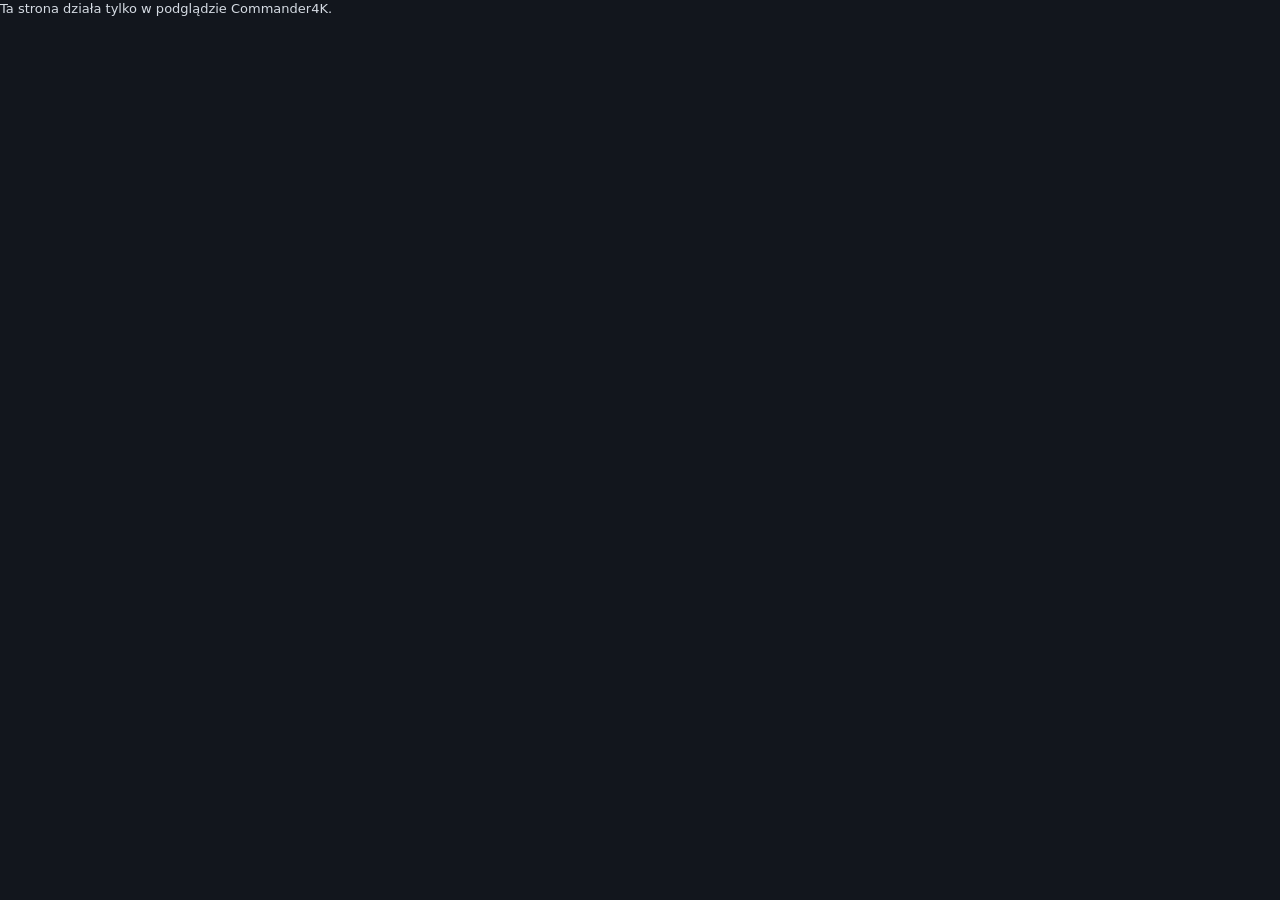
<file: plugins-catalog/log-viewer-python/web/index.html>
<!doctype html>
<html lang="pl">
<head>
<meta charset="utf-8">
<meta name="viewport" content="width=device-width, initial-scale=1">
<title>Przeglądarka logów</title>
<link rel="stylesheet" href="viewer.css">
</head>
<body>
<div class="app">
  <div class="toolbar" role="toolbar" aria-label="Widok logu">
    <label class="live" title="Dociąga nowe wpisy co 2 s">
      <input type="checkbox" id="live"><span class="switch" aria-hidden="true"></span><span>Śledzenie na żywo</span>
    </label>
    <div class="search">
      <svg width="14" height="14" viewBox="0 0 16 16" fill="none" stroke="currentColor" stroke-width="1.4" stroke-linecap="round" aria-hidden="true"><circle cx="7" cy="7" r="4.5"/><path d="M10.5 10.5 14 14"/></svg>
      <input id="filter" type="search" placeholder="Filtr" aria-label="Filtr wpisów" spellcheck="false">
      <span class="kbd">Ctrl+F</span>
    </div>
    <div class="chips" id="chips" role="group" aria-label="Poziomy"></div>
    <div class="spacer"></div>
    <label class="check" title="Grupuj wpisy według żądań i źródeł"><input type="checkbox" id="group"> Grupuj</label>
    <button class="btn" id="export" type="button" title="Kopiuje widoczne wpisy do schowka">
      <svg width="14" height="14" viewBox="0 0 16 16" fill="none" stroke="currentColor" stroke-width="1.3" stroke-linecap="round" stroke-linejoin="round" aria-hidden="true"><path d="M8 2v8M5 7l3 3 3-3M3 12.5h10"/></svg>
      Eksportuj
    </button>
  </div>
  <div class="body">
    <div class="table" id="table" tabindex="0" role="grid" aria-label="Wpisy logu">
      <div class="hdr" role="row">
        <span class="c-time" role="columnheader">Czas</span>
        <span class="c-level" role="columnheader">Poziom</span>
        <span class="c-source" role="columnheader">Źródło</span>
        <span class="c-msg" role="columnheader">Komunikat</span>
      </div>
      <div class="viewport" id="viewport">
        <div class="spacer-rows" id="spacerRows"></div>
        <div class="rows" id="rows"></div>
      </div>
      <div class="empty" id="empty" hidden></div>
    </div>
    <aside class="details" id="details" aria-label="Szczegóły wpisu">
      <div class="d-head"><span>Szczegóły wpisu</span><span class="kbd">Enter</span></div>
      <div class="d-body" id="detailBody"><p class="muted">Wybierz wpis strzałkami albo kliknięciem.</p></div>
    </aside>
  </div>
  <div class="status" id="status" role="status"></div>
</div>
<script src="viewer.js"></script>
</body>
</html>
</file>
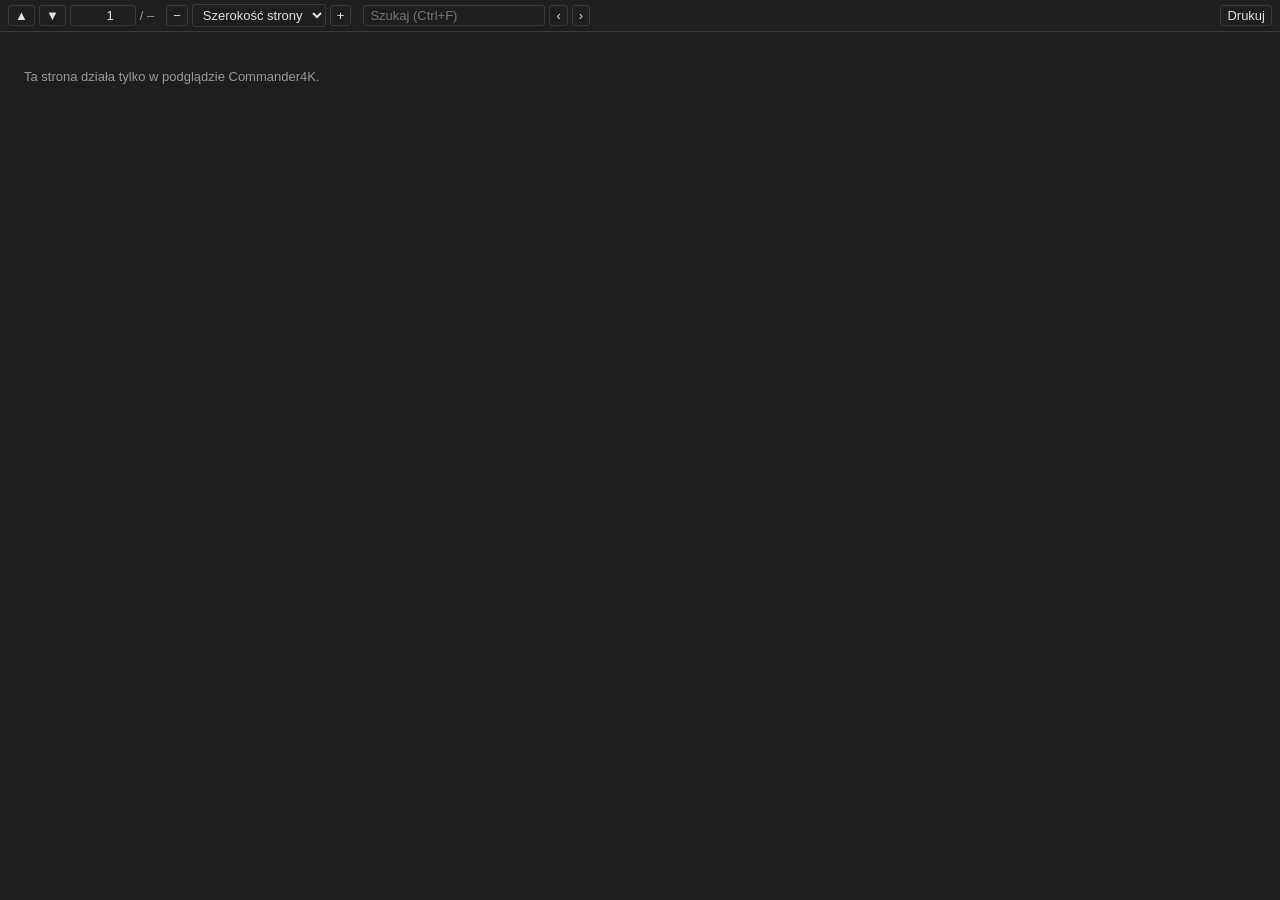
<file: examples/plugins/pdf-viewer-node/web/index.html>
<!doctype html>
<html lang="pl">
<head>
  <meta charset="utf-8">
  <meta name="viewport" content="width=device-width, initial-scale=1">
  <title>PDF</title>
  <link rel="stylesheet" href="pdfjs/web/pdf_viewer.css">
  <link rel="stylesheet" href="viewer.css">
  <script type="module" src="viewer.js"></script>
</head>
<body>
  <div id="app">
    <header id="toolbar">
      <div class="group">
        <button id="previous" type="button" title="Poprzednia strona (PageUp)">▲</button>
        <button id="next" type="button" title="Następna strona (PageDown)">▼</button>
        <input id="pageNumber" type="number" min="1" value="1" title="Numer strony (Enter przechodzi)" aria-label="Numer strony">
        <span id="pageCount">/ –</span>
      </div>
      <div class="group">
        <button id="zoomOut" type="button" title="Pomniejsz">−</button>
        <select id="zoomSelect" title="Powiększenie" aria-label="Powiększenie">
          <option value="page-width">Szerokość strony</option>
          <option value="page-fit">Cała strona</option>
          <option value="auto">Automatycznie</option>
          <option value="0.5">50%</option>
          <option value="0.75">75%</option>
          <option value="1">100%</option>
          <option value="1.25">125%</option>
          <option value="1.5">150%</option>
          <option value="2">200%</option>
          <option value="3">300%</option>
          <option id="customZoom" value="custom" hidden></option>
        </select>
        <button id="zoomIn" type="button" title="Powiększ">+</button>
      </div>
      <div class="group search">
        <input id="findInput" type="search" placeholder="Szukaj (Ctrl+F)" title="Enter: następne, Shift+Enter: poprzednie" aria-label="Szukaj w dokumencie">
        <button id="findPrevious" type="button" title="Poprzednie (Shift+Enter)">‹</button>
        <button id="findNext" type="button" title="Następne (Enter)">›</button>
        <span id="findCount"></span>
      </div>
      <div class="group end">
        <span id="status" role="status"></span>
        <button id="print" type="button" title="Drukuj">Drukuj</button>
      </div>
    </header>
    <main id="main">
      <div id="viewerContainer" tabindex="0">
        <div id="viewer" class="pdfViewer"></div>
      </div>
    </main>
  </div>
  <div id="printContainer"></div>
</body>
</html>
</file>
<file: plugins-catalog/log-viewer-python/web/viewer.css>
/* Design system "Grafit" (docs/DesignSystem, board "Tryb panelu — wtyczka (analiza logów)"); colours come from c4k.skin. */
:root {
  --bg: #12161D; --fg: #D5DBE3; --muted: #7D8796; --accent: #4C8DFF; --border: #262D38; --sel: #1F56C4; --selfg: #FFFFFF;
  --header: #181D25; --hover: #1D2430; --highlight: #142440; --highlightfg: #8DB6FF; --code: #0B0E13;
  --error: #FF6B6B; --warning: #F2B544; --info: #6CC4FF; --debug: #7D8796;
  --font: "Segoe UI Variable Text", "Segoe UI", system-ui, sans-serif; --mono: "Cascadia Mono", Consolas, monospace; --size: 13px;
}
* { box-sizing: border-box; }
html, body { margin: 0; height: 100%; background: var(--bg); color: var(--fg); font: var(--size)/1.4 var(--font); overflow: hidden; }
.app { height: 100%; display: flex; flex-direction: column; }
.toolbar { display: flex; align-items: center; gap: 8px; padding: 6px 8px; background: var(--header); border-bottom: 1px solid var(--border); flex-wrap: wrap; }
.spacer { flex: 1; }
.btn { height: 26px; padding: 0 10px; display: inline-flex; align-items: center; gap: 6px; border: 1px solid var(--border); border-radius: 4px; background: var(--bg); color: var(--fg); font: inherit; font-size: 12px; cursor: pointer; }
.btn:hover { background: var(--hover); }
.btn:focus-visible, .chip:focus-visible, input:focus-visible { outline: 2px solid var(--accent); outline-offset: 1px; }
.kbd { font-size: 11px; padding: 1px 6px; border-radius: 4px; border: 1px solid var(--border); background: var(--bg); color: var(--muted); white-space: nowrap; }
.live { display: inline-flex; align-items: center; gap: 8px; font-size: 12px; cursor: pointer; user-select: none; }
.live input { position: absolute; opacity: 0; width: 0; height: 0; }
.switch { width: 32px; height: 18px; border-radius: 9px; border: 1px solid var(--muted); position: relative; flex: none; }
.switch::after { content: ""; position: absolute; left: 3px; top: 3px; width: 10px; height: 10px; border-radius: 5px; background: var(--muted); transition: left .1s; }
.live input:checked + .switch { background: var(--accent); border-color: var(--accent); }
.live input:checked + .switch::after { left: 17px; background: #fff; }
.live input:focus-visible + .switch { outline: 2px solid var(--accent); outline-offset: 2px; }
.search { height: 26px; display: flex; align-items: center; gap: 6px; padding: 0 6px 0 8px; border: 1px solid var(--border); border-radius: 4px; background: var(--bg); color: var(--muted); min-width: 180px; flex: 0 1 280px; }
.search input { flex: 1; min-width: 0; border: 0; outline: 0; background: transparent; color: var(--fg); font: inherit; font-size: 12px; }
.search:focus-within { border-color: var(--accent); box-shadow: 0 0 0 1px var(--accent); }
.chips { display: flex; gap: 6px; flex-wrap: wrap; }
.chip { height: 24px; display: inline-flex; align-items: center; gap: 6px; padding: 0 10px; border-radius: 12px; border: 1px solid var(--border); background: transparent; color: var(--fg); font: inherit; font-size: 12px; cursor: pointer; white-space: nowrap; }
.chip i { font-style: normal; font-variant-numeric: tabular-nums; color: var(--muted); }
.chip.on { background: var(--highlight); border-color: var(--accent); color: var(--highlightfg); }
.chip .dot { width: 8px; height: 8px; border-radius: 4px; }
.check { display: inline-flex; align-items: center; gap: 6px; font-size: 12px; cursor: pointer; }
.check input { accent-color: var(--accent); }
.body { flex: 1; min-height: 0; display: flex; }
.table { flex: 1; min-width: 0; display: flex; flex-direction: column; outline: none; position: relative; }
.hdr { height: 26px; display: flex; align-items: center; gap: 8px; padding: 0 12px; background: var(--header); color: var(--muted); border-bottom: 1px solid var(--border); font-size: 11px; font-weight: 600; letter-spacing: .06em; text-transform: uppercase; white-space: nowrap; }
.viewport { flex: 1; min-height: 0; overflow: auto; position: relative; }
.spacer-rows { width: 1px; }
.rows { position: absolute; left: 0; right: 0; top: 0; }
.row { height: 24px; display: flex; align-items: center; gap: 8px; margin: 0 4px; padding: 0 8px; border-radius: 3px; white-space: nowrap; cursor: default; }
.row:hover { background: var(--hover); }
.row.cur { background: var(--sel); color: var(--selfg); }
.row.cur .c-time, .row.cur .c-source, .row.cur .lvl { color: var(--selfg) !important; }
.c-time { width: 96px; flex: none; color: var(--muted); font: 12px var(--mono); font-variant-numeric: tabular-nums; }
.c-level { width: 72px; flex: none; }
.c-source { width: 120px; flex: none; color: var(--muted); overflow: hidden; text-overflow: ellipsis; }
.c-msg { flex: 1; min-width: 0; overflow: hidden; text-overflow: ellipsis; }
.lvl { display: inline-flex; align-items: center; gap: 5px; font-size: 11px; font-weight: 700; letter-spacing: .04em; }
.lvl.error { color: var(--error); } .lvl.warning { color: var(--warning); } .lvl.info { color: var(--info); } .lvl.debug { color: var(--debug); }
.group { height: 24px; display: flex; align-items: center; gap: 8px; margin: 0 4px; padding: 0 8px; border-radius: 3px; background: var(--header); color: var(--fg); font-weight: 600; white-space: nowrap; cursor: pointer; }
.group.cur { outline: 1px solid var(--accent); }
.group .chev { width: 12px; color: var(--muted); }
.group .title { flex: 1; min-width: 0; overflow: hidden; text-overflow: ellipsis; }
.group .count { font-size: 11px; font-weight: 600; padding: 0 7px; border-radius: 9px; border: 1px solid var(--border); color: var(--muted); font-variant-numeric: tabular-nums; }
.group .count.error { color: var(--error); border-color: var(--error); }
.empty { position: absolute; inset: 60px 0 auto; text-align: center; color: var(--muted); }
.details { width: 340px; flex: none; border-left: 1px solid var(--border); background: var(--bg); display: flex; flex-direction: column; min-height: 0; }
.d-head { height: 26px; display: flex; align-items: center; justify-content: space-between; padding: 0 12px; background: var(--header); border-bottom: 1px solid var(--border); font-size: 11px; font-weight: 600; letter-spacing: .06em; text-transform: uppercase; color: var(--muted); }
.d-body { flex: 1; min-height: 0; overflow: auto; padding: 12px; display: flex; flex-direction: column; gap: 12px; }
.kv { display: grid; grid-template-columns: 84px minmax(0, 1fr); row-gap: 6px; column-gap: 12px; font-size: 12px; margin: 0; }
.kv dt { color: var(--muted); }
.kv dd { margin: 0; overflow-wrap: anywhere; }
.msg { margin: 0; font-size: 13px; overflow-wrap: anywhere; }
pre { margin: 0; padding: 10px 12px; background: var(--code); border: 1px solid var(--border); border-radius: 4px; font: 12px/1.55 var(--mono); white-space: pre-wrap; overflow-wrap: anywhere; max-height: 50vh; overflow: auto; }
.actions { display: flex; gap: 6px; flex-wrap: wrap; }
.muted { color: var(--muted); margin: 0; }
.status { height: 26px; display: flex; align-items: center; gap: 14px; padding: 0 12px; background: var(--header); color: var(--muted); border-top: 1px solid var(--border); font-size: 12px; white-space: nowrap; overflow: hidden; }
.status .e { color: var(--error); } .status .w { color: var(--warning); } .status .f { color: var(--accent); }
mark { background: var(--highlight); color: var(--highlightfg); border-radius: 2px; padding: 0 1px; }
.row.cur mark { background: transparent; color: inherit; text-decoration: underline; }
@media (max-width: 720px) { .details { display: none; } .c-source { display: none; } }
</file>
<file: examples/plugins/pdf-viewer-node/web/pdfjs/web/pdf_viewer.css>
/* Copyright 2014 Mozilla Foundation
 *
 * Licensed under the Apache License, Version 2.0 (the "License");
 * you may not use this file except in compliance with the License.
 * You may obtain a copy of the License at
 *
 *     http://www.apache.org/licenses/LICENSE-2.0
 *
 * Unless required by applicable law or agreed to in writing, software
 * distributed under the License is distributed on an "AS IS" BASIS,
 * WITHOUT WARRANTIES OR CONDITIONS OF ANY KIND, either express or implied.
 * See the License for the specific language governing permissions and
 * limitations under the License.
 */

.messageBar{
  --closing-button-icon:url(images/messageBar_closingButton.svg);
  --message-bar-close-button-color:var(--text-primary-color);
  --message-bar-close-button-color-hover:var(--text-primary-color);
  --message-bar-close-button-border-radius:4px;
  --message-bar-close-button-border:none;
  --csstools-light-dark-toggle--0:var(--csstools-color-scheme--light) rgb(251 251 254 / 0.14);
  --message-bar-close-button-hover-bg-color:var(--csstools-light-dark-toggle--0, rgb(21 20 26 / 0.14));
  --csstools-light-dark-toggle--1:var(--csstools-color-scheme--light) rgb(251 251 254 / 0.21);
  --message-bar-close-button-active-bg-color:var(--csstools-light-dark-toggle--1, rgb(21 20 26 / 0.21));
  --csstools-light-dark-toggle--2:var(--csstools-color-scheme--light) rgb(251 251 254 / 0.07);
  --message-bar-close-button-focus-bg-color:var(--csstools-light-dark-toggle--2, rgb(21 20 26 / 0.07));
}

@supports (color: light-dark(red, red)) and (color: rgb(0 0 0 / 0)){
.messageBar{
  --message-bar-close-button-hover-bg-color:light-dark(
    rgb(21 20 26 / 0.14),
    rgb(251 251 254 / 0.14)
  );
  --message-bar-close-button-active-bg-color:light-dark(
    rgb(21 20 26 / 0.21),
    rgb(251 251 254 / 0.21)
  );
  --message-bar-close-button-focus-bg-color:light-dark(
    rgb(21 20 26 / 0.07),
    rgb(251 251 254 / 0.07)
  );
}
}

@supports not (color: light-dark(tan, tan)){

.messageBar *{
  --csstools-light-dark-toggle--0:var(--csstools-color-scheme--light) rgb(251 251 254 / 0.14);
  --message-bar-close-button-hover-bg-color:var(--csstools-light-dark-toggle--0, rgb(21 20 26 / 0.14));
  --csstools-light-dark-toggle--1:var(--csstools-color-scheme--light) rgb(251 251 254 / 0.21);
  --message-bar-close-button-active-bg-color:var(--csstools-light-dark-toggle--1, rgb(21 20 26 / 0.21));
  --csstools-light-dark-toggle--2:var(--csstools-color-scheme--light) rgb(251 251 254 / 0.07);
  --message-bar-close-button-focus-bg-color:var(--csstools-light-dark-toggle--2, rgb(21 20 26 / 0.07));
  }
}

@media screen and (forced-colors: active){

.messageBar{
    --message-bar-close-button-color:ButtonText;
    --message-bar-close-button-border:1px solid ButtonText;
    --message-bar-close-button-hover-bg-color:ButtonText;
    --message-bar-close-button-active-bg-color:ButtonText;
    --message-bar-close-button-focus-bg-color:ButtonText;
    --message-bar-close-button-color-hover:HighlightText;
}
  }

.messageBar{

  display:flex;
  position:relative;
  padding:8px 8px 8px 16px;
  flex-direction:column;
  justify-content:center;
  align-items:center;
  gap:8px;
  -webkit-user-select:none;
     -moz-user-select:none;
          user-select:none;

  border-radius:4px;

  border:1px solid var(--message-bar-border-color);
  background:var(--message-bar-bg-color);
  color:var(--message-bar-fg-color);
}

.messageBar  > div{
    display:flex;
    align-items:flex-start;
    gap:8px;
    align-self:stretch;
  }

:is(.messageBar > div)::before{
      content:"";
      display:inline-block;
      width:16px;
      height:16px;
      -webkit-mask-image:var(--message-bar-icon);
              mask-image:var(--message-bar-icon);
      -webkit-mask-size:cover;
              mask-size:cover;
      background-color:var(--message-bar-icon-color);
      flex-shrink:0;
    }

.messageBar button{
    cursor:pointer;
  }

:is(.messageBar button):focus-visible{
      outline:var(--focus-ring-outline);
      outline-offset:2px;
    }

.messageBar .closeButton{
    width:32px;
    height:32px;
    background:none;
    border-radius:var(--message-bar-close-button-border-radius);
    border:var(--message-bar-close-button-border);

    display:flex;
    align-items:center;
    justify-content:center;
  }

:is(.messageBar .closeButton)::before{
      content:"";
      display:inline-block;
      width:16px;
      height:16px;
      -webkit-mask-image:var(--closing-button-icon);
              mask-image:var(--closing-button-icon);
      -webkit-mask-size:cover;
              mask-size:cover;
      background-color:var(--message-bar-close-button-color);
    }

:is(.messageBar .closeButton):is(:hover,:active,:focus)::before{
      background-color:var(--message-bar-close-button-color-hover);
    }

:is(.messageBar .closeButton):hover{
      background-color:var(--message-bar-close-button-hover-bg-color);
    }

:is(.messageBar .closeButton):active{
      background-color:var(--message-bar-close-button-active-bg-color);
    }

:is(.messageBar .closeButton):focus{
      background-color:var(--message-bar-close-button-focus-bg-color);
    }

:is(.messageBar .closeButton)  > span{
      display:inline-block;
      width:0;
      height:0;
      overflow:hidden;
    }

#editorUndoBar{
  --csstools-light-dark-toggle--3:var(--csstools-color-scheme--light) #fbfbfe;
  --text-primary-color:var(--csstools-light-dark-toggle--3, #15141a);

  --message-bar-icon:url(images/messageBar_info.svg);
  --csstools-light-dark-toggle--4:var(--csstools-color-scheme--light) #73a7f3;
  --message-bar-icon-color:var(--csstools-light-dark-toggle--4, #0060df);
  --csstools-light-dark-toggle--5:var(--csstools-color-scheme--light) #003070;
  --message-bar-bg-color:var(--csstools-light-dark-toggle--5, #deeafc);
  --message-bar-fg-color:var(--text-primary-color);
  --csstools-light-dark-toggle--6:var(--csstools-color-scheme--light) rgb(255 255 255 / 0.08);
  --message-bar-border-color:var(--csstools-light-dark-toggle--6, rgb(0 0 0 / 0.08));

  --csstools-light-dark-toggle--7:var(--csstools-color-scheme--light) rgb(255 255 255 / 0.08);

  --undo-button-bg-color:var(--csstools-light-dark-toggle--7, rgb(21 20 26 / 0.07));
  --csstools-light-dark-toggle--8:var(--csstools-color-scheme--light) rgb(255 255 255 / 0.14);
  --undo-button-bg-color-hover:var(--csstools-light-dark-toggle--8, rgb(21 20 26 / 0.14));
  --csstools-light-dark-toggle--9:var(--csstools-color-scheme--light) rgb(255 255 255 / 0.21);
  --undo-button-bg-color-active:var(--csstools-light-dark-toggle--9, rgb(21 20 26 / 0.21));

  --csstools-light-dark-toggle--10:var(--csstools-color-scheme--light) #0df;

  --undo-button-border:1px solid var(--csstools-light-dark-toggle--10, #0060df);

  --undo-button-fg-color:var(--message-bar-fg-color);
  --undo-button-fg-color-hover:var(--undo-button-fg-color);
  --undo-button-fg-color-active:var(--undo-button-fg-color);
}

@supports (color: light-dark(red, red)){
#editorUndoBar{
  --text-primary-color:light-dark(#15141a, #fbfbfe);
  --message-bar-icon-color:light-dark(#0060df, #73a7f3);
  --message-bar-bg-color:light-dark(#deeafc, #003070);
}
}

@supports (color: light-dark(red, red)) and (color: rgb(0 0 0 / 0)){
#editorUndoBar{
  --message-bar-border-color:light-dark(
    rgb(0 0 0 / 0.08),
    rgb(255 255 255 / 0.08)
  );

  --undo-button-bg-color:light-dark(
    rgb(21 20 26 / 0.07),
    rgb(255 255 255 / 0.08)
  );
  --undo-button-bg-color-hover:light-dark(
    rgb(21 20 26 / 0.14),
    rgb(255 255 255 / 0.14)
  );
  --undo-button-bg-color-active:light-dark(
    rgb(21 20 26 / 0.21),
    rgb(255 255 255 / 0.21)
  );
}
}

@supports (color: light-dark(red, red)){
#editorUndoBar{

  --undo-button-border:1px solid light-dark(#0060df, #0df);
}
}

@supports not (color: light-dark(tan, tan)){

#editorUndoBar *{
  --csstools-light-dark-toggle--3:var(--csstools-color-scheme--light) #fbfbfe;
  --text-primary-color:var(--csstools-light-dark-toggle--3, #15141a);
  --csstools-light-dark-toggle--4:var(--csstools-color-scheme--light) #73a7f3;
  --message-bar-icon-color:var(--csstools-light-dark-toggle--4, #0060df);
  --csstools-light-dark-toggle--5:var(--csstools-color-scheme--light) #003070;
  --message-bar-bg-color:var(--csstools-light-dark-toggle--5, #deeafc);
  --csstools-light-dark-toggle--6:var(--csstools-color-scheme--light) rgb(255 255 255 / 0.08);
  --message-bar-border-color:var(--csstools-light-dark-toggle--6, rgb(0 0 0 / 0.08));

  --csstools-light-dark-toggle--7:var(--csstools-color-scheme--light) rgb(255 255 255 / 0.08);

  --undo-button-bg-color:var(--csstools-light-dark-toggle--7, rgb(21 20 26 / 0.07));
  --csstools-light-dark-toggle--8:var(--csstools-color-scheme--light) rgb(255 255 255 / 0.14);
  --undo-button-bg-color-hover:var(--csstools-light-dark-toggle--8, rgb(21 20 26 / 0.14));
  --csstools-light-dark-toggle--9:var(--csstools-color-scheme--light) rgb(255 255 255 / 0.21);
  --undo-button-bg-color-active:var(--csstools-light-dark-toggle--9, rgb(21 20 26 / 0.21));

  --csstools-light-dark-toggle--10:var(--csstools-color-scheme--light) #0df;

  --undo-button-border:1px solid var(--csstools-light-dark-toggle--10, #0060df);
  }
}

@media screen and (forced-colors: active){

#editorUndoBar{
    --text-primary-color:CanvasText;

    --message-bar-icon-color:CanvasText;
    --message-bar-bg-color:Canvas;
    --message-bar-border-color:CanvasText;

    --undo-button-bg-color:ButtonText;
    --undo-button-bg-color-hover:SelectedItem;
    --undo-button-bg-color-active:SelectedItem;

    --undo-button-fg-color:ButtonFace;
    --undo-button-fg-color-hover:SelectedItemText;
    --undo-button-fg-color-active:SelectedItemText;

    --undo-button-border:none;
}
  }

#editorUndoBar{

  position:fixed;
  top:50px;
  left:50%;
  transform:translateX(-50%);
  z-index:10;

  padding-block:8px;
  padding-inline:16px 8px;

  font:menu;
  font-size:15px;

  cursor:default;
}

#editorUndoBar button{
    cursor:pointer;
  }

#editorUndoBar #editorUndoBarUndoButton{
    border-radius:4px;
    font-weight:590;
    line-height:19.5px;
    color:var(--undo-button-fg-color);
    border:var(--undo-button-border);
    padding:4px 16px;
    margin-inline-start:8px;
    height:32px;

    background-color:var(--undo-button-bg-color);
  }

:is(#editorUndoBar #editorUndoBarUndoButton):hover{
      background-color:var(--undo-button-bg-color-hover);
      color:var(--undo-button-fg-color-hover);
    }

:is(#editorUndoBar #editorUndoBarUndoButton):active{
      background-color:var(--undo-button-bg-color-active);
      color:var(--undo-button-fg-color-active);
    }

#editorUndoBar  > div{
    align-items:center;
  }

.dialog{
  --csstools-light-dark-toggle--11:var(--csstools-color-scheme--light) #1c1b22;
  --dialog-bg-color:var(--csstools-light-dark-toggle--11, white);
  --csstools-light-dark-toggle--12:var(--csstools-color-scheme--light) #1c1b22;
  --dialog-border-color:var(--csstools-light-dark-toggle--12, white);
  --csstools-light-dark-toggle--13:var(--csstools-color-scheme--light) #15141a;
  --dialog-shadow:0 2px 14px 0 var(--csstools-light-dark-toggle--13, rgb(58 57 68 / 0.2));
  --csstools-light-dark-toggle--14:var(--csstools-color-scheme--light) #fbfbfe;
  --text-primary-color:var(--csstools-light-dark-toggle--14, #15141a);
  --csstools-light-dark-toggle--15:var(--csstools-color-scheme--light) #cfcfd8;
  --text-secondary-color:var(--csstools-light-dark-toggle--15, #5b5b66);
  --hover-filter:brightness(0.9);
  --csstools-light-dark-toggle--16:var(--csstools-color-scheme--light) #0df;
  --link-fg-color:var(--csstools-light-dark-toggle--16, #0060df);
  --csstools-light-dark-toggle--17:var(--csstools-color-scheme--light) #80ebff;
  --link-hover-fg-color:var(--csstools-light-dark-toggle--17, #0250bb);
  --csstools-light-dark-toggle--18:var(--csstools-color-scheme--light) #52525e;
  --separator-color:var(--csstools-light-dark-toggle--18, #f0f0f4);

  --textarea-border-color:#8f8f9d;
  --csstools-light-dark-toggle--19:var(--csstools-color-scheme--light) #42414d;
  --textarea-bg-color:var(--csstools-light-dark-toggle--19, white);
  --textarea-fg-color:var(--text-secondary-color);

  --csstools-light-dark-toggle--20:var(--csstools-color-scheme--light) #2b2a33;

  --radio-bg-color:var(--csstools-light-dark-toggle--20, #f0f0f4);
  --csstools-light-dark-toggle--21:var(--csstools-color-scheme--light) #15141a;
  --radio-checked-bg-color:var(--csstools-light-dark-toggle--21, #fbfbfe);
  --radio-border-color:#8f8f9d;
  --csstools-light-dark-toggle--22:var(--csstools-color-scheme--light) #0df;
  --radio-checked-border-color:var(--csstools-light-dark-toggle--22, #0060df);

  --csstools-light-dark-toggle--23:var(--csstools-color-scheme--light) rgb(251 251 254 / 0.07);

  --button-secondary-bg-color:var(--csstools-light-dark-toggle--23, rgb(21 20 26 / 0.07));
  --button-secondary-fg-color:var(--text-primary-color);
  --button-secondary-border-color:var(--button-secondary-bg-color);
  --csstools-light-dark-toggle--24:var(--csstools-color-scheme--light) rgb(251 251 254 / 0.21);
  --button-secondary-active-bg-color:var(--csstools-light-dark-toggle--24, rgb(21 20 26 / 0.21));
  --button-secondary-active-fg-color:var(--button-secondary-fg-color);
  --button-secondary-active-border-color:var(--button-secondary-bg-color);
  --csstools-light-dark-toggle--25:var(--csstools-color-scheme--light) rgb(251 251 254 / 0.14);
  --button-secondary-hover-bg-color:var(--csstools-light-dark-toggle--25, rgb(21 20 26 / 0.14));
  --button-secondary-hover-fg-color:var(--button-secondary-fg-color);
  --button-secondary-hover-border-color:var(--button-secondary-hover-bg-color);
  --button-secondary-disabled-bg-color:var(--button-secondary-bg-color);
  --button-secondary-disabled-border-color:var(
    --button-secondary-border-color
  );
  --button-secondary-disabled-fg-color:var(--button-secondary-fg-color);

  --csstools-light-dark-toggle--26:var(--csstools-color-scheme--light) #0df;

  --button-primary-bg-color:var(--csstools-light-dark-toggle--26, #0060df);
  --csstools-light-dark-toggle--27:var(--csstools-color-scheme--light) #15141a;
  --button-primary-fg-color:var(--csstools-light-dark-toggle--27, #fbfbfe);
  --button-primary-border-color:var(--button-primary-bg-color);
  --csstools-light-dark-toggle--28:var(--csstools-color-scheme--light) #aaf2ff;
  --button-primary-active-bg-color:var(--csstools-light-dark-toggle--28, #054096);
  --button-primary-active-fg-color:var(--button-primary-fg-color);
  --button-primary-active-border-color:var(--button-primary-active-bg-color);
  --csstools-light-dark-toggle--29:var(--csstools-color-scheme--light) #80ebff;
  --button-primary-hover-bg-color:var(--csstools-light-dark-toggle--29, #0250bb);
  --button-primary-hover-fg-color:var(--button-primary-fg-color);
  --button-primary-hover-border-color:var(--button-primary-hover-bg-color);
  --button-primary-disabled-bg-color:var(--button-primary-bg-color);
  --button-primary-disabled-border-color:var(--button-primary-border-color);
  --button-primary-disabled-fg-color:var(--button-primary-fg-color);
  --button-disabled-opacity:0.4;

  --csstools-light-dark-toggle--30:var(--csstools-color-scheme--light) #42414d;

  --input-text-bg-color:var(--csstools-light-dark-toggle--30, white);
  --input-text-fg-color:var(--text-primary-color);
}

@supports (color: light-dark(red, red)){
.dialog{
  --dialog-bg-color:light-dark(white, #1c1b22);
  --dialog-border-color:light-dark(white, #1c1b22);
}
}

@supports (color: light-dark(red, red)) and (color: rgb(0 0 0 / 0)){
.dialog{
  --dialog-shadow:0 2px 14px 0 light-dark(rgb(58 57 68 / 0.2), #15141a);
}
}

@supports (color: light-dark(red, red)){
.dialog{
  --text-primary-color:light-dark(#15141a, #fbfbfe);
  --text-secondary-color:light-dark(#5b5b66, #cfcfd8);
  --link-fg-color:light-dark(#0060df, #0df);
  --link-hover-fg-color:light-dark(#0250bb, #80ebff);
  --separator-color:light-dark(#f0f0f4, #52525e);
  --textarea-bg-color:light-dark(white, #42414d);

  --radio-bg-color:light-dark(#f0f0f4, #2b2a33);
  --radio-checked-bg-color:light-dark(#fbfbfe, #15141a);
  --radio-checked-border-color:light-dark(#0060df, #0df);
}
}

@supports (color: light-dark(red, red)) and (color: rgb(0 0 0 / 0)){
.dialog{

  --button-secondary-bg-color:light-dark(
    rgb(21 20 26 / 0.07),
    rgb(251 251 254 / 0.07)
  );
  --button-secondary-active-bg-color:light-dark(
    rgb(21 20 26 / 0.21),
    rgb(251 251 254 / 0.21)
  );
  --button-secondary-hover-bg-color:light-dark(
    rgb(21 20 26 / 0.14),
    rgb(251 251 254 / 0.14)
  );
}
}

@supports (color: light-dark(red, red)){
.dialog{

  --button-primary-bg-color:light-dark(#0060df, #0df);
  --button-primary-fg-color:light-dark(#fbfbfe, #15141a);
  --button-primary-active-bg-color:light-dark(#054096, #aaf2ff);
  --button-primary-hover-bg-color:light-dark(#0250bb, #80ebff);

  --input-text-bg-color:light-dark(white, #42414d);
}
}

@supports not (color: light-dark(tan, tan)){

.dialog *{
  --csstools-light-dark-toggle--11:var(--csstools-color-scheme--light) #1c1b22;
  --dialog-bg-color:var(--csstools-light-dark-toggle--11, white);
  --csstools-light-dark-toggle--12:var(--csstools-color-scheme--light) #1c1b22;
  --dialog-border-color:var(--csstools-light-dark-toggle--12, white);
  --csstools-light-dark-toggle--13:var(--csstools-color-scheme--light) #15141a;
  --dialog-shadow:0 2px 14px 0 var(--csstools-light-dark-toggle--13, rgb(58 57 68 / 0.2));
  --csstools-light-dark-toggle--14:var(--csstools-color-scheme--light) #fbfbfe;
  --text-primary-color:var(--csstools-light-dark-toggle--14, #15141a);
  --csstools-light-dark-toggle--15:var(--csstools-color-scheme--light) #cfcfd8;
  --text-secondary-color:var(--csstools-light-dark-toggle--15, #5b5b66);
  --csstools-light-dark-toggle--16:var(--csstools-color-scheme--light) #0df;
  --link-fg-color:var(--csstools-light-dark-toggle--16, #0060df);
  --csstools-light-dark-toggle--17:var(--csstools-color-scheme--light) #80ebff;
  --link-hover-fg-color:var(--csstools-light-dark-toggle--17, #0250bb);
  --csstools-light-dark-toggle--18:var(--csstools-color-scheme--light) #52525e;
  --separator-color:var(--csstools-light-dark-toggle--18, #f0f0f4);
  --csstools-light-dark-toggle--19:var(--csstools-color-scheme--light) #42414d;
  --textarea-bg-color:var(--csstools-light-dark-toggle--19, white);

  --csstools-light-dark-toggle--20:var(--csstools-color-scheme--light) #2b2a33;

  --radio-bg-color:var(--csstools-light-dark-toggle--20, #f0f0f4);
  --csstools-light-dark-toggle--21:var(--csstools-color-scheme--light) #15141a;
  --radio-checked-bg-color:var(--csstools-light-dark-toggle--21, #fbfbfe);
  --csstools-light-dark-toggle--22:var(--csstools-color-scheme--light) #0df;
  --radio-checked-border-color:var(--csstools-light-dark-toggle--22, #0060df);

  --csstools-light-dark-toggle--23:var(--csstools-color-scheme--light) rgb(251 251 254 / 0.07);

  --button-secondary-bg-color:var(--csstools-light-dark-toggle--23, rgb(21 20 26 / 0.07));
  --csstools-light-dark-toggle--24:var(--csstools-color-scheme--light) rgb(251 251 254 / 0.21);
  --button-secondary-active-bg-color:var(--csstools-light-dark-toggle--24, rgb(21 20 26 / 0.21));
  --csstools-light-dark-toggle--25:var(--csstools-color-scheme--light) rgb(251 251 254 / 0.14);
  --button-secondary-hover-bg-color:var(--csstools-light-dark-toggle--25, rgb(21 20 26 / 0.14));

  --csstools-light-dark-toggle--26:var(--csstools-color-scheme--light) #0df;

  --button-primary-bg-color:var(--csstools-light-dark-toggle--26, #0060df);
  --csstools-light-dark-toggle--27:var(--csstools-color-scheme--light) #15141a;
  --button-primary-fg-color:var(--csstools-light-dark-toggle--27, #fbfbfe);
  --csstools-light-dark-toggle--28:var(--csstools-color-scheme--light) #aaf2ff;
  --button-primary-active-bg-color:var(--csstools-light-dark-toggle--28, #054096);
  --csstools-light-dark-toggle--29:var(--csstools-color-scheme--light) #80ebff;
  --button-primary-hover-bg-color:var(--csstools-light-dark-toggle--29, #0250bb);

  --csstools-light-dark-toggle--30:var(--csstools-color-scheme--light) #42414d;

  --input-text-bg-color:var(--csstools-light-dark-toggle--30, white);
  }
}

@media (prefers-color-scheme: dark){

.dialog{
    --hover-filter:brightness(1.4);
    --button-disabled-opacity:0.6;
}
  }

@media screen and (forced-colors: active){

.dialog{
    --dialog-bg-color:Canvas;
    --dialog-border-color:CanvasText;
    --dialog-shadow:none;
    --text-primary-color:CanvasText;
    --text-secondary-color:CanvasText;
    --hover-filter:none;
    --link-fg-color:LinkText;
    --link-hover-fg-color:LinkText;
    --separator-color:CanvasText;

    --textarea-border-color:ButtonBorder;
    --textarea-bg-color:Field;
    --textarea-fg-color:ButtonText;

    --radio-bg-color:ButtonFace;
    --radio-checked-bg-color:ButtonFace;
    --radio-border-color:ButtonText;
    --radio-checked-border-color:ButtonText;

    --button-secondary-bg-color:ButtonFace;
    --button-secondary-fg-color:ButtonText;
    --button-secondary-border-color:ButtonText;
    --button-secondary-active-bg-color:HighlightText;
    --button-secondary-active-fg-color:SelectedItem;
    --button-secondary-active-border-color:ButtonText;
    --button-secondary-hover-bg-color:HighlightText;
    --button-secondary-hover-fg-color:SelectedItem;
    --button-secondary-hover-border-color:SelectedItem;
    --button-secondary-disabled-fg-color:GrayText;
    --button-secondary-disabled-border-color:GrayText;

    --button-primary-bg-color:ButtonText;
    --button-primary-fg-color:ButtonFace;
    --button-primary-border-color:ButtonText;
    --button-primary-active-bg-color:SelectedItem;
    --button-primary-active-fg-color:HighlightText;
    --button-primary-active-border-color:ButtonText;
    --button-primary-hover-bg-color:SelectedItem;
    --button-primary-hover-fg-color:HighlightText;
    --button-primary-hover-border-color:SelectedItem;
    --button-primary-disabled-bg-color:GrayText;
    --button-primary-disabled-fg-color:ButtonFace;
    --button-primary-disabled-border-color:GrayText;
    --button-disabled-opacity:1;

    --input-text-bg-color:Field;
    --input-text-fg-color:FieldText;
}
  }

.dialog{

  font:message-box;
  font-size:13px;
  font-weight:400;
  line-height:150%;
  border-radius:4px;
  padding:12px 16px;
  border:1px solid var(--dialog-border-color);
  background:var(--dialog-bg-color);
  color:var(--text-primary-color);
  box-shadow:var(--dialog-shadow);
}

:is(.dialog .mainContainer) *:focus-visible{
      outline:var(--focus-ring-outline);
      outline-offset:2px;
    }

:is(.dialog .mainContainer) .title{
      display:flex;
      width:auto;
      flex-direction:column;
      justify-content:flex-end;
      align-items:flex-start;
      gap:12px;
    }

:is(:is(.dialog .mainContainer) .title)  > span{
        font-size:13px;
        font-style:normal;
        font-weight:590;
        line-height:150%;
      }

:is(.dialog .mainContainer) .dialogSeparator{
      width:100%;
      height:0;
      margin-block:4px;
      border-top:1px solid var(--separator-color);
      border-bottom:none;
    }

:is(.dialog .mainContainer) .dialogButtonsGroup{
      display:flex;
      gap:12px;
      align-self:flex-end;
    }

:is(.dialog .mainContainer) .radio{
      display:flex;
      flex-direction:column;
      align-items:flex-start;
      gap:4px;
    }

:is(:is(.dialog .mainContainer) .radio)  > .radioButton{
        display:flex;
        gap:8px;
        align-self:stretch;
        align-items:center;
      }

:is(:is(:is(.dialog .mainContainer) .radio) > .radioButton) input{
          -webkit-appearance:none;
             -moz-appearance:none;
                  appearance:none;
          box-sizing:border-box;
          width:16px;
          height:16px;
          border-radius:50%;
          background-color:var(--radio-bg-color);
          border:1px solid var(--radio-border-color);
        }

:is(:is(:is(:is(.dialog .mainContainer) .radio) > .radioButton) input):hover{
            filter:var(--hover-filter);
          }

:is(:is(:is(:is(.dialog .mainContainer) .radio) > .radioButton) input):checked{
            background-color:var(--radio-checked-bg-color);
            border:4px solid var(--radio-checked-border-color);
          }

:is(:is(.dialog .mainContainer) .radio)  > .radioLabel{
        display:flex;
        padding-inline-start:24px;
        align-items:flex-start;
        gap:10px;
        align-self:stretch;
      }

:is(:is(:is(.dialog .mainContainer) .radio) > .radioLabel)  > span{
          flex:1 0 0;
          font-size:11px;
          color:var(--text-secondary-color);
        }

:is(.dialog .mainContainer) button:not(:is(.toggle-button,.closeButton,.clearInputButton)){
      border-radius:4px;
      border:1px solid;
      font:menu;
      font-weight:590;
      font-size:13px;
      padding:4px 16px;
      width:auto;
      height:32px;
    }

:is(:is(.dialog .mainContainer) button:not(:is(.toggle-button,.closeButton,.clearInputButton))):hover{
        cursor:pointer;
        filter:var(--hover-filter);
      }

:is(:is(.dialog .mainContainer) button:not(:is(.toggle-button,.closeButton,.clearInputButton)))  > span{
        color:inherit;
        font:inherit;
      }

.secondaryButton:is(:is(.dialog .mainContainer) button:not(:is(.toggle-button,.closeButton,.clearInputButton))){
        color:var(--button-secondary-fg-color);
        background-color:var(--button-secondary-bg-color);
        border-color:var(--button-secondary-border-color);
      }

.secondaryButton:is(:is(.dialog .mainContainer) button:not(:is(.toggle-button,.closeButton,.clearInputButton))):hover{
          color:var(--button-secondary-hover-fg-color);
          background-color:var(--button-secondary-hover-bg-color);
          border-color:var(--button-secondary-hover-border-color);
        }

.secondaryButton:is(:is(.dialog .mainContainer) button:not(:is(.toggle-button,.closeButton,.clearInputButton))):active{
          color:var(--button-secondary-active-fg-color);
          background-color:var(--button-secondary-active-bg-color);
          border-color:var(--button-secondary-active-border-color);
        }

.secondaryButton:is(:is(.dialog .mainContainer) button:not(:is(.toggle-button,.closeButton,.clearInputButton))):disabled{
          background-color:var(--button-secondary-disabled-bg-color);
          border-color:var(--button-secondary-disabled-border-color);
          color:var(--button-secondary-disabled-fg-color);
          opacity:var(--button-disabled-opacity);
        }

.primaryButton:is(:is(.dialog .mainContainer) button:not(:is(.toggle-button,.closeButton,.clearInputButton))){
        color:var(--button-primary-fg-color);
        background-color:var(--button-primary-bg-color);
        border-color:var(--button-primary-border-color);
        opacity:1;
      }

.primaryButton:is(:is(.dialog .mainContainer) button:not(:is(.toggle-button,.closeButton,.clearInputButton))):hover{
          color:var(--button-primary-hover-fg-color);
          background-color:var(--button-primary-hover-bg-color);
          border-color:var(--button-primary-hover-border-color);
        }

.primaryButton:is(:is(.dialog .mainContainer) button:not(:is(.toggle-button,.closeButton,.clearInputButton))):active{
          color:var(--button-primary-active-fg-color);
          background-color:var(--button-primary-active-bg-color);
          border-color:var(--button-primary-active-border-color);
        }

.primaryButton:is(:is(.dialog .mainContainer) button:not(:is(.toggle-button,.closeButton,.clearInputButton))):disabled{
          background-color:var(--button-primary-disabled-bg-color);
          border-color:var(--button-primary-disabled-border-color);
          color:var(--button-primary-disabled-fg-color);
          opacity:var(--button-disabled-opacity);
        }

:is(:is(.dialog .mainContainer) button:not(:is(.toggle-button,.closeButton,.clearInputButton))):disabled{
        pointer-events:none;
      }

:is(.dialog .mainContainer) a{
      color:var(--link-fg-color);
    }

:is(:is(.dialog .mainContainer) a):hover{
        color:var(--link-hover-fg-color);
      }

:is(.dialog .mainContainer) textarea{
      font:inherit;
      padding:8px;
      resize:none;
      margin:0;
      box-sizing:border-box;
      border-radius:4px;
      border:1px solid var(--textarea-border-color);
      background:var(--textarea-bg-color);
      color:var(--textarea-fg-color);
    }

:is(:is(.dialog .mainContainer) textarea):focus{
        outline-offset:0;
        border-color:transparent;
      }

:is(:is(.dialog .mainContainer) textarea):disabled{
        pointer-events:none;
        opacity:0.4;
      }

:is(.dialog .mainContainer) input[type="text"]{
      background-color:var(--input-text-bg-color);
      color:var(--input-text-fg-color);
    }

:is(.dialog .mainContainer) .messageBar{
      --csstools-light-dark-toggle--31:var(--csstools-color-scheme--light) #5a3100;
      --message-bar-bg-color:var(--csstools-light-dark-toggle--31, #ffebcd);
      --csstools-light-dark-toggle--32:var(--csstools-color-scheme--light) #fbfbfe;
      --message-bar-fg-color:var(--csstools-light-dark-toggle--32, #15141a);
      --csstools-light-dark-toggle--33:var(--csstools-color-scheme--light) rgb(255 255 255 / 0.08);
      --message-bar-border-color:var(--csstools-light-dark-toggle--33, rgb(0 0 0 / 0.08));
      --message-bar-icon:url(images/messageBar_warning.svg);
      --csstools-light-dark-toggle--34:var(--csstools-color-scheme--light) #e49c49;
      --message-bar-icon-color:var(--csstools-light-dark-toggle--34, #cd411e);
    }

@supports (color: light-dark(red, red)){
:is(.dialog .mainContainer) .messageBar{
      --message-bar-bg-color:light-dark(#ffebcd, #5a3100);
      --message-bar-fg-color:light-dark(#15141a, #fbfbfe);
    }
}

@supports (color: light-dark(red, red)) and (color: rgb(0 0 0 / 0)){
:is(.dialog .mainContainer) .messageBar{
      --message-bar-border-color:light-dark(
        rgb(0 0 0 / 0.08),
        rgb(255 255 255 / 0.08)
      );
    }
}

@supports (color: light-dark(red, red)){
:is(.dialog .mainContainer) .messageBar{
      --message-bar-icon-color:light-dark(#cd411e, #e49c49);
    }
}

@supports not (color: light-dark(tan, tan)){

:is(:is(.dialog .mainContainer) .messageBar) *{
      --csstools-light-dark-toggle--31:var(--csstools-color-scheme--light) #5a3100;
      --message-bar-bg-color:var(--csstools-light-dark-toggle--31, #ffebcd);
      --csstools-light-dark-toggle--32:var(--csstools-color-scheme--light) #fbfbfe;
      --message-bar-fg-color:var(--csstools-light-dark-toggle--32, #15141a);
      --csstools-light-dark-toggle--33:var(--csstools-color-scheme--light) rgb(255 255 255 / 0.08);
      --message-bar-border-color:var(--csstools-light-dark-toggle--33, rgb(0 0 0 / 0.08));
      --csstools-light-dark-toggle--34:var(--csstools-color-scheme--light) #e49c49;
      --message-bar-icon-color:var(--csstools-light-dark-toggle--34, #cd411e);
  }
}

@media screen and (forced-colors: active){

:is(.dialog .mainContainer) .messageBar{
        --message-bar-bg-color:HighlightText;
        --message-bar-fg-color:CanvasText;
        --message-bar-border-color:CanvasText;
        --message-bar-icon-color:CanvasText;
    }
      }

:is(.dialog .mainContainer) .messageBar{

      align-self:stretch;
    }

:is(:is(:is(.dialog .mainContainer) .messageBar) > div)::before,:is(:is(:is(.dialog .mainContainer) .messageBar) > div)  > div{
          margin-block:4px;
        }

:is(:is(:is(.dialog .mainContainer) .messageBar) > div)  > div{
          display:flex;
          flex-direction:column;
          align-items:flex-start;
          gap:8px;
          flex:1 0 0;
        }

:is(:is(:is(:is(.dialog .mainContainer) .messageBar) > div) > div) .title{
            font-size:13px;
            font-weight:590;
          }

:is(:is(:is(:is(.dialog .mainContainer) .messageBar) > div) > div) .description{
            font-size:13px;
          }

:is(.dialog .mainContainer) .toggler{
      display:flex;
      align-items:center;
      gap:8px;
      align-self:stretch;
    }

:is(:is(.dialog .mainContainer) .toggler)  > .togglerLabel{
        -webkit-user-select:none;
           -moz-user-select:none;
                user-select:none;
      }

.textLayer{
  --csstools-color-scheme--light:initial;
  color-scheme:only light;

  position:absolute;
  text-align:initial;
  inset:0;
  overflow:clip;
  opacity:1;
  line-height:1;
  -webkit-text-size-adjust:none;
     -moz-text-size-adjust:none;
          text-size-adjust:none;
  forced-color-adjust:none;
  transform-origin:0 0;
  caret-color:CanvasText;
  z-index:0;
}

.textLayer.highlighting{
    touch-action:none;
  }

.textLayer :is(span,br){
    color:transparent;
    position:absolute;
    white-space:pre;
    cursor:text;
    transform-origin:0% 0%;
  }

.textLayer{
  --min-font-size:1;
  --text-scale-factor:calc(var(--total-scale-factor) * var(--min-font-size));
  --min-font-size-inv:calc(1 / var(--min-font-size));
}

.textLayer  > :not(.markedContent),.textLayer .markedContent span:not(.markedContent){
    z-index:1;

    --font-height:0;
    font-size:calc(var(--text-scale-factor) * var(--font-height));

    --scale-x:1;
    --rotate:0deg;
    transform:rotate(var(--rotate)) scaleX(var(--scale-x)) scale(var(--min-font-size-inv));
  }

.textLayer .markedContent{
    display:contents;
  }

.textLayer span[role="img"]{
    -webkit-user-select:none;
       -moz-user-select:none;
            user-select:none;
    cursor:default;
  }

.textLayer .highlight{
    --highlight-bg-color:rgb(180 0 170 / 0.25);
    --highlight-selected-bg-color:rgb(0 100 0 / 0.25);
    --highlight-backdrop-filter:none;
    --highlight-selected-backdrop-filter:none;
  }

@media screen and (forced-colors: active){

.textLayer .highlight{
      --highlight-bg-color:transparent;
      --highlight-selected-bg-color:transparent;
      --highlight-backdrop-filter:var(--hcm-highlight-filter);
      --highlight-selected-backdrop-filter:var(
        --hcm-highlight-selected-filter
      );
  }
    }

.textLayer .highlight{

    margin:-1px;
    padding:1px;
    background-color:var(--highlight-bg-color);
    -webkit-backdrop-filter:var(--highlight-backdrop-filter);
            backdrop-filter:var(--highlight-backdrop-filter);
    border-radius:4px;
  }

.appended:is(.textLayer .highlight){
      position:initial;
    }

.begin:is(.textLayer .highlight){
      border-radius:4px 0 0 4px;
    }

.end:is(.textLayer .highlight){
      border-radius:0 4px 4px 0;
    }

.middle:is(.textLayer .highlight){
      border-radius:0;
    }

.selected:is(.textLayer .highlight){
      background-color:var(--highlight-selected-bg-color);
      -webkit-backdrop-filter:var(--highlight-selected-backdrop-filter);
              backdrop-filter:var(--highlight-selected-backdrop-filter);
      scroll-margin-top:50px;
    }

.textLayer ::-moz-selection{
    background:rgba(0 0 255 / 0.25);
    background:color-mix(in srgb, AccentColor, transparent 75%);
  }

.textLayer ::selection{
    background:rgba(0 0 255 / 0.25);
    background:color-mix(in srgb, AccentColor, transparent 75%);
  }

.textLayer br::-moz-selection{
    background:transparent;
  }

.textLayer br::selection{
    background:transparent;
  }

.textLayer .endOfContent{
    display:block;
    position:absolute;
    inset:100% 0 0;
    z-index:0;
    cursor:default;
    -webkit-user-select:none;
       -moz-user-select:none;
            user-select:none;
  }

.textLayer.selecting .endOfContent{
    top:0;
  }

.textLayerImages{
  position:absolute;
  inset:0;
  -webkit-user-select:none;
     -moz-user-select:none;
          user-select:none;
}

.textLayerImages canvas{
    position:absolute;
    transform-origin:0% 0%;
  }

.annotationLayer{
  --csstools-color-scheme--light:initial;
  color-scheme:only light;

  --annotation-unfocused-field-background:url("data:image/svg+xml;charset=UTF-8,<svg width='1px' height='1px' xmlns='http://www.w3.org/2000/svg'><rect width='100%' height='100%' style='fill:rgba(0, 54, 255, 0.13);'/></svg>");
  --input-focus-border-color:Highlight;
  --input-focus-outline:1px solid Canvas;
  --input-unfocused-border-color:transparent;
  --input-disabled-border-color:transparent;
  --input-hover-border-color:black;
  --link-outline:none;
}

@media screen and (forced-colors: active){

.annotationLayer{
    --input-focus-border-color:CanvasText;
    --input-unfocused-border-color:ActiveText;
    --input-disabled-border-color:GrayText;
    --input-hover-border-color:Highlight;
    --link-outline:1.5px solid LinkText;
}

    .annotationLayer .textWidgetAnnotation :is(input,textarea):required,.annotationLayer .choiceWidgetAnnotation select:required,.annotationLayer .buttonWidgetAnnotation:is(.checkBox,.radioButton) input:required{
      outline:1.5px solid selectedItem;
    }

    .annotationLayer .linkAnnotation{
      outline:var(--link-outline);
    }

      :is(.annotationLayer .linkAnnotation):hover{
        -webkit-backdrop-filter:var(--hcm-highlight-filter);
                backdrop-filter:var(--hcm-highlight-filter);
      }

      :is(.annotationLayer .linkAnnotation) > a:hover{
        opacity:0 !important;
        background:none !important;
        box-shadow:none;
      }

    .annotationLayer .popupAnnotation .popup{
      outline:calc(1.5px * var(--total-scale-factor)) solid CanvasText !important;
      background-color:ButtonFace !important;
      color:ButtonText !important;
    }

    .annotationLayer .highlightArea:hover::after{
      position:absolute;
      top:0;
      left:0;
      width:100%;
      height:100%;
      -webkit-backdrop-filter:var(--hcm-highlight-filter);
              backdrop-filter:var(--hcm-highlight-filter);
      content:"";
      pointer-events:none;
    }

    .annotationLayer .popupAnnotation.focused .popup{
      outline:calc(3px * var(--total-scale-factor)) solid Highlight !important;
    }
  }

.annotationLayer{

  position:absolute;
  top:0;
  left:0;
  pointer-events:none;
  transform-origin:0 0;
}

.annotationLayer[data-main-rotation="90"] .norotate{
    transform:rotate(270deg) translateX(-100%);
  }

.annotationLayer[data-main-rotation="180"] .norotate{
    transform:rotate(180deg) translate(-100%, -100%);
  }

.annotationLayer[data-main-rotation="270"] .norotate{
    transform:rotate(90deg) translateY(-100%);
  }

.annotationLayer.disabled section,.annotationLayer.disabled .popup{
      pointer-events:none;
    }

.annotationLayer .annotationContent{
    position:absolute;
    width:100%;
    height:100%;
    pointer-events:none;
  }

.freetext:is(.annotationLayer .annotationContent){
      background:transparent;
      border:none;
      inset:0;
      overflow:visible;
      white-space:nowrap;
      font:10px sans-serif;
      line-height:1.35;
    }

.annotationLayer section{
    position:absolute;
    text-align:initial;
    pointer-events:auto;
    box-sizing:border-box;
    transform-origin:0 0;
    -webkit-user-select:none;
       -moz-user-select:none;
            user-select:none;
  }

:is(.annotationLayer section):has(div.annotationContent) canvas.annotationContent{
        display:none;
      }

:is(.annotationLayer section) .overlaidText{
      position:absolute;
      top:0;
      left:0;
      width:0;
      height:0;
      display:inline-block;
      overflow:hidden;
    }

.textLayer.selecting ~ .annotationLayer section{
    pointer-events:none;
  }

.annotationLayer :is(.linkAnnotation,.buttonWidgetAnnotation.pushButton) > a{
    position:absolute;
    font-size:1em;
    top:0;
    left:0;
    width:100%;
    height:100%;
  }

.annotationLayer :is(.linkAnnotation,.buttonWidgetAnnotation.pushButton):not(.hasBorder) > a:hover{
    opacity:0.2;
    background-color:rgb(255 255 0);
  }

.annotationLayer .linkAnnotation.hasBorder:hover{
    background-color:rgb(255 255 0 / 0.2);
  }

.annotationLayer .hasBorder{
    background-size:100% 100%;
  }

.annotationLayer .textAnnotation img{
    position:absolute;
    cursor:pointer;
    width:100%;
    height:100%;
    top:0;
    left:0;
  }

.annotationLayer .textWidgetAnnotation :is(input,textarea),.annotationLayer .choiceWidgetAnnotation select,.annotationLayer .buttonWidgetAnnotation:is(.checkBox,.radioButton) input{
    background-image:var(--annotation-unfocused-field-background);
    border:2px solid var(--input-unfocused-border-color);
    box-sizing:border-box;
    font:calc(9px * var(--total-scale-factor)) sans-serif;
    height:100%;
    margin:0;
    vertical-align:top;
    width:100%;
  }

.annotationLayer .textWidgetAnnotation :is(input,textarea):required,.annotationLayer .choiceWidgetAnnotation select:required,.annotationLayer .buttonWidgetAnnotation:is(.checkBox,.radioButton) input:required{
    outline:1.5px solid red;
  }

.annotationLayer .choiceWidgetAnnotation select option{
    padding:0;
  }

.annotationLayer .buttonWidgetAnnotation.radioButton input{
    border-radius:50%;
  }

.annotationLayer .textWidgetAnnotation textarea{
    resize:none;
  }

.annotationLayer .textWidgetAnnotation [disabled]:is(input,textarea),.annotationLayer .choiceWidgetAnnotation select[disabled],.annotationLayer .buttonWidgetAnnotation:is(.checkBox,.radioButton) input[disabled]{
    background:none;
    border:2px solid var(--input-disabled-border-color);
    cursor:not-allowed;
  }

.annotationLayer .textWidgetAnnotation :is(input,textarea):hover,.annotationLayer .choiceWidgetAnnotation select:hover,.annotationLayer .buttonWidgetAnnotation:is(.checkBox,.radioButton) input:hover{
    border:2px solid var(--input-hover-border-color);
  }

.annotationLayer .textWidgetAnnotation :is(input,textarea):hover,.annotationLayer .choiceWidgetAnnotation select:hover,.annotationLayer .buttonWidgetAnnotation.checkBox input:hover{
    border-radius:2px;
  }

.annotationLayer .textWidgetAnnotation :is(input,textarea):focus,.annotationLayer .choiceWidgetAnnotation select:focus{
    background:none;
    border:2px solid var(--input-focus-border-color);
    border-radius:2px;
    outline:var(--input-focus-outline);
  }

.annotationLayer .buttonWidgetAnnotation:is(.checkBox,.radioButton) :focus{
    background-image:none;
    background-color:transparent;
  }

.annotationLayer .buttonWidgetAnnotation.checkBox :focus{
    border:2px solid var(--input-focus-border-color);
    border-radius:2px;
    outline:var(--input-focus-outline);
  }

.annotationLayer .buttonWidgetAnnotation.radioButton :focus{
    border:2px solid var(--input-focus-border-color);
    outline:var(--input-focus-outline);
  }

.annotationLayer .buttonWidgetAnnotation.checkBox input:checked::before,.annotationLayer .buttonWidgetAnnotation.checkBox input:checked::after,.annotationLayer .buttonWidgetAnnotation.radioButton input:checked::before{
    background-color:CanvasText;
    content:"";
    display:block;
    position:absolute;
  }

.annotationLayer .buttonWidgetAnnotation.checkBox input:checked::before,.annotationLayer .buttonWidgetAnnotation.checkBox input:checked::after{
    height:80%;
    left:45%;
    width:1px;
  }

.annotationLayer .buttonWidgetAnnotation.checkBox input:checked::before{
    transform:rotate(45deg);
  }

.annotationLayer .buttonWidgetAnnotation.checkBox input:checked::after{
    transform:rotate(-45deg);
  }

.annotationLayer .buttonWidgetAnnotation.radioButton input:checked::before{
    border-radius:50%;
    height:50%;
    left:25%;
    top:25%;
    width:50%;
  }

.annotationLayer .textWidgetAnnotation input.comb{
    font-family:monospace;
    padding-left:2px;
    padding-right:0;
  }

.annotationLayer .textWidgetAnnotation input.comb:focus{
    width:103%;
  }

.annotationLayer .buttonWidgetAnnotation:is(.checkBox,.radioButton) input{
    -webkit-appearance:none;
       -moz-appearance:none;
            appearance:none;
  }

.annotationLayer .fileAttachmentAnnotation .popupTriggerArea{
    height:100%;
    width:100%;
  }

.annotationLayer .popupAnnotation{
    position:absolute;
    font-size:calc(9px * var(--total-scale-factor));
    pointer-events:none;
    width:-moz-max-content;
    width:max-content;
    max-width:45%;
    height:auto;
  }

.annotationLayer .popup{
    background-color:rgb(255 255 153);
    color:black;
    box-shadow:0 calc(2px * var(--total-scale-factor)) calc(5px * var(--total-scale-factor)) rgb(136 136 136);
    border-radius:calc(2px * var(--total-scale-factor));
    outline:1.5px solid rgb(255 255 74);
    padding:calc(6px * var(--total-scale-factor));
    cursor:pointer;
    font:message-box;
    white-space:normal;
    word-wrap:break-word;
    pointer-events:auto;
    -webkit-user-select:text;
       -moz-user-select:text;
            user-select:text;
  }

.annotationLayer .popupAnnotation.focused .popup{
    outline-width:3px;
  }

.annotationLayer .popup *{
    font-size:calc(9px * var(--total-scale-factor));
  }

.annotationLayer .popup > .header{
    display:inline-block;
  }

.annotationLayer .popup > .header > .title{
    display:inline;
    font-weight:bold;
  }

.annotationLayer .popup > .header .popupDate{
    display:inline-block;
    margin-left:calc(5px * var(--total-scale-factor));
    width:-moz-fit-content;
    width:fit-content;
  }

.annotationLayer .popupContent{
    border-top:1px solid rgb(51 51 51);
    margin-top:calc(2px * var(--total-scale-factor));
    padding-top:calc(2px * var(--total-scale-factor));
  }

.annotationLayer .richText > *{
    white-space:pre-wrap;
    font-size:calc(9px * var(--total-scale-factor));
  }

.annotationLayer .popupTriggerArea{
    cursor:pointer;
  }

:is(.annotationLayer .popupTriggerArea):hover{
      -webkit-backdrop-filter:var(--hcm-highlight-filter);
              backdrop-filter:var(--hcm-highlight-filter);
    }

.annotationLayer section svg{
    position:absolute;
    width:100%;
    height:100%;
    top:0;
    left:0;
  }

.annotationLayer .annotationTextContent{
    position:absolute;
    width:100%;
    height:100%;
    opacity:0;
    color:transparent;
    -webkit-user-select:none;
       -moz-user-select:none;
            user-select:none;
    pointer-events:none;
  }

:is(.annotationLayer .annotationTextContent) span{
      width:100%;
      display:inline-block;
    }

.annotationLayer svg.quadrilateralsContainer{
    contain:strict;
    width:0;
    height:0;
    position:absolute;
    top:0;
    left:0;
    z-index:-1;
  }

:root{
  --xfa-unfocused-field-background:url("data:image/svg+xml;charset=UTF-8,<svg width='1px' height='1px' xmlns='http://www.w3.org/2000/svg'><rect width='100%' height='100%' style='fill:rgba(0, 54, 255, 0.13);'/></svg>");
  --xfa-focus-outline:auto;
}

@media screen and (forced-colors: active){
  :root{
    --xfa-focus-outline:2px solid CanvasText;
  }
  .xfaLayer *:required{
    outline:1.5px solid selectedItem;
  }
}

.xfaLayer{
  --csstools-color-scheme--light:initial;
  color-scheme:only light;

  background-color:transparent;
}

.xfaLayer .highlight{
  margin:-1px;
  padding:1px;
  background-color:rgb(239 203 237);
  border-radius:4px;
}

.xfaLayer .highlight.appended{
  position:initial;
}

.xfaLayer .highlight.begin{
  border-radius:4px 0 0 4px;
}

.xfaLayer .highlight.end{
  border-radius:0 4px 4px 0;
}

.xfaLayer .highlight.middle{
  border-radius:0;
}

.xfaLayer .highlight.selected{
  background-color:rgb(203 223 203);
}

.xfaPage{
  overflow:hidden;
  position:relative;
}

.xfaContentarea{
  position:absolute;
}

.xfaPrintOnly{
  display:none;
}

.xfaLayer{
  position:absolute;
  text-align:initial;
  top:0;
  left:0;
  transform-origin:0 0;
  line-height:1.2;
}

.xfaLayer *{
  color:inherit;
  font:inherit;
  font-style:inherit;
  font-weight:inherit;
  font-kerning:inherit;
  letter-spacing:-0.01px;
  text-align:inherit;
  text-decoration:inherit;
  box-sizing:border-box;
  background-color:transparent;
  padding:0;
  margin:0;
  pointer-events:auto;
  line-height:inherit;
}

.xfaLayer *:required{
  outline:1.5px solid red;
}

.xfaLayer div,
.xfaLayer svg,
.xfaLayer svg *{
  pointer-events:none;
}

.xfaLayer a{
  color:blue;
}

.xfaRich li{
  margin-left:3em;
}

.xfaFont{
  color:black;
  font-weight:normal;
  font-kerning:none;
  font-size:10px;
  font-style:normal;
  letter-spacing:0;
  text-decoration:none;
  vertical-align:0;
}

.xfaCaption{
  overflow:hidden;
  flex:0 0 auto;
}

.xfaCaptionForCheckButton{
  overflow:hidden;
  flex:1 1 auto;
}

.xfaLabel{
  height:100%;
  width:100%;
}

.xfaLeft{
  display:flex;
  flex-direction:row;
  align-items:center;
}

.xfaRight{
  display:flex;
  flex-direction:row-reverse;
  align-items:center;
}

:is(.xfaLeft, .xfaRight) > :is(.xfaCaption, .xfaCaptionForCheckButton){
  max-height:100%;
}

.xfaTop{
  display:flex;
  flex-direction:column;
  align-items:flex-start;
}

.xfaBottom{
  display:flex;
  flex-direction:column-reverse;
  align-items:flex-start;
}

:is(.xfaTop, .xfaBottom) > :is(.xfaCaption, .xfaCaptionForCheckButton){
  width:100%;
}

.xfaBorder{
  background-color:transparent;
  position:absolute;
  pointer-events:none;
}

.xfaWrapped{
  width:100%;
  height:100%;
}

:is(.xfaTextfield, .xfaSelect):focus{
  background-image:none;
  background-color:transparent;
  outline:var(--xfa-focus-outline);
  outline-offset:-1px;
}

:is(.xfaCheckbox, .xfaRadio):focus{
  outline:var(--xfa-focus-outline);
}

.xfaTextfield,
.xfaSelect{
  height:100%;
  width:100%;
  flex:1 1 auto;
  border:none;
  resize:none;
  background-image:var(--xfa-unfocused-field-background);
}

.xfaSelect{
  padding-inline:2px;
}

:is(.xfaTop, .xfaBottom) > :is(.xfaTextfield, .xfaSelect){
  flex:0 1 auto;
}

.xfaButton{
  cursor:pointer;
  width:100%;
  height:100%;
  border:none;
  text-align:center;
}

.xfaLink{
  width:100%;
  height:100%;
  position:absolute;
  top:0;
  left:0;
}

.xfaCheckbox,
.xfaRadio{
  width:100%;
  height:100%;
  flex:0 0 auto;
  border:none;
}

.xfaRich{
  white-space:pre-wrap;
  width:100%;
  height:100%;
}

.xfaImage{
  -o-object-position:left top;
     object-position:left top;
  -o-object-fit:contain;
     object-fit:contain;
  width:100%;
  height:100%;
}

.xfaLrTb,
.xfaRlTb,
.xfaTb{
  display:flex;
  flex-direction:column;
  align-items:stretch;
}

.xfaLr{
  display:flex;
  flex-direction:row;
  align-items:stretch;
}

.xfaRl{
  display:flex;
  flex-direction:row-reverse;
  align-items:stretch;
}

.xfaTb > div{
  justify-content:left;
}

.xfaPosition{
  position:relative;
}

.xfaArea{
  position:relative;
}

.xfaValignMiddle{
  display:flex;
  align-items:center;
}

.xfaTable{
  display:flex;
  flex-direction:column;
  align-items:stretch;
}

.xfaTable .xfaRow{
  display:flex;
  flex-direction:row;
  align-items:stretch;
}

.xfaTable .xfaRlRow{
  display:flex;
  flex-direction:row-reverse;
  align-items:stretch;
  flex:1;
}

.xfaTable .xfaRlRow > div{
  flex:1;
}

:is(.xfaNonInteractive, .xfaDisabled, .xfaReadOnly) :is(input, textarea){
  background:initial;
}

@media print{
  .xfaTextfield,
  .xfaSelect{
    background:transparent;
  }

  .xfaSelect{
    -webkit-appearance:none;
       -moz-appearance:none;
            appearance:none;
    text-indent:1px;
    text-overflow:"";
  }
}

.canvasWrapper svg{
    transform:none;
  }

.moving:is(.canvasWrapper svg){
      z-index:100000;
    }

[data-main-rotation="90"]:is(.highlight:is(.canvasWrapper svg),.highlightOutline:is(.canvasWrapper svg)) mask,[data-main-rotation="90"]:is(.highlight:is(.canvasWrapper svg),.highlightOutline:is(.canvasWrapper svg)) use:not(.clip,.mask){
          transform:matrix(0, 1, -1, 0, 1, 0);
        }

[data-main-rotation="180"]:is(.highlight:is(.canvasWrapper svg),.highlightOutline:is(.canvasWrapper svg)) mask,[data-main-rotation="180"]:is(.highlight:is(.canvasWrapper svg),.highlightOutline:is(.canvasWrapper svg)) use:not(.clip,.mask){
          transform:matrix(-1, 0, 0, -1, 1, 1);
        }

[data-main-rotation="270"]:is(.highlight:is(.canvasWrapper svg),.highlightOutline:is(.canvasWrapper svg)) mask,[data-main-rotation="270"]:is(.highlight:is(.canvasWrapper svg),.highlightOutline:is(.canvasWrapper svg)) use:not(.clip,.mask){
          transform:matrix(0, -1, 1, 0, 0, 1);
        }

.draw:is(.canvasWrapper svg){
      position:absolute;
      mix-blend-mode:normal;
    }

.draw[data-draw-rotation="90"]:is(.canvasWrapper svg){
        transform:rotate(90deg);
      }

.draw[data-draw-rotation="180"]:is(.canvasWrapper svg){
        transform:rotate(180deg);
      }

.draw[data-draw-rotation="270"]:is(.canvasWrapper svg){
        transform:rotate(270deg);
      }

.highlight:is(.canvasWrapper svg){
      --blend-mode:multiply;
    }

@media screen and (forced-colors: active){

.highlight:is(.canvasWrapper svg){
        --blend-mode:difference;
    }
      }

.highlight:is(.canvasWrapper svg){

      position:absolute;
      mix-blend-mode:var(--blend-mode);
    }

.highlight:is(.canvasWrapper svg):not(.free){
        fill-rule:evenodd;
      }

.highlightOutline:is(.canvasWrapper svg){
      position:absolute;
      mix-blend-mode:normal;
      fill-rule:evenodd;
      fill:none;
    }

.highlightOutline.hovered:is(.canvasWrapper svg):not(.free):not(.selected){
          stroke:var(--hover-outline-color);
          stroke-width:var(--outline-width);
        }

.highlightOutline.selected:is(.canvasWrapper svg):not(.free) .mainOutline{
            stroke:var(--outline-around-color);
            stroke-width:calc(
              var(--outline-width) + 2 * var(--outline-around-width)
            );
          }

.highlightOutline.selected:is(.canvasWrapper svg):not(.free) .secondaryOutline{
            stroke:var(--outline-color);
            stroke-width:var(--outline-width);
          }

.highlightOutline.free.hovered:is(.canvasWrapper svg):not(.selected){
          stroke:var(--hover-outline-color);
          stroke-width:calc(2 * var(--outline-width));
        }

.highlightOutline.free.selected:is(.canvasWrapper svg) .mainOutline{
            stroke:var(--outline-around-color);
            stroke-width:calc(
              2 * (var(--outline-width) + var(--outline-around-width))
            );
          }

.highlightOutline.free.selected:is(.canvasWrapper svg) .secondaryOutline{
            stroke:var(--outline-color);
            stroke-width:calc(2 * var(--outline-width));
          }

.toggle-button{
  --button-background-color:color-mix(in srgb, currentColor 7%, transparent);
  --button-background-color-hover:color-mix(
    in srgb,
    currentColor 14%,
    transparent
  );
  --button-background-color-active:color-mix(
    in srgb,
    currentColor 21%,
    transparent
  );
  --csstools-light-dark-toggle--35:var(--csstools-color-scheme--light) #0df;
  --color-accent-primary:var(--csstools-light-dark-toggle--35, #0060df);
  --csstools-light-dark-toggle--36:var(--csstools-color-scheme--light) #80ebff;
  --color-accent-primary-hover:var(--csstools-light-dark-toggle--36, #0250bb);
  --csstools-light-dark-toggle--37:var(--csstools-color-scheme--light) #aaf2ff;
  --color-accent-primary-active:var(--csstools-light-dark-toggle--37, #054096);
  --border-radius-circle:9999px;
  --border-width:1px;
  --size-item-small:16px;
  --size-item-large:32px;
  --csstools-light-dark-toggle--38:var(--csstools-color-scheme--light) #1c1b22;
  --color-canvas:var(--csstools-light-dark-toggle--38, white);
  --background-color-canvas:var(--color-canvas);
  --csstools-light-dark-toggle--39:var(--csstools-color-scheme--light) #f9f9fa;
  --border-color-interactive:var(--csstools-light-dark-toggle--39, #8f8f9d);
  --border-color-interactive-hover:var(--border-color-interactive);
  --border-color-interactive-active:var(--border-color-interactive);
  --focus-outline-offset:2px;
}

@supports (color: light-dark(red, red)){
.toggle-button{
  --color-accent-primary:light-dark(#0060df, #0df);
  --color-accent-primary-hover:light-dark(#0250bb, #80ebff);
  --color-accent-primary-active:light-dark(#054096, #aaf2ff);
  --color-canvas:light-dark(white, #1c1b22);
  --border-color-interactive:light-dark(#8f8f9d, #f9f9fa);
}
}

@supports not (color: light-dark(tan, tan)){

.toggle-button *{
  --csstools-light-dark-toggle--35:var(--csstools-color-scheme--light) #0df;
  --color-accent-primary:var(--csstools-light-dark-toggle--35, #0060df);
  --csstools-light-dark-toggle--36:var(--csstools-color-scheme--light) #80ebff;
  --color-accent-primary-hover:var(--csstools-light-dark-toggle--36, #0250bb);
  --csstools-light-dark-toggle--37:var(--csstools-color-scheme--light) #aaf2ff;
  --color-accent-primary-active:var(--csstools-light-dark-toggle--37, #054096);
  --csstools-light-dark-toggle--38:var(--csstools-color-scheme--light) #1c1b22;
  --color-canvas:var(--csstools-light-dark-toggle--38, white);
  --csstools-light-dark-toggle--39:var(--csstools-color-scheme--light) #f9f9fa;
  --border-color-interactive:var(--csstools-light-dark-toggle--39, #8f8f9d);
  }
}

@media (forced-colors: active){

.toggle-button{
    --color-accent-primary:ButtonText;
    --color-accent-primary-hover:SelectedItem;
    --color-accent-primary-active:SelectedItem;
    --button-background-color:ButtonFace;
    --border-color-interactive:ButtonText;
    --border-color-interactive-hover:SelectedItem;
    --border-color-interactive-active:ButtonText;
    --color-canvas:ButtonText;
    --background-color-canvas:Canvas;
}
  }

.toggle-button{
  --toggle-background-color:var(--button-background-color);
  --toggle-background-color-hover:var(--button-background-color-hover);
  --toggle-background-color-active:var(--button-background-color-active);
  --toggle-background-color-pressed:var(--color-accent-primary);
  --toggle-background-color-pressed-hover:var(--color-accent-primary-hover);
  --toggle-background-color-pressed-active:var(--color-accent-primary-active);
  --toggle-border-color:var(--border-color-interactive);
  --toggle-border-color-hover:var(--toggle-border-color);
  --toggle-border-color-active:var(--toggle-border-color);
  --toggle-border-radius:var(--border-radius-circle);
  --toggle-border-width:var(--border-width);
  --toggle-height:var(--size-item-small);
  --toggle-width:var(--size-item-large);
  --toggle-dot-background-color:var(--toggle-border-color);
  --toggle-dot-background-color-hover:var(--toggle-dot-background-color);
  --toggle-dot-background-color-active:var(--toggle-dot-background-color);
  --toggle-dot-background-color-on-pressed:var(--background-color-canvas);
  --toggle-dot-margin:1px;
  --toggle-dot-height:calc(
    var(--toggle-height) - 2 * var(--toggle-dot-margin) - 2 *
      var(--toggle-border-width)
  );
  --toggle-dot-width:var(--toggle-dot-height);
  --toggle-dot-transform-x:calc(
    var(--toggle-width) - 4 * var(--toggle-dot-margin) - var(--toggle-dot-width)
  );
  --input-width:var(--toggle-width);

  -webkit-appearance:none;

     -moz-appearance:none;

          appearance:none;
  padding:0;
  border:var(--toggle-border-width) solid var(--toggle-border-color);
  height:var(--toggle-height);
  width:var(--toggle-width);
  border-radius:var(--toggle-border-radius);
  background-color:var(--toggle-background-color);
  box-sizing:border-box;
}

.toggle-button:focus-visible{
    outline:var(--focus-outline);
    outline-offset:var(--focus-outline-offset);
  }

.toggle-button:enabled:hover{
    background-color:var(--toggle-background-color-hover);
    border-color:var(--toggle-border-color);
  }

.toggle-button:enabled:hover:active{
    background-color:var(--toggle-background-color-active);
    border-color:var(--toggle-border-color);
  }

.toggle-button::before{
    display:block;
    content:"";
    background-color:var(--toggle-dot-background-color);
    height:var(--toggle-dot-height);
    width:var(--toggle-dot-width);
    margin:var(--toggle-dot-margin);
    border-radius:var(--toggle-border-radius);
    translate:0;
  }

.toggle-button[aria-pressed="true"]{
  background-color:var(--toggle-background-color-pressed);
  border-color:transparent;
}

.toggle-button[aria-pressed="true"]:enabled:hover{
    background-color:var(--toggle-background-color-pressed-hover);
    border-color:transparent;
  }

.toggle-button[aria-pressed="true"]:enabled:hover:active{
    background-color:var(--toggle-background-color-pressed-active);
    border-color:transparent;
  }

.toggle-button[aria-pressed="true"]::before{
    translate:var(--toggle-dot-transform-x);
    background-color:var(--toggle-dot-background-color-on-pressed);
  }

.toggle-button[aria-pressed="true"]:enabled:hover::before,.toggle-button[aria-pressed="true"]:enabled:hover:active::before{
    background-color:var(--toggle-dot-background-color-on-pressed);
  }

.toggle-button[aria-pressed="true"]:-moz-locale-dir(rtl)::before,[dir="rtl"] .toggle-button[aria-pressed="true"]::before{
    translate:calc(-1 * var(--toggle-dot-transform-x));
  }

@media (prefers-reduced-motion: no-preference){
  .toggle-button::before{
    transition:translate 100ms;
  }
}

@media (prefers-contrast){
  .toggle-button:enabled:hover{
    border-color:var(--toggle-border-color-hover);
  }

  .toggle-button:enabled:hover:active{
    border-color:var(--toggle-border-color-active);
  }

  .toggle-button[aria-pressed="true"]:enabled{
    border-color:var(--toggle-border-color);
    position:relative;
  }

    .toggle-button[aria-pressed="true"]:enabled:hover{
      border-color:var(--toggle-border-color-hover);
    }

      .toggle-button[aria-pressed="true"]:enabled:hover:active{
        background-color:var(--toggle-dot-background-color-active);
        border-color:var(--toggle-dot-background-color-hover);
      }

  .toggle-button:enabled:hover::before,
  .toggle-button:enabled:hover:active::before{
    background-color:var(--toggle-dot-background-color-hover);
  }
}

@media (forced-colors){
  .toggle-button{
    --toggle-dot-background-color:var(--color-accent-primary);
    --toggle-dot-background-color-hover:var(--color-accent-primary-hover);
    --toggle-dot-background-color-active:var(--color-accent-primary-active);
    --toggle-dot-background-color-on-pressed:var(--button-background-color);
    --toggle-border-color-hover:var(--border-color-interactive-hover);
    --toggle-border-color-active:var(--border-color-interactive-active);
  }

  .toggle-button[aria-pressed="true"]:enabled::after{
    border:1px solid var(--button-background-color);
    content:"";
    position:absolute;
    height:var(--toggle-height);
    width:var(--toggle-width);
    display:block;
    border-radius:var(--toggle-border-radius);
    inset:-2px;
  }

  .toggle-button[aria-pressed="true"]:enabled:hover:active::after{
    border-color:var(--toggle-border-color-active);
  }
}

:root{
  --clear-signature-button-icon:url(images/editor-toolbar-delete.svg);
  --csstools-light-dark-toggle--40:var(--csstools-color-scheme--light) #2b2a33;
  --signature-bg:var(--csstools-light-dark-toggle--40, #f9f9fb);
  --csstools-light-dark-toggle--41:var(--csstools-color-scheme--light) var(--signature-bg);
  --signature-hover-bg:var(--csstools-light-dark-toggle--41, #f0f0f4);
  --button-signature-bg:transparent;
  --button-signature-color:var(--main-color);
  --csstools-light-dark-toggle--42:var(--csstools-color-scheme--light) #5b5b66;
  --button-signature-active-bg:var(--csstools-light-dark-toggle--42, #cfcfd8);
  --button-signature-active-border:none;
  --button-signature-active-color:var(--button-signature-color);
  --button-signature-border:none;
  --csstools-light-dark-toggle--43:var(--csstools-color-scheme--light) #52525e;
  --button-signature-hover-bg:var(--csstools-light-dark-toggle--43, #e0e0e6);
  --button-signature-hover-color:var(--button-signature-color);
}

@supports (color: light-dark(red, red)){
:root{
  --signature-bg:light-dark(#f9f9fb, #2b2a33);
  --signature-hover-bg:light-dark(#f0f0f4, var(--signature-bg));
  --button-signature-active-bg:light-dark(#cfcfd8, #5b5b66);
  --button-signature-hover-bg:light-dark(#e0e0e6, #52525e);
}
}

@supports not (color: light-dark(tan, tan)){

:root *{
  --csstools-light-dark-toggle--40:var(--csstools-color-scheme--light) #2b2a33;
  --signature-bg:var(--csstools-light-dark-toggle--40, #f9f9fb);
  --csstools-light-dark-toggle--41:var(--csstools-color-scheme--light) var(--signature-bg);
  --signature-hover-bg:var(--csstools-light-dark-toggle--41, #f0f0f4);
  --csstools-light-dark-toggle--42:var(--csstools-color-scheme--light) #5b5b66;
  --button-signature-active-bg:var(--csstools-light-dark-toggle--42, #cfcfd8);
  --csstools-light-dark-toggle--43:var(--csstools-color-scheme--light) #52525e;
  --button-signature-hover-bg:var(--csstools-light-dark-toggle--43, #e0e0e6);
  }
}

@media screen and (forced-colors: active){

:root{
    --signature-bg:HighlightText;
    --signature-hover-bg:var(--signature-bg);
    --button-signature-bg:HighlightText;
    --button-signature-color:ButtonText;
    --button-signature-active-bg:ButtonText;
    --button-signature-active-color:HighlightText;
    --button-signature-border:1px solid ButtonText;
    --button-signature-hover-bg:Highlight;
    --button-signature-hover-color:HighlightText;
}
  }

.signatureDialog{
  --primary-color:var(--text-primary-color);
  --border-color:#8f8f9d;
  --open-link-fg:var(--link-fg-color);
  --open-link-hover-fg:var(--link-hover-fg-color);
}

@media screen and (forced-colors: active){

.signatureDialog{
    --primary-color:ButtonText;
    --border-color:ButtonText;
    --open-link-fg:ButtonText;
    --open-link-hover-fg:ButtonText;
}
  }

.signatureDialog{

  width:570px;
  max-width:100%;
  min-width:300px;
  padding:16px 0;
}

.signatureDialog .mainContainer{
    width:100%;
    display:flex;
    flex-direction:column;
    align-items:flex-start;
    gap:12px;
  }

:is(.signatureDialog .mainContainer) span:not([role="sectionhead"]){
      font-size:13px;
      font-style:normal;
      font-weight:400;
      line-height:normal;
    }

:is(.signatureDialog .mainContainer) .title{
      margin-inline-start:16px;
    }

.signatureDialog .inputWithClearButton{
    --button-dimension:24px;
    --clear-button-icon:url(images/messageBar_closingButton.svg);

    width:100%;
    position:relative;
    display:flex;
    align-items:center;
    justify-content:center;
  }

:is(.signatureDialog .inputWithClearButton)  > input{
      width:100%;
      height:32px;
      padding-inline:8px calc(4px + var(--button-dimension));
      box-sizing:border-box;
      border-radius:4px;
      border:1px solid var(--border-color);
    }

:is(.signatureDialog .inputWithClearButton) .clearInputButton{
      position:absolute;
      inset-block-start:4px;
      inset-inline-end:4px;
      display:inline-block;
      width:var(--button-dimension);
      height:var(--button-dimension);
      background-color:var(--input-text-fg-color);
      -webkit-mask-size:cover;
              mask-size:cover;
      -webkit-mask-image:var(--clear-button-icon);
              mask-image:var(--clear-button-icon);
      padding:0;
      border:0;
    }

#addSignatureDialog{
  --secondary-color:var(--text-secondary-color);
  --bg-hover:#e0e0e6;
  --tab-top-line-active-color:#0060df;
  --tab-top-line-active-hover-color:var(--tab-text-hover-color);
  --tab-top-line-hover-color:#8f8f9d;
  --tab-top-line-inactive-color:#cfcfd8;
  --tab-bottom-line-active-color:var(--tab-top-line-inactive-color);
  --tab-bottom-line-hover-color:var(--tab-top-line-inactive-color);
  --tab-bottom-line-inactive-color:var(--tab-top-line-inactive-color);
  --tab-bg:var(--dialog-bg-color);
  --tab-bg-active-color:var(--tab-bg);
  --tab-bg-active-hover-color:var(--bg-hover);
  --tab-bg-hover:var(--bg-hover);
  --tab-panel-border:none;
  --tab-panel-border-radius:4px;
  --tab-text-color:var(--primary-color);
  --tab-text-active-color:var(--tab-top-line-active-color);
  --tab-text-active-hover-color:var(--tab-text-hover-color);
  --tab-text-hover-color:var(--tab-text-color);
  --signature-placeholder-color:var(--secondary-color);
  --signature-draw-placeholder-color:var(--primary-color);
  --signature-color:var(--primary-color);
  --clear-signature-button-border-width:0;
  --clear-signature-button-border-style:solid;
  --clear-signature-button-border-color:transparent;
  --clear-signature-button-border-disabled-color:transparent;
  --clear-signature-button-color:var(--primary-color);
  --clear-signature-button-hover-color:var(--clear-signature-button-color);
  --clear-signature-button-active-color:var(--clear-signature-button-color);
  --clear-signature-button-disabled-color:var(--clear-signature-button-color);
  --clear-signature-button-focus-color:var(--clear-signature-button-color);
  --clear-signature-button-bg:var(--dialog-bg-color);
  --clear-signature-button-bg-hover:var(--bg-hover);
  --clear-signature-button-bg-active:#cfcfd8;
  --clear-signature-button-bg-focus:#f0f0f4;
  --clear-signature-button-bg-disabled:color-mix(
    in srgb,
    #f0f0f4,
    transparent 40%
  );
  --save-warning-color:var(--secondary-color);
  --thickness-bg:var(--dialog-bg-color);
  --thickness-label-color:var(--primary-color);
  --thickness-slider-color:var(--primary-color);
  --thickness-border:none;
  --draw-cursor:url(images/cursor-editorInk.svg) 0 16, pointer;
}

@media (prefers-color-scheme: dark){

#addSignatureDialog{
    --dialog-bg-color:#42414d;
    --bg-hover:#52525e;
    --primary-color:#fbfbfe;
    --secondary-color:#cfcfd8;
    --tab-top-line-active-color:#0df;
    --tab-top-line-inactive-color:#8f8f9d;
    --clear-signature-button-bg-active:#5b5b66;
    --clear-signature-button-bg-focus:#2b2a33;
    --clear-signature-button-bg-disabled:color-mix(
      in srgb,
      #2b2a33,
      transparent 40%
    );
}
  }

@media screen and (forced-colors: active){

#addSignatureDialog{
    --secondary-color:ButtonText;
    --bg:HighlightText;
    --bg-hover:var(--bg);
    --tab-top-line-active-color:ButtonText;
    --tab-top-line-active-hover-color:HighlightText;
    --tab-top-line-hover-color:SelectedItem;
    --tab-top-line-inactive-color:ButtonText;
    --tab-bottom-line-active-color:var(--tab-top-line-active-color);
    --tab-bottom-line-hover-color:var(--tab-top-line-hover-color);
    --tab-bg:var(--bg);
    --tab-bg-active-color:SelectedItem;
    --tab-bg-active-hover-color:SelectedItem;
    --tab-panel-border:1px solid ButtonText;
    --tab-panel-border-radius:8px;
    --tab-text-color:ButtonText;
    --tab-text-active-color:HighlightText;
    --tab-text-active-hover-color:HighlightText;
    --tab-text-hover-color:SelectedItem;
    --signature-color:ButtonText;
    --clear-signature-button-border-width:1px;
    --clear-signature-button-border-style:solid;
    --clear-signature-button-border-color:ButtonText;
    --clear-signature-button-border-disabled-color:GrayText;
    --clear-signature-button-color:ButtonText;
    --clear-signature-button-hover-color:HighlightText;
    --clear-signature-button-active-color:SelectedItem;
    --clear-signature-button-focus-color:CanvasText;
    --clear-signature-button-disabled-color:GrayText;
    --clear-signature-button-bg:var(--bg);
    --clear-signature-button-bg-hover:SelectedItem;
    --clear-signature-button-bg-active:var(--bg);
    --clear-signature-button-bg-focus:var(--bg);
    --clear-signature-button-bg-disabled:var(--bg);
    --thickness-bg:Canvas;
    --thickness-label-color:CanvasText;
    --thickness-slider-color:ButtonText;
    --thickness-border:1px solid var(--border-color);
}
  }

#addSignatureDialog #addSignatureDialogLabel{
    overflow:hidden;
    position:absolute;
    inset:0;
    width:0;
    height:0;
  }

#addSignatureDialog.waiting::after{
    content:"";
    cursor:wait;
    position:absolute;
    inset:0;
    width:100%;
    height:100%;
  }

:is(#addSignatureDialog .mainContainer) [role="tablist"]{
      width:100%;
      display:flex;
      align-items:flex-start;
      gap:0;
    }

:is(:is(#addSignatureDialog .mainContainer) [role="tablist"])  > [role="tab"]{
        flex:1 0 0;
        align-self:stretch;
        background-color:var(--tab-bg);
        padding-inline:0;
        cursor:default;

        border-inline:0;
        border-block-width:1px;
        border-block-style:solid;
        border-block-start-color:var(--tab-top-line-inactive-color);
        border-block-end-color:var(--tab-bottom-line-inactive-color);
        border-radius:0;

        font:menu;
        font-size:13px;
        font-style:normal;
        line-height:normal;
        font-weight:400;
        color:var(--tab-text-color);
      }

:is(:is(:is(#addSignatureDialog .mainContainer) [role="tablist"]) > [role="tab"]):hover{
          border-block-start-width:2px;
          border-block-start-color:var(--tab-top-line-hover-color);
          border-block-end-color:var(--tab-bottom-line-hover-color);
          background-color:var(--tab-bg-hover);
          color:var(--tab-text-hover-color);
        }

:is(:is(:is(#addSignatureDialog .mainContainer) [role="tablist"]) > [role="tab"]):focus-visible{
          outline:2px solid var(--tab-top-line-active-color);
          outline-offset:-2px;
        }

[aria-selected="true"]:is(:is(:is(#addSignatureDialog .mainContainer) [role="tablist"]) > [role="tab"]){
          border-block-start-width:2px;
          border-block-start-color:var(--tab-top-line-active-color);
          border-block-end-color:var(--tab-bottom-line-active-color);
          background-color:var(--tab-bg-active-color);
          font-weight:590;
          color:var(--tab-text-active-color);
        }

[aria-selected="true"]:is(:is(:is(#addSignatureDialog .mainContainer) [role="tablist"]) > [role="tab"]):hover{
            border-block-start-color:var(--tab-top-line-active-hover-color);
            background-color:var(--tab-bg-active-hover-color);
            color:var(--tab-text-active-hover-color);
          }

:is(#addSignatureDialog .mainContainer) #addSignatureActionContainer{
      width:100%;
      height:auto;
      display:flex;
      flex-direction:column;
      align-items:flex-end;
      align-self:stretch;
      gap:12px;
      padding-inline:16px;
      box-sizing:border-box;
    }

:is(:is(#addSignatureDialog .mainContainer) #addSignatureActionContainer)  > [role="tabpanel"]{
        position:relative;
        width:100%;
        height:220px;
        background-color:var(--signature-bg);
        border:var(--tab-panel-border);
        border-radius:var(--tab-panel-border-radius);
      }

:is(:is(:is(#addSignatureDialog .mainContainer) #addSignatureActionContainer) > [role="tabpanel"])  > svg{
          position:absolute;
          inset:0;
          width:100%;
          height:100%;
          background-color:transparent;
        }

#addSignatureTypeContainer:is(:is(:is(#addSignatureDialog .mainContainer) #addSignatureActionContainer) > [role="tabpanel"]){
          display:none;
        }

#addSignatureTypeContainer:is(:is(:is(#addSignatureDialog .mainContainer) #addSignatureActionContainer) > [role="tabpanel"]) #addSignatureTypeInput{
            position:absolute;
            inset:0;
            width:100%;
            height:100%;
            border:0;
            padding:0;
            text-align:center;
            color:var(--signature-color);
            background-color:transparent;
            border-radius:var(--tab-panel-border-radius);

            font-family:"Brush script", "Apple Chancery", "Segoe script", "Freestyle Script", "Palace Script MT", "Brush Script MT", TK, cursive, serif;
            font-size:44px;
            font-style:italic;
            font-weight:400;
          }

:is(#addSignatureTypeContainer:is(:is(:is(#addSignatureDialog .mainContainer) #addSignatureActionContainer) > [role="tabpanel"]) #addSignatureTypeInput)::-moz-placeholder{
              color:var(--signature-placeholder-color);
              text-align:center;

              font:menu;
              font-style:normal;
              font-weight:274;
              font-size:44px;
              line-height:normal;
            }

:is(#addSignatureTypeContainer:is(:is(:is(#addSignatureDialog .mainContainer) #addSignatureActionContainer) > [role="tabpanel"]) #addSignatureTypeInput)::placeholder{
              color:var(--signature-placeholder-color);
              text-align:center;

              font:menu;
              font-style:normal;
              font-weight:274;
              font-size:44px;
              line-height:normal;
            }

#addSignatureDrawContainer:is(:is(:is(#addSignatureDialog .mainContainer) #addSignatureActionContainer) > [role="tabpanel"]){
          display:none;
        }

#addSignatureDrawContainer:is(:is(:is(#addSignatureDialog .mainContainer) #addSignatureActionContainer) > [role="tabpanel"])  > span{
            position:absolute;
            top:0;
            left:0;
            width:100%;
            height:100%;
            display:grid;
            align-items:center;
            justify-content:center;

            background-color:transparent;
            color:var(--signature-placeholder-color);
            -webkit-user-select:none;
               -moz-user-select:none;
                    user-select:none;
          }

#addSignatureDrawContainer:is(:is(:is(#addSignatureDialog .mainContainer) #addSignatureActionContainer) > [role="tabpanel"])  > svg{
            stroke:var(--signature-color);
            fill:none;
            stroke-opacity:1;
            stroke-linecap:round;
            stroke-linejoin:round;
            stroke-miterlimit:10;
          }

:is(#addSignatureDrawContainer:is(:is(:is(#addSignatureDialog .mainContainer) #addSignatureActionContainer) > [role="tabpanel"]) > svg):hover{
              cursor:var(--draw-cursor);
            }

#addSignatureDrawContainer:is(:is(:is(#addSignatureDialog .mainContainer) #addSignatureActionContainer) > [role="tabpanel"]) #thickness{
            position:absolute;
            width:100%;
            inset-block-end:0;
            display:grid;
            align-items:center;
            justify-content:center;
            pointer-events:none;
          }

:is(#addSignatureDrawContainer:is(:is(:is(#addSignatureDialog .mainContainer) #addSignatureActionContainer) > [role="tabpanel"]) #thickness)  > span{
              color:var(--signature-draw-placeholder-color);
            }

:is(#addSignatureDrawContainer:is(:is(:is(#addSignatureDialog .mainContainer) #addSignatureActionContainer) > [role="tabpanel"]) #thickness)  > div{
              width:auto;
              height:auto;
              display:flex;
              align-items:center;
              justify-content:center;
              gap:8px;
              padding:6px 8px 7px;
              margin:0;
              background-color:var(--thickness-bg);
              border-radius:4px 4px 0 0;
              border-inline:var(--thickness-border);
              border-top:var(--thickness-border);
              pointer-events:auto;
              position:relative;
              top:1px;
            }

:is(:is(#addSignatureDrawContainer:is(:is(:is(#addSignatureDialog .mainContainer) #addSignatureActionContainer) > [role="tabpanel"]) #thickness) > div)  > label{
                color:var(--thickness-label-color);
              }

:is(:is(#addSignatureDrawContainer:is(:is(:is(#addSignatureDialog .mainContainer) #addSignatureActionContainer) > [role="tabpanel"]) #thickness) > div)  > input{
                width:100px;
                height:14px;
                background-color:transparent;
              }

:is(:is(:is(#addSignatureDrawContainer:is(:is(:is(#addSignatureDialog .mainContainer) #addSignatureActionContainer) > [role="tabpanel"]) #thickness) > div) > input)::-webkit-slider-runnable-track,:is(:is(:is(#addSignatureDrawContainer:is(:is(:is(#addSignatureDialog .mainContainer) #addSignatureActionContainer) > [role="tabpanel"]) #thickness) > div) > input)::-moz-range-track,:is(:is(:is(#addSignatureDrawContainer:is(:is(:is(#addSignatureDialog .mainContainer) #addSignatureActionContainer) > [role="tabpanel"]) #thickness) > div) > input)::-moz-range-progress{
                  background-color:var(--thickness-slider-color);
                }

:is(:is(:is(#addSignatureDrawContainer:is(:is(:is(#addSignatureDialog .mainContainer) #addSignatureActionContainer) > [role="tabpanel"]) #thickness) > div) > input)::-webkit-slider-thumb,:is(:is(:is(#addSignatureDrawContainer:is(:is(:is(#addSignatureDialog .mainContainer) #addSignatureActionContainer) > [role="tabpanel"]) #thickness) > div) > input)::-moz-range-thumb{
                  background-color:var(--thickness-bg);
                }

:is(:is(#addSignatureDrawContainer:is(:is(:is(#addSignatureDialog .mainContainer) #addSignatureActionContainer) > [role="tabpanel"]) #thickness) > div)  > input{

                border-radius:4.5px;
                border:0;
                color:var(--signature-color);
              }

#addSignatureImageContainer:is(:is(:is(#addSignatureDialog .mainContainer) #addSignatureActionContainer) > [role="tabpanel"]){
          display:none;
        }

#addSignatureImageContainer:is(:is(:is(#addSignatureDialog .mainContainer) #addSignatureActionContainer) > [role="tabpanel"])  > svg{
            stroke:none;
            stroke-width:0;
            fill:var(--signature-color);
            fill-opacity:1;
          }

#addSignatureImageContainer:is(:is(:is(#addSignatureDialog .mainContainer) #addSignatureActionContainer) > [role="tabpanel"]) #addSignatureImagePlaceholder{
            position:absolute;
            top:0;
            left:0;
            width:100%;
            height:100%;
            background-color:transparent;
            display:flex;
            flex-direction:column;
            align-items:center;
            justify-content:center;
          }

:is(#addSignatureImageContainer:is(:is(:is(#addSignatureDialog .mainContainer) #addSignatureActionContainer) > [role="tabpanel"]) #addSignatureImagePlaceholder) span{
              color:var(--signature-placeholder-color);
            }

:is(#addSignatureImageContainer:is(:is(:is(#addSignatureDialog .mainContainer) #addSignatureActionContainer) > [role="tabpanel"]) #addSignatureImagePlaceholder) a{
              color:var(--open-link-fg);
              text-decoration:underline;
              cursor:pointer;
            }

:is(:is(#addSignatureImageContainer:is(:is(:is(#addSignatureDialog .mainContainer) #addSignatureActionContainer) > [role="tabpanel"]) #addSignatureImagePlaceholder) a):hover{
                color:var(--open-link-hover-fg);
              }

#addSignatureImageContainer:is(:is(:is(#addSignatureDialog .mainContainer) #addSignatureActionContainer) > [role="tabpanel"]) #addSignatureFilePicker{
            visibility:hidden;
            position:relative;
            width:0;
            height:0;
          }

[data-selected="type"]:is(:is(#addSignatureDialog .mainContainer) #addSignatureActionContainer) > #addSignatureTypeContainer,[data-selected="draw"]:is(:is(#addSignatureDialog .mainContainer) #addSignatureActionContainer) > #addSignatureDrawContainer,[data-selected="image"]:is(:is(#addSignatureDialog .mainContainer) #addSignatureActionContainer) > #addSignatureImageContainer{
        display:block;
      }

:is(:is(#addSignatureDialog .mainContainer) #addSignatureActionContainer) #addSignatureControls{
        display:flex;
        flex-direction:column;
        justify-content:center;
        align-items:flex-start;
        gap:12px;
        align-self:stretch;
      }

:is(:is(:is(#addSignatureDialog .mainContainer) #addSignatureActionContainer) #addSignatureControls) #horizontalContainer{
          display:flex;
          align-items:flex-end;
          gap:16px;
          align-self:stretch;
        }

:is(:is(:is(:is(#addSignatureDialog .mainContainer) #addSignatureActionContainer) #addSignatureControls) #horizontalContainer) #addSignatureDescriptionContainer{
            display:flex;
            flex-direction:column;
            align-items:flex-start;
            gap:4px;
            flex:1 0 0;
          }

:is(:is(:is(:is(:is(#addSignatureDialog .mainContainer) #addSignatureActionContainer) #addSignatureControls) #horizontalContainer) #addSignatureDescriptionContainer):has(input:disabled) > label{
              opacity:0.4;
            }

:is(:is(:is(:is(:is(#addSignatureDialog .mainContainer) #addSignatureActionContainer) #addSignatureControls) #horizontalContainer) #addSignatureDescriptionContainer)  > label{
              width:auto;
            }

:is(:is(:is(:is(#addSignatureDialog .mainContainer) #addSignatureActionContainer) #addSignatureControls) #horizontalContainer) #clearSignatureButton{
            display:flex;
            height:32px;
            padding:4px 8px;
            align-items:center;
            background-color:var(--clear-signature-button-bg);
            border-width:var(--clear-signature-button-border-width);
            border-style:var(--clear-signature-button-border-style);
            border-color:var(--clear-signature-button-border-color);
            border-radius:4px;
          }

:is(:is(:is(:is(:is(#addSignatureDialog .mainContainer) #addSignatureActionContainer) #addSignatureControls) #horizontalContainer) #clearSignatureButton)  > span{
              display:flex;
              height:24px;
              align-items:center;
              gap:4px;
              flex-shrink:0;

              color:var(--clear-signature-button-color);
            }

:is(:is(:is(:is(:is(:is(#addSignatureDialog .mainContainer) #addSignatureActionContainer) #addSignatureControls) #horizontalContainer) #clearSignatureButton) > span)::after{
                content:"";
                display:inline-block;
                width:16px;
                height:16px;
                -webkit-mask-image:var(--clear-signature-button-icon);
                        mask-image:var(--clear-signature-button-icon);
                -webkit-mask-size:cover;
                        mask-size:cover;
                background-color:var(--clear-signature-button-color);
                flex-shrink:0;
              }

:is(:is(:is(:is(:is(#addSignatureDialog .mainContainer) #addSignatureActionContainer) #addSignatureControls) #horizontalContainer) #clearSignatureButton):hover{
              background-color:var(--clear-signature-button-bg-hover);
            }

:is(:is(:is(:is(:is(#addSignatureDialog .mainContainer) #addSignatureActionContainer) #addSignatureControls) #horizontalContainer) #clearSignatureButton):hover  > span{
                color:var(--clear-signature-button-hover-color);
              }

:is(:is(:is(:is(:is(:is(#addSignatureDialog .mainContainer) #addSignatureActionContainer) #addSignatureControls) #horizontalContainer) #clearSignatureButton):hover > span)::after{
                  background-color:var(--clear-signature-button-hover-color);
                }

:is(:is(:is(:is(:is(#addSignatureDialog .mainContainer) #addSignatureActionContainer) #addSignatureControls) #horizontalContainer) #clearSignatureButton):active{
              background-color:var(--clear-signature-button-bg-active);
            }

:is(:is(:is(:is(:is(#addSignatureDialog .mainContainer) #addSignatureActionContainer) #addSignatureControls) #horizontalContainer) #clearSignatureButton):active  > span{
                color:var(--clear-signature-button-active-color);
              }

:is(:is(:is(:is(:is(:is(#addSignatureDialog .mainContainer) #addSignatureActionContainer) #addSignatureControls) #horizontalContainer) #clearSignatureButton):active > span)::after{
                  background-color:var(--clear-signature-button-active-color);
                }

:is(:is(:is(:is(:is(#addSignatureDialog .mainContainer) #addSignatureActionContainer) #addSignatureControls) #horizontalContainer) #clearSignatureButton):focus-visible{
              background-color:var(--clear-signature-button-bg-focus);
            }

:is(:is(:is(:is(:is(#addSignatureDialog .mainContainer) #addSignatureActionContainer) #addSignatureControls) #horizontalContainer) #clearSignatureButton):focus-visible  > span{
                color:var(--clear-signature-button-focus-color);
              }

:is(:is(:is(:is(:is(:is(#addSignatureDialog .mainContainer) #addSignatureActionContainer) #addSignatureControls) #horizontalContainer) #clearSignatureButton):focus-visible > span)::after{
                  background-color:var(--clear-signature-button-focus-color);
                }

:is(:is(:is(:is(:is(#addSignatureDialog .mainContainer) #addSignatureActionContainer) #addSignatureControls) #horizontalContainer) #clearSignatureButton):disabled{
              background-color:var(--clear-signature-button-bg-disabled);
              border-color:var(--clear-signature-button-border-disabled-color);
            }

:is(:is(:is(:is(:is(#addSignatureDialog .mainContainer) #addSignatureActionContainer) #addSignatureControls) #horizontalContainer) #clearSignatureButton):disabled  > span{
                color:var(--clear-signature-button-disabled-color);
              }

:is(:is(:is(:is(:is(:is(#addSignatureDialog .mainContainer) #addSignatureActionContainer) #addSignatureControls) #horizontalContainer) #clearSignatureButton):disabled > span)::after{
                  background-color:var(
                    --clear-signature-button-disabled-color
                  );
                }

:is(:is(:is(#addSignatureDialog .mainContainer) #addSignatureActionContainer) #addSignatureControls) #addSignatureSaveContainer{
          display:grid;
          grid-template-columns:max-content auto;
          gap:4px;
          width:100%;
        }

:is(:is(:is(:is(#addSignatureDialog .mainContainer) #addSignatureActionContainer) #addSignatureControls) #addSignatureSaveContainer)  > input{
            margin:0;
          }

:is(:is(:is(:is(:is(#addSignatureDialog .mainContainer) #addSignatureActionContainer) #addSignatureControls) #addSignatureSaveContainer) > input):disabled + label{
              opacity:0.4;
            }

:is(:is(:is(:is(#addSignatureDialog .mainContainer) #addSignatureActionContainer) #addSignatureControls) #addSignatureSaveContainer)  > label{
            -webkit-user-select:none;
               -moz-user-select:none;
                    user-select:none;
          }

:is(:is(:is(:is(#addSignatureDialog .mainContainer) #addSignatureActionContainer) #addSignatureControls) #addSignatureSaveContainer):not(.fullStorage) #addSignatureSaveWarning{
            display:none;
          }

.fullStorage:is(:is(:is(:is(#addSignatureDialog .mainContainer) #addSignatureActionContainer) #addSignatureControls) #addSignatureSaveContainer) #addSignatureSaveWarning{
            display:block;
            opacity:1;
            color:var(--save-warning-color);
            font-size:11px;
          }

#editSignatureDescriptionDialog .mainContainer{
    padding-inline:16px;
    box-sizing:border-box;
  }

:is(#editSignatureDescriptionDialog .mainContainer) .title{
      margin-inline-start:0;
    }

:is(#editSignatureDescriptionDialog .mainContainer) #editSignatureDescriptionAndView{
      width:auto;
      display:flex;
      justify-content:flex-end;
      align-items:flex-start;
      gap:12px;
      align-self:stretch;
    }

:is(:is(#editSignatureDescriptionDialog .mainContainer) #editSignatureDescriptionAndView) #editSignatureDescriptionContainer{
        display:flex;
        flex-direction:column;
        align-items:flex-start;
        gap:4px;
        flex:1 1 auto;
      }

:is(:is(#editSignatureDescriptionDialog .mainContainer) #editSignatureDescriptionAndView)  > svg{
        width:210px;
        height:180px;
        padding:8px;
        background-color:var(--signature-bg);
      }

:is(:is(:is(#editSignatureDescriptionDialog .mainContainer) #editSignatureDescriptionAndView) > svg)  > path{
          stroke:var(--button-signature-color);
          stroke-width:1px;
          stroke-linecap:round;
          stroke-linejoin:round;
          stroke-miterlimit:10;
          vector-effect:non-scaling-stroke;
          fill:none;
        }

.contours:is(:is(:is(:is(#editSignatureDescriptionDialog .mainContainer) #editSignatureDescriptionAndView) > svg) > path){
            fill:var(--button-signature-color);
            stroke-width:0.5px;
          }

#editorSignatureParamsToolbar{
  padding:8px;
}

#editorSignatureParamsToolbar #addSignatureDoorHanger{
    gap:8px;
    padding:2px;
  }

:is(#editorSignatureParamsToolbar #addSignatureDoorHanger) .toolbarAddSignatureButtonContainer{
      height:32px;
      display:flex;
      justify-content:space-between;
      align-items:center;
      align-self:stretch;
      gap:8px;
    }

:is(:is(#editorSignatureParamsToolbar #addSignatureDoorHanger) .toolbarAddSignatureButtonContainer) button{
        border:var(--button-signature-border);
        border-radius:4px;
        background-color:var(--button-signature-bg);
        color:var(--button-signature-color);
      }

:is(:is(:is(#editorSignatureParamsToolbar #addSignatureDoorHanger) .toolbarAddSignatureButtonContainer) button):hover{
          background-color:var(--button-signature-hover-bg);
        }

:is(:is(:is(#editorSignatureParamsToolbar #addSignatureDoorHanger) .toolbarAddSignatureButtonContainer) button):active{
          border:var(--button-signature-active-border);
          background-color:var(--button-signature-active-bg);
          color:var(--button-signature-active-color);
        }

:is(:is(:is(#editorSignatureParamsToolbar #addSignatureDoorHanger) .toolbarAddSignatureButtonContainer) button):active::before{
            background-color:var(--button-signature-active-color);
          }

:is(:is(:is(#editorSignatureParamsToolbar #addSignatureDoorHanger) .toolbarAddSignatureButtonContainer) button):focus-visible{
          outline:var(--focus-ring-outline);
        }

:is(:is(:is(#editorSignatureParamsToolbar #addSignatureDoorHanger) .toolbarAddSignatureButtonContainer) button):focus-visible::before{
            background-color:var(--button-signature-color);
          }

:is(:is(:is(#editorSignatureParamsToolbar #addSignatureDoorHanger) .toolbarAddSignatureButtonContainer) .deleteButton)::before{
          -webkit-mask-image:var(--clear-signature-button-icon);
                  mask-image:var(--clear-signature-button-icon);
        }

:is(:is(#editorSignatureParamsToolbar #addSignatureDoorHanger) .toolbarAddSignatureButtonContainer) .toolbarAddSignatureButton{
        width:calc(0.8 * var(--editor-toolbar-min-width));
        height:100%;
        min-height:var(--menuitem-height);
        aspect-ratio:unset;
        display:flex;
        align-items:center;
        justify-content:flex-start;
        outline:none;
        border-radius:4px;
        box-sizing:border-box;
        font:message-box;
        position:relative;
        flex:1 1 auto;
        padding:0;
        gap:8px;
        text-align:start;
        white-space:normal;
        cursor:default;
        overflow:hidden;
      }

:is(:is(:is(#editorSignatureParamsToolbar #addSignatureDoorHanger) .toolbarAddSignatureButtonContainer) .toolbarAddSignatureButton)  > svg{
          display:inline-block;
          height:100%;
          aspect-ratio:1;
          background-color:var(--signature-bg);
          flex:none;
          padding:4px;
          box-sizing:border-box;
          border:none;
          border-radius:4px;
        }

:is(:is(:is(:is(#editorSignatureParamsToolbar #addSignatureDoorHanger) .toolbarAddSignatureButtonContainer) .toolbarAddSignatureButton) > svg)  > path{
            stroke:var(--button-signature-color);
            stroke-width:1px;
            stroke-linecap:round;
            stroke-linejoin:round;
            stroke-miterlimit:10;
            vector-effect:non-scaling-stroke;
            fill:none;
          }

.contours:is(:is(:is(:is(:is(#editorSignatureParamsToolbar #addSignatureDoorHanger) .toolbarAddSignatureButtonContainer) .toolbarAddSignatureButton) > svg) > path){
              fill:var(--button-signature-color);
              stroke-width:0.5px;
            }

:is(:is(:is(#editorSignatureParamsToolbar #addSignatureDoorHanger) .toolbarAddSignatureButtonContainer) .toolbarAddSignatureButton):is(:hover,:active) > svg{
          border-radius:4px 0 0 4px;
          background-color:var(--signature-hover-bg);
        }

:is(:is(:is(#editorSignatureParamsToolbar #addSignatureDoorHanger) .toolbarAddSignatureButtonContainer) .toolbarAddSignatureButton):hover  > span{
            color:var(--button-signature-hover-color);
          }

:is(:is(:is(#editorSignatureParamsToolbar #addSignatureDoorHanger) .toolbarAddSignatureButtonContainer) .toolbarAddSignatureButton):active{
          background-color:var(--button-signature-active-bg);
        }

:is(:is(:is(#editorSignatureParamsToolbar #addSignatureDoorHanger) .toolbarAddSignatureButtonContainer) .toolbarAddSignatureButton):is([disabled="disabled"],[disabled]){
          opacity:0.5;
          pointer-events:none;
        }

:is(:is(:is(#editorSignatureParamsToolbar #addSignatureDoorHanger) .toolbarAddSignatureButtonContainer) .toolbarAddSignatureButton)  > span{
          height:auto;
          text-overflow:ellipsis;
          white-space:nowrap;
          flex:1 1 auto;
          font:menu;
          font-size:13px;
          font-style:normal;
          font-weight:400;
          line-height:normal;
          overflow:hidden;
        }

.editDescription.altText{
  --alt-text-add-image:url(images/editor-toolbar-edit.svg) !important;
}

.editDescription.altText::before{
    width:16px !important;
    height:16px !important;
  }

.commentPopup,
#commentManagerDialog{
  width:360px;
  max-width:100%;
  min-width:200px;
  position:absolute;
  padding:8px 16px 16px;
  margin-left:0;
  margin-top:0;
  box-sizing:border-box;

  border-radius:8px;
}

#commentManagerDialog{
  --comment-close-button-icon:url(images/comment-closeButton.svg);
}

#commentManagerDialog .mainContainer{
    width:100%;
    height:auto;
    display:flex;
    flex-direction:column;
    align-items:flex-start;
    gap:4px;
  }

:is(#commentManagerDialog .mainContainer) #commentManagerToolbar{
      width:100%;
      height:32px;
      display:flex;
      justify-content:flex-start;
      align-items:flex-start;
      gap:8px;
      align-self:stretch;

      cursor:move;
    }

:is(#commentManagerDialog .mainContainer) #commentManagerTextInput{
      width:100%;
      min-height:132px;
      margin-bottom:12px;
    }

.annotationLayer.disabled :is(.annotationCommentButton){
  display:none;
}

:is(.annotationLayer,.annotationEditorLayer) .annotationCommentButton{
    --csstools-color-scheme--light:initial;
    color-scheme:light dark;
    --csstools-light-dark-toggle--44:var(--csstools-color-scheme--light) #1c1b22;
    --comment-button-bg:var(--csstools-light-dark-toggle--44, white);
    --csstools-light-dark-toggle--45:var(--csstools-color-scheme--light) #fbfbfe;
    --comment-button-fg:var(--csstools-light-dark-toggle--45, #5b5b66);
    --csstools-light-dark-toggle--46:var(--csstools-color-scheme--light) #a6ecf4;
    --comment-button-active-bg:var(--csstools-light-dark-toggle--46, #0041a4);
    --csstools-light-dark-toggle--47:var(--csstools-color-scheme--light) #15141a;
    --comment-button-active-fg:var(--csstools-light-dark-toggle--47, white);
    --csstools-light-dark-toggle--48:var(--csstools-color-scheme--light) #61dce9;
    --comment-button-hover-bg:var(--csstools-light-dark-toggle--48, #0053cb);
    --csstools-light-dark-toggle--49:var(--csstools-color-scheme--light) #15141a;
    --comment-button-hover-fg:var(--csstools-light-dark-toggle--49, white);
    --csstools-light-dark-toggle--50:var(--csstools-color-scheme--light) #00cadb;
    --comment-button-selected-bg:var(--csstools-light-dark-toggle--50, #0062fa);
    --csstools-light-dark-toggle--51:var(--csstools-color-scheme--light) #bfbfc9;
    --comment-button-border-color:var(--csstools-light-dark-toggle--51, #8f8f9d);
    --comment-button-active-border-color:var(--comment-button-active-bg);
    --csstools-light-dark-toggle--52:var(--csstools-color-scheme--light) #3a3944;
    --comment-button-focus-border-color:var(--csstools-light-dark-toggle--52, #cfcfd8);
    --comment-button-hover-border-color:var(--comment-button-hover-bg);
    --comment-button-selected-border-color:var(--comment-button-selected-bg);
    --csstools-light-dark-toggle--53:var(--csstools-color-scheme--light) #15141a;
    --comment-button-selected-fg:var(--csstools-light-dark-toggle--53, white);
    --comment-button-dim:24px;
    --csstools-light-dark-toggle--54:var(--csstools-color-scheme--light) rgb(0 0 0 / 0.2);
    --csstools-light-dark-toggle--55:var(--csstools-color-scheme--light) rgb(0 0 0 / 0.4);
    --comment-button-box-shadow:0 0.25px 0.75px 0 var(--csstools-light-dark-toggle--54, rgb(0 0 0 / 0.05)), 0 2px 6px 0 var(--csstools-light-dark-toggle--55, rgb(0 0 0 / 0.1));
    --csstools-light-dark-toggle--56:var(--csstools-color-scheme--light) #00cadb;
    --comment-button-focus-outline-color:var(--csstools-light-dark-toggle--56, #0062fa);
  }

@supports (color: light-dark(red, red)){
:is(.annotationLayer,.annotationEditorLayer) .annotationCommentButton{
    --comment-button-bg:light-dark(white, #1c1b22);
    --comment-button-fg:light-dark(#5b5b66, #fbfbfe);
    --comment-button-active-bg:light-dark(#0041a4, #a6ecf4);
    --comment-button-active-fg:light-dark(white, #15141a);
    --comment-button-hover-bg:light-dark(#0053cb, #61dce9);
    --comment-button-hover-fg:light-dark(white, #15141a);
    --comment-button-selected-bg:light-dark(#0062fa, #00cadb);
    --comment-button-border-color:light-dark(#8f8f9d, #bfbfc9);
    --comment-button-focus-border-color:light-dark(#cfcfd8, #3a3944);
    --comment-button-selected-fg:light-dark(white, #15141a);
  }
}

@supports (color: light-dark(red, red)) and (color: rgb(0 0 0 / 0)){
:is(.annotationLayer,.annotationEditorLayer) .annotationCommentButton{
    --comment-button-box-shadow:0 0.25px 0.75px 0 light-dark(rgb(0 0 0 / 0.05), rgb(0 0 0 / 0.2)), 0 2px 6px 0 light-dark(rgb(0 0 0 / 0.1), rgb(0 0 0 / 0.4));
  }
}

@supports (color: light-dark(red, red)){
:is(.annotationLayer,.annotationEditorLayer) .annotationCommentButton{
    --comment-button-focus-outline-color:light-dark(#0062fa, #00cadb);
  }
}

@supports not (color: light-dark(tan, tan)){

:is(:is(.annotationLayer,.annotationEditorLayer) .annotationCommentButton) *{
    --csstools-light-dark-toggle--44:var(--csstools-color-scheme--light) #1c1b22;
    --comment-button-bg:var(--csstools-light-dark-toggle--44, white);
    --csstools-light-dark-toggle--45:var(--csstools-color-scheme--light) #fbfbfe;
    --comment-button-fg:var(--csstools-light-dark-toggle--45, #5b5b66);
    --csstools-light-dark-toggle--46:var(--csstools-color-scheme--light) #a6ecf4;
    --comment-button-active-bg:var(--csstools-light-dark-toggle--46, #0041a4);
    --csstools-light-dark-toggle--47:var(--csstools-color-scheme--light) #15141a;
    --comment-button-active-fg:var(--csstools-light-dark-toggle--47, white);
    --csstools-light-dark-toggle--48:var(--csstools-color-scheme--light) #61dce9;
    --comment-button-hover-bg:var(--csstools-light-dark-toggle--48, #0053cb);
    --csstools-light-dark-toggle--49:var(--csstools-color-scheme--light) #15141a;
    --comment-button-hover-fg:var(--csstools-light-dark-toggle--49, white);
    --csstools-light-dark-toggle--50:var(--csstools-color-scheme--light) #00cadb;
    --comment-button-selected-bg:var(--csstools-light-dark-toggle--50, #0062fa);
    --csstools-light-dark-toggle--51:var(--csstools-color-scheme--light) #bfbfc9;
    --comment-button-border-color:var(--csstools-light-dark-toggle--51, #8f8f9d);
    --csstools-light-dark-toggle--52:var(--csstools-color-scheme--light) #3a3944;
    --comment-button-focus-border-color:var(--csstools-light-dark-toggle--52, #cfcfd8);
    --csstools-light-dark-toggle--53:var(--csstools-color-scheme--light) #15141a;
    --comment-button-selected-fg:var(--csstools-light-dark-toggle--53, white);
    --csstools-light-dark-toggle--54:var(--csstools-color-scheme--light) rgb(0 0 0 / 0.2);
    --csstools-light-dark-toggle--55:var(--csstools-color-scheme--light) rgb(0 0 0 / 0.4);
    --comment-button-box-shadow:0 0.25px 0.75px 0 var(--csstools-light-dark-toggle--54, rgb(0 0 0 / 0.05)), 0 2px 6px 0 var(--csstools-light-dark-toggle--55, rgb(0 0 0 / 0.1));
    --csstools-light-dark-toggle--56:var(--csstools-color-scheme--light) #00cadb;
    --comment-button-focus-outline-color:var(--csstools-light-dark-toggle--56, #0062fa);
  }
}

@media (prefers-color-scheme: dark){

:is(.annotationLayer,.annotationEditorLayer) .annotationCommentButton{
    --csstools-color-scheme--light:;
  }
}

@media screen and (forced-colors: active){

:is(.annotationLayer,.annotationEditorLayer) .annotationCommentButton{
      --comment-button-bg:ButtonFace;
      --comment-button-fg:ButtonText;
      --comment-button-hover-bg:SelectedItemText;
      --comment-button-hover-fg:SelectedItem;
      --comment-button-active-bg:SelectedItemText;
      --comment-button-active-fg:SelectedItem;
      --comment-button-border-color:ButtonBorder;
      --comment-button-active-border-color:ButtonBorder;
      --comment-button-hover-border-color:SelectedItem;
      --comment-button-box-shadow:none;
      --comment-button-focus-outline-color:CanvasText;
      --comment-button-selected-bg:ButtonBorder;
      --comment-button-selected-fg:ButtonFace;
  }
    }

:is(.annotationLayer,.annotationEditorLayer) .annotationCommentButton{

    position:absolute;
    width:var(--comment-button-dim);
    height:var(--comment-button-dim);
    background-color:var(--comment-button-bg);
    border-radius:6px 6px 6px 0;
    border:1px solid var(--comment-button-border-color);
    box-shadow:var(--comment-button-box-shadow);
    cursor:auto;
    z-index:1;
    padding:4px;
    margin:0;
    box-sizing:border-box;
    pointer-events:auto;
  }

[dir="rtl"] :is(:is(.annotationLayer,.annotationEditorLayer) .annotationCommentButton){
      border-radius:6px 6px 0;
    }

:is(:is(.annotationLayer,.annotationEditorLayer) .annotationCommentButton)::before{
      content:"";
      display:inline-block;
      width:100%;
      height:100%;
      -webkit-mask-repeat:no-repeat;
              mask-repeat:no-repeat;
      -webkit-mask-size:cover;
              mask-size:cover;
      -webkit-mask-image:var(--comment-edit-button-icon);
              mask-image:var(--comment-edit-button-icon);
      background-color:var(--comment-button-fg);
      margin:0;
      padding:0;
      transform:scaleX(var(--dir-factor));
    }

:is(:is(.annotationLayer,.annotationEditorLayer) .annotationCommentButton):focus-visible{
      outline:2px solid var(--comment-button-focus-outline-color);
      outline-offset:1px;
      border-color:var(--comment-button-focus-border-color);
    }

:is(:is(.annotationLayer,.annotationEditorLayer) .annotationCommentButton):hover{
      background-color:var(--comment-button-hover-bg) !important;
      border-color:var(--comment-button-hover-border-color);
    }

:is(:is(.annotationLayer,.annotationEditorLayer) .annotationCommentButton):hover::before{
        background-color:var(--comment-button-hover-fg);
      }

:is(:is(.annotationLayer,.annotationEditorLayer) .annotationCommentButton):active{
      background-color:var(--comment-button-active-bg) !important;
      border-color:var(--comment-button-active-border-color);
    }

:is(:is(.annotationLayer,.annotationEditorLayer) .annotationCommentButton):active::before{
        background-color:var(--comment-button-active-fg);
      }

.selected:is(:is(.annotationLayer,.annotationEditorLayer) .annotationCommentButton){
      background-color:var(--comment-button-selected-bg) !important;
      border-color:var(--comment-button-selected-border-color);
    }

.selected:is(:is(.annotationLayer,.annotationEditorLayer) .annotationCommentButton)::before{
        background-color:var(--comment-button-selected-fg);
      }

#editorCommentsSidebar,
.commentPopup{
  --comment-close-button-icon:url(images/comment-closeButton.svg);
  --comment-popup-edit-button-icon:url(images/comment-popup-editButton.svg);
  --comment-popup-delete-button-icon:url(images/editor-toolbar-delete.svg);

  --csstools-light-dark-toggle--57:var(--csstools-color-scheme--light) rgb(251 251 254 / 0.69);

  --comment-date-fg-color:var(--csstools-light-dark-toggle--57, rgb(21 20 26 / 0.69));
  --csstools-light-dark-toggle--58:var(--csstools-color-scheme--light) #1c1b22;
  --comment-bg-color:var(--csstools-light-dark-toggle--58, #f9f9fb);
  --csstools-light-dark-toggle--59:var(--csstools-color-scheme--light) #2c2b33;
  --comment-hover-bg-color:var(--csstools-light-dark-toggle--59, #e0e0e6);
  --csstools-light-dark-toggle--60:var(--csstools-color-scheme--light) #3a3944;
  --comment-active-bg-color:var(--csstools-light-dark-toggle--60, #d1d1d9);
  --comment-hover-brightness:0.89;
  --comment-hover-filter:brightness(var(--comment-hover-brightness));
  --comment-active-brightness:0.825;
  --comment-active-filter:brightness(var(--comment-active-brightness));
  --csstools-light-dark-toggle--61:var(--csstools-color-scheme--light) #52525e;
  --comment-border-color:var(--csstools-light-dark-toggle--61, #f0f0f4);
  --csstools-light-dark-toggle--62:var(--csstools-color-scheme--light) #00cadb;
  --comment-focus-outline-color:var(--csstools-light-dark-toggle--62, #0062fa);
  --csstools-light-dark-toggle--63:var(--csstools-color-scheme--light) #fbfbfe;
  --comment-fg-color:var(--csstools-light-dark-toggle--63, #15141a);
  --csstools-light-dark-toggle--64:var(--csstools-color-scheme--light) #00317e;
  --comment-count-bg-color:var(--csstools-light-dark-toggle--64, #e2f7ff);
  --csstools-light-dark-toggle--65:var(--csstools-color-scheme--light) #a6ecf4;
  --comment-indicator-active-fg-color:var(--csstools-light-dark-toggle--65, #0041a4);
  --comment-indicator-active-filter:brightness(
    calc(1 / var(--comment-active-brightness))
  );
  --csstools-light-dark-toggle--66:var(--csstools-color-scheme--light) #fbfbfe;
  --comment-indicator-focus-fg-color:var(--csstools-light-dark-toggle--66, #5b5b66);
  --csstools-light-dark-toggle--67:var(--csstools-color-scheme--light) #61dce9;
  --comment-indicator-hover-fg-color:var(--csstools-light-dark-toggle--67, #0053cb);
  --comment-indicator-hover-filter:brightness(
    calc(1 / var(--comment-hover-brightness))
  );
  --csstools-light-dark-toggle--68:var(--csstools-color-scheme--light) #00cadb;
  --comment-indicator-selected-fg-color:var(--csstools-light-dark-toggle--68, #0062fa);

  --button-comment-bg:transparent;
  --button-comment-color:var(--main-color);
  --csstools-light-dark-toggle--69:var(--csstools-color-scheme--light) #5b5b66;
  --button-comment-active-bg:var(--csstools-light-dark-toggle--69, #cfcfd8);
  --button-comment-active-border:none;
  --button-comment-active-color:var(--button-comment-color);
  --button-comment-border:none;
  --csstools-light-dark-toggle--70:var(--csstools-color-scheme--light) #52525e;
  --button-comment-hover-bg:var(--csstools-light-dark-toggle--70, #e0e0e6);
  --button-comment-hover-color:var(--button-comment-color);

  --csstools-light-dark-toggle--71:var(--csstools-color-scheme--light) #0df;

  --link-fg-color:var(--csstools-light-dark-toggle--71, #0060df);
  --csstools-light-dark-toggle--72:var(--csstools-color-scheme--light) #80ebff;
  --link-hover-fg-color:var(--csstools-light-dark-toggle--72, #0250bb);
}

@supports (color: light-dark(red, red)) and (color: rgb(0 0 0 / 0)){
#editorCommentsSidebar,
.commentPopup{

  --comment-date-fg-color:light-dark(
    rgb(21 20 26 / 0.69),
    rgb(251 251 254 / 0.69)
  );
}
}

@supports (color: light-dark(red, red)){
#editorCommentsSidebar,
.commentPopup{
  --comment-bg-color:light-dark(#f9f9fb, #1c1b22);
  --comment-hover-bg-color:light-dark(#e0e0e6, #2c2b33);
  --comment-active-bg-color:light-dark(#d1d1d9, #3a3944);
  --comment-border-color:light-dark(#f0f0f4, #52525e);
  --comment-focus-outline-color:light-dark(#0062fa, #00cadb);
  --comment-fg-color:light-dark(#15141a, #fbfbfe);
  --comment-count-bg-color:light-dark(#e2f7ff, #00317e);
  --comment-indicator-active-fg-color:light-dark(#0041a4, #a6ecf4);
  --comment-indicator-focus-fg-color:light-dark(#5b5b66, #fbfbfe);
  --comment-indicator-hover-fg-color:light-dark(#0053cb, #61dce9);
  --comment-indicator-selected-fg-color:light-dark(#0062fa, #00cadb);
  --button-comment-active-bg:light-dark(#cfcfd8, #5b5b66);
  --button-comment-hover-bg:light-dark(#e0e0e6, #52525e);

  --link-fg-color:light-dark(#0060df, #0df);
  --link-hover-fg-color:light-dark(#0250bb, #80ebff);
}
}

@supports not (color: light-dark(tan, tan)){

:is(#editorCommentsSidebar,.commentPopup) *{

  --csstools-light-dark-toggle--57:var(--csstools-color-scheme--light) rgb(251 251 254 / 0.69);

  --comment-date-fg-color:var(--csstools-light-dark-toggle--57, rgb(21 20 26 / 0.69));
  --csstools-light-dark-toggle--58:var(--csstools-color-scheme--light) #1c1b22;
  --comment-bg-color:var(--csstools-light-dark-toggle--58, #f9f9fb);
  --csstools-light-dark-toggle--59:var(--csstools-color-scheme--light) #2c2b33;
  --comment-hover-bg-color:var(--csstools-light-dark-toggle--59, #e0e0e6);
  --csstools-light-dark-toggle--60:var(--csstools-color-scheme--light) #3a3944;
  --comment-active-bg-color:var(--csstools-light-dark-toggle--60, #d1d1d9);
  --csstools-light-dark-toggle--61:var(--csstools-color-scheme--light) #52525e;
  --comment-border-color:var(--csstools-light-dark-toggle--61, #f0f0f4);
  --csstools-light-dark-toggle--62:var(--csstools-color-scheme--light) #00cadb;
  --comment-focus-outline-color:var(--csstools-light-dark-toggle--62, #0062fa);
  --csstools-light-dark-toggle--63:var(--csstools-color-scheme--light) #fbfbfe;
  --comment-fg-color:var(--csstools-light-dark-toggle--63, #15141a);
  --csstools-light-dark-toggle--64:var(--csstools-color-scheme--light) #00317e;
  --comment-count-bg-color:var(--csstools-light-dark-toggle--64, #e2f7ff);
  --csstools-light-dark-toggle--65:var(--csstools-color-scheme--light) #a6ecf4;
  --comment-indicator-active-fg-color:var(--csstools-light-dark-toggle--65, #0041a4);
  --csstools-light-dark-toggle--66:var(--csstools-color-scheme--light) #fbfbfe;
  --comment-indicator-focus-fg-color:var(--csstools-light-dark-toggle--66, #5b5b66);
  --csstools-light-dark-toggle--67:var(--csstools-color-scheme--light) #61dce9;
  --comment-indicator-hover-fg-color:var(--csstools-light-dark-toggle--67, #0053cb);
  --csstools-light-dark-toggle--68:var(--csstools-color-scheme--light) #00cadb;
  --comment-indicator-selected-fg-color:var(--csstools-light-dark-toggle--68, #0062fa);
  --csstools-light-dark-toggle--69:var(--csstools-color-scheme--light) #5b5b66;
  --button-comment-active-bg:var(--csstools-light-dark-toggle--69, #cfcfd8);
  --csstools-light-dark-toggle--70:var(--csstools-color-scheme--light) #52525e;
  --button-comment-hover-bg:var(--csstools-light-dark-toggle--70, #e0e0e6);

  --csstools-light-dark-toggle--71:var(--csstools-color-scheme--light) #0df;

  --link-fg-color:var(--csstools-light-dark-toggle--71, #0060df);
  --csstools-light-dark-toggle--72:var(--csstools-color-scheme--light) #80ebff;
  --link-hover-fg-color:var(--csstools-light-dark-toggle--72, #0250bb);
  }
}

@media screen and (forced-colors: active){

#editorCommentsSidebar,
.commentPopup{
    --comment-date-fg-color:CanvasText;
    --comment-bg-color:Canvas;
    --comment-hover-bg-color:Canvas;
    --comment-hover-filter:none;
    --comment-active-bg-color:Canvas;
    --comment-active-filter:none;
    --comment-border-color:CanvasText;
    --comment-fg-color:CanvasText;
    --comment-count-bg-color:Canvas;
    --comment-indicator-active-fg-color:SelectedItem;
    --comment-indicator-focus-fg-color:CanvasText;
    --comment-indicator-hover-fg-color:CanvasText;
    --comment-indicator-selected-fg-color:SelectedItem;
    --button-comment-bg:ButtonFace;
    --button-comment-color:ButtonText;
    --button-comment-active-bg:Highlight;
    --button-comment-active-color:HighlightText;
    --button-comment-border:1px solid ButtonText;
    --button-comment-hover-bg:Highlight;
    --button-comment-hover-color:HighlightText;
    --link-fg-color:LinkText;
    --link-hover-fg-color:LinkText;
}
  }

#editorCommentsSidebar{
  display:flex;
  height:auto;
  padding-bottom:16px;
  flex-direction:column;
  align-items:flex-start;
  overflow-y:visible;
}

#editorCommentsSidebar #editorCommentsSidebarHeader{
    width:100%;
    box-sizing:border-box;
    padding:16px;
    display:flex;
    align-items:center;
    justify-content:space-between;
  }

:is(#editorCommentsSidebar #editorCommentsSidebarHeader) .commentCount{
      display:flex;
      align-items:baseline;
      gap:6px;
      -webkit-user-select:none;
         -moz-user-select:none;
              user-select:none;
    }

:is(:is(#editorCommentsSidebar #editorCommentsSidebarHeader) .commentCount) #editorCommentsSidebarTitle{
        font:menu;
        font-style:normal;
        font-weight:590;
        line-height:normal;
        font-size:17px;
        color:var(--comment-fg-color);
      }

:is(:is(#editorCommentsSidebar #editorCommentsSidebarHeader) .commentCount) #editorCommentsSidebarCount{
        padding:0 4px;
        border-radius:4px;
        background-color:var(--comment-count-bg-color);

        color:var(--comment-fg-color);
        text-align:center;

        font:menu;
        font-size:13px;
        font-style:normal;
        font-weight:400;
        line-height:normal;
      }

:is(#editorCommentsSidebar #editorCommentsSidebarHeader) #editorCommentsSidebarCloseButton{
      width:32px;
      height:32px;
      padding:8px;
      border-radius:4px;
      border:var(--button-comment-border);
      background-color:var(--button-comment-bg);
      cursor:pointer;
    }

:is(:is(#editorCommentsSidebar #editorCommentsSidebarHeader) #editorCommentsSidebarCloseButton)::before{
        content:"";
        display:inline-block;
        width:100%;
        height:100%;
        -webkit-mask-repeat:no-repeat;
                mask-repeat:no-repeat;
        -webkit-mask-position:center;
                mask-position:center;
        -webkit-mask-image:var(--comment-close-button-icon);
                mask-image:var(--comment-close-button-icon);
        background-color:var(--button-comment-color);
      }

:is(:is(#editorCommentsSidebar #editorCommentsSidebarHeader) #editorCommentsSidebarCloseButton):hover{
        background-color:var(--button-comment-hover-bg);
      }

:is(:is(#editorCommentsSidebar #editorCommentsSidebarHeader) #editorCommentsSidebarCloseButton):hover::before{
          background-color:var(--button-comment-hover-color);
        }

:is(:is(#editorCommentsSidebar #editorCommentsSidebarHeader) #editorCommentsSidebarCloseButton):active{
        border:var(--button-comment-active-border);
        background-color:var(--button-comment-active-bg);
      }

:is(:is(#editorCommentsSidebar #editorCommentsSidebarHeader) #editorCommentsSidebarCloseButton):active::before{
          background-color:var(--button-comment-active-color);
        }

:is(:is(#editorCommentsSidebar #editorCommentsSidebarHeader) #editorCommentsSidebarCloseButton):focus-visible{
        outline:var(--focus-ring-outline);
      }

:is(:is(#editorCommentsSidebar #editorCommentsSidebarHeader) #editorCommentsSidebarCloseButton)  > span{
        display:inline-block;
        width:0;
        height:0;
        overflow:hidden;
      }

#editorCommentsSidebar #editorCommentsSidebarListContainer{
    overflow:auto;
    width:100%;
  }

:is(#editorCommentsSidebar #editorCommentsSidebarListContainer) #editorCommentsSidebarList{
      display:flex;
      width:auto;
      padding:4px 16px;
      gap:10px;
      align-items:flex-start;
      flex-direction:column;
      list-style-type:none;
    }

:is(:is(#editorCommentsSidebar #editorCommentsSidebarListContainer) #editorCommentsSidebarList) .sidebarComment{
        display:flex;
        width:auto;
        padding:8px 16px 16px;
        flex-direction:column;
        align-items:flex-start;
        align-self:stretch;
        gap:4px;

        border-radius:8px;
        border:0.5px solid var(--comment-border-color);
        background-color:var(--comment-bg-color);
      }

@media screen and (forced-colors: active){

:is(:is(:is(#editorCommentsSidebar #editorCommentsSidebarListContainer) #editorCommentsSidebarList) .sidebarComment):not(.noComments):hover{
              background-color:var(--comment-hover-bg-color);
          }
            }

:is(:is(:is(#editorCommentsSidebar #editorCommentsSidebarListContainer) #editorCommentsSidebarList) .sidebarComment):not(.noComments):hover{
            filter:var(--comment-hover-filter);
          }

:is(:is(:is(#editorCommentsSidebar #editorCommentsSidebarListContainer) #editorCommentsSidebarList) .sidebarComment):not(.noComments):hover time::after{
              display:inline-block;
              background-color:var(--comment-indicator-hover-fg-color);
              filter:var(--comment-indicator-hover-filter);
            }

@media screen and (forced-colors: active){

:is(:is(:is(#editorCommentsSidebar #editorCommentsSidebarListContainer) #editorCommentsSidebarList) .sidebarComment):not(.noComments):active{
              background-color:var(--comment-active-bg-color);
          }
            }

:is(:is(:is(#editorCommentsSidebar #editorCommentsSidebarListContainer) #editorCommentsSidebarList) .sidebarComment):not(.noComments):active{
            filter:var(--comment-active-filter);
          }

:is(:is(:is(#editorCommentsSidebar #editorCommentsSidebarListContainer) #editorCommentsSidebarList) .sidebarComment):not(.noComments):active time::after{
              display:inline-block;
              background-color:var(--comment-indicator-active-fg-color);
              filter:var(--comment-indicator-active-filter);
            }

:is(:is(:is(#editorCommentsSidebar #editorCommentsSidebarListContainer) #editorCommentsSidebarList) .sidebarComment):not(.noComments):is(:focus,:focus-visible) time::after{
            display:inline-block;
            background-color:var(--comment-indicator-focus-fg-color);
          }

:is(:is(:is(#editorCommentsSidebar #editorCommentsSidebarListContainer) #editorCommentsSidebarList) .sidebarComment):not(.noComments):focus-visible{
            outline:2px solid var(--comment-focus-outline-color);
            outline-offset:2px;
          }

.selected:is(:is(:is(#editorCommentsSidebar #editorCommentsSidebarListContainer) #editorCommentsSidebarList) .sidebarComment):not(.noComments) .sidebarCommentText{
              max-height:-moz-fit-content;
              max-height:fit-content;
              -webkit-line-clamp:unset;
            }

.selected:is(:is(:is(#editorCommentsSidebar #editorCommentsSidebarListContainer) #editorCommentsSidebarList) .sidebarComment):not(.noComments) time::after{
              display:inline-block;
              background-color:var(--comment-indicator-selected-fg-color);
            }

:is(:is(:is(#editorCommentsSidebar #editorCommentsSidebarListContainer) #editorCommentsSidebarList) .sidebarComment) .sidebarCommentText{
          font:menu;
          font-style:normal;
          font-weight:400;
          line-height:normal;
          font-size:15px;
          width:100%;
          height:-moz-fit-content;
          height:fit-content;
          max-height:80px;
          display:-webkit-box;
          -webkit-box-orient:vertical;
          -webkit-line-clamp:2;
          overflow:hidden;
          overflow-wrap:break-word;
        }

:is(:is(:is(:is(#editorCommentsSidebar #editorCommentsSidebarListContainer) #editorCommentsSidebarList) .sidebarComment) .sidebarCommentText) .richText{
            --total-scale-factor:1.5;
          }

.noComments:is(:is(:is(#editorCommentsSidebar #editorCommentsSidebarListContainer) #editorCommentsSidebarList) .sidebarComment) .sidebarCommentText{
            max-height:-moz-fit-content;
            max-height:fit-content;
            -webkit-line-clamp:unset;
            -webkit-user-select:none;
               -moz-user-select:none;
                    user-select:none;
          }

.noComments:is(:is(:is(#editorCommentsSidebar #editorCommentsSidebarListContainer) #editorCommentsSidebarList) .sidebarComment) a{
            font:menu;
            font-style:normal;
            font-weight:400;
            line-height:normal;
            font-size:15px;
            width:100%;
            height:auto;
            overflow-wrap:break-word;
            margin-block-start:15px;
            color:var(--link-fg-color);
          }

:is(.noComments:is(:is(:is(#editorCommentsSidebar #editorCommentsSidebarListContainer) #editorCommentsSidebarList) .sidebarComment) a):focus-visible{
              outline:var(--focus-ring-outline);
            }

:is(.noComments:is(:is(:is(#editorCommentsSidebar #editorCommentsSidebarListContainer) #editorCommentsSidebarList) .sidebarComment) a):hover{
              color:var(--link-hover-fg-color);
            }

:is(:is(:is(#editorCommentsSidebar #editorCommentsSidebarListContainer) #editorCommentsSidebarList) .sidebarComment) time{
          width:100%;
          display:inline-flex;
          align-items:center;
          justify-content:space-between;

          font:menu;
          font-style:normal;
          font-weight:400;
          line-height:normal;
          font-size:13px;
        }

:is(:is(:is(:is(#editorCommentsSidebar #editorCommentsSidebarListContainer) #editorCommentsSidebarList) .sidebarComment) time)::after{
            content:"";
            display:none;
            width:16px;
            height:16px;
            -webkit-mask-repeat:no-repeat;
                    mask-repeat:no-repeat;
            -webkit-mask-position:center;
                    mask-position:center;
            -webkit-mask-image:var(--comment-edit-button-icon);
                    mask-image:var(--comment-edit-button-icon);
            transform:scaleX(var(--dir-factor));
          }

.commentPopup{
  --csstools-color-scheme--light:initial;
  color-scheme:light dark;

  --csstools-light-dark-toggle--73:var(--csstools-color-scheme--light) #3a3944;

  --divider-color:var(--csstools-light-dark-toggle--73, #cfcfd8);
  --csstools-light-dark-toggle--74:var(--csstools-color-scheme--light) rgb(0 0 0 / 0.2);
  --csstools-light-dark-toggle--75:var(--csstools-color-scheme--light) rgb(0 0 0 / 0.4);
  --comment-shadow:0 0.5px 2px 0 var(--csstools-light-dark-toggle--74, rgb(0 0 0 / 0.05)), 0 4px 16px 0 var(--csstools-light-dark-toggle--75, rgb(0 0 0 / 0.1));
}

@supports (color: light-dark(red, red)){
.commentPopup{

  --divider-color:light-dark(#cfcfd8, #3a3944);
}
}

@supports (color: light-dark(red, red)) and (color: rgb(0 0 0 / 0)){
.commentPopup{
  --comment-shadow:0 0.5px 2px 0 light-dark(rgb(0 0 0 / 0.05), rgb(0 0 0 / 0.2)), 0 4px 16px 0 light-dark(rgb(0 0 0 / 0.1), rgb(0 0 0 / 0.4));
}
}

@supports not (color: light-dark(tan, tan)){

.commentPopup *{

  --csstools-light-dark-toggle--73:var(--csstools-color-scheme--light) #3a3944;

  --divider-color:var(--csstools-light-dark-toggle--73, #cfcfd8);
  --csstools-light-dark-toggle--74:var(--csstools-color-scheme--light) rgb(0 0 0 / 0.2);
  --csstools-light-dark-toggle--75:var(--csstools-color-scheme--light) rgb(0 0 0 / 0.4);
  --comment-shadow:0 0.5px 2px 0 var(--csstools-light-dark-toggle--74, rgb(0 0 0 / 0.05)), 0 4px 16px 0 var(--csstools-light-dark-toggle--75, rgb(0 0 0 / 0.1));
  }
}

@media (prefers-color-scheme: dark){

.commentPopup{
  --csstools-color-scheme--light:;
}
}

@media screen and (forced-colors: active){

.commentPopup{
    --divider-color:CanvasText;
    --comment-shadow:none;
}
  }

.commentPopup{

  display:flex;
  flex-direction:column;
  align-items:flex-start;
  gap:12px;
  z-index:100001;
  pointer-events:auto;
  margin-top:2px;

  border:0.5px solid var(--comment-border-color);
  background:var(--comment-bg-color);
  box-shadow:var(--comment-shadow);
}

.commentPopup:focus-visible{
    outline:none;
  }

.commentPopup.dragging{
    cursor:move !important;
  }

.commentPopup.dragging *{
      cursor:move !important;
    }

.commentPopup.dragging button{
      pointer-events:none !important;
    }

.commentPopup:not(.selected) .commentPopupButtons{
    visibility:hidden !important;
  }

.commentPopup hr{
    width:100%;
    height:1px;
    border:none;
    border-top:1px solid var(--divider-color);
    margin:0;
    padding:0;
  }

.commentPopup .commentPopupTop{
    display:flex;
    width:100%;
    height:auto;
    padding-bottom:4px;
    justify-content:space-between;
    align-items:center;
    align-self:stretch;
    cursor:move;
    -webkit-user-select:none;
       -moz-user-select:none;
            user-select:none;
  }

:is(.commentPopup .commentPopupTop) .commentPopupTime{
      font:menu;
      font-style:normal;
      font-weight:400;
      line-height:normal;
      font-size:13px;
      color:var(--comment-date-fg-color);
    }

:is(.commentPopup .commentPopupTop) .commentPopupButtons{
      display:flex;
      align-items:center;
      gap:2px;
      cursor:default;
    }

:is(:is(.commentPopup .commentPopupTop) .commentPopupButtons)  > button{
        width:32px;
        height:32px;
        padding:8px;
        border:var(--button-comment-border);
        border-radius:4px;
        background-color:var(--button-comment-bg);
        color:var(--button-comment-color);
      }

:is(:is(:is(.commentPopup .commentPopupTop) .commentPopupButtons) > button):hover{
          background-color:var(--button-comment-hover-bg);
        }

:is(:is(:is(.commentPopup .commentPopupTop) .commentPopupButtons) > button):hover::before{
            background-color:var(--button-comment-hover-color);
          }

:is(:is(:is(.commentPopup .commentPopupTop) .commentPopupButtons) > button):active{
          border:var(--button-comment-active-border);
          background-color:var(--button-comment-active-bg);
          color:var(--button-comment-active-color);
        }

:is(:is(:is(.commentPopup .commentPopupTop) .commentPopupButtons) > button):active::before{
            background-color:var(--button-comment-active-color);
          }

:is(:is(:is(.commentPopup .commentPopupTop) .commentPopupButtons) > button):focus-visible{
          background-color:var(--button-comment-hover-bg);
          outline:2px solid var(--comment-focus-outline-color);
          outline-offset:0;
        }

:is(:is(:is(.commentPopup .commentPopupTop) .commentPopupButtons) > button)::before{
          content:"";
          display:inline-block;
          width:100%;
          height:100%;
          -webkit-mask-repeat:no-repeat;
                  mask-repeat:no-repeat;
          -webkit-mask-position:center;
                  mask-position:center;
        }

.commentPopupEdit:is(:is(:is(.commentPopup .commentPopupTop) .commentPopupButtons) > button)::before{
          -webkit-mask-image:var(--comment-popup-edit-button-icon);
                  mask-image:var(--comment-popup-edit-button-icon);
        }

.commentPopupDelete:is(:is(:is(.commentPopup .commentPopupTop) .commentPopupButtons) > button)::before{
          -webkit-mask-image:var(--comment-popup-delete-button-icon);
                  mask-image:var(--comment-popup-delete-button-icon);
        }

.commentPopup .commentPopupText{
    width:100%;
    height:auto;

    font:menu;
    font-style:normal;
    font-weight:400;
    line-height:normal;
    font-size:15px;
    color:var(--comment-fg-color);
  }

.commentPopupText,
.sidebarCommentText .richText{
  margin-block:0;
}

:is(.commentPopupText,.sidebarCommentText .richText) p:first-of-type{
    margin-block:0;
  }

:is(.commentPopupText,.sidebarCommentText .richText)  > *{
    white-space:pre-wrap;
    font-size:max(15px, calc(10px * var(--total-scale-factor)));
    overflow-wrap:break-word;
  }

:is(.commentPopupText,.sidebarCommentText .richText) span{
    color:var(--comment-fg-color) !important;
  }

:root{
  --editor-toolbar-vert-offset:6px;
  --outline-width:2px;
  --outline-color:#0060df;
  --outline-around-width:1px;
  --outline-around-color:#f0f0f4;
  --hover-outline-around-color:var(--outline-around-color);
  --focus-outline:solid var(--outline-width) var(--outline-color);
  --unfocus-outline:solid var(--outline-width) transparent;
  --focus-outline-around:solid var(--outline-around-width) var(--outline-around-color);
  --hover-outline-color:#8f8f9d;
  --hover-outline:solid var(--outline-width) var(--hover-outline-color);
  --hover-outline-around:solid var(--outline-around-width) var(--hover-outline-around-color);
  --freetext-line-height:1.35;
  --freetext-padding:2px;
  --resizer-bg-color:var(--outline-color);
  --resizer-size:6px;
  --resizer-shift:calc(
    0px - (var(--outline-width) + var(--resizer-size)) / 2 -
      var(--outline-around-width)
  );
  --editorFreeText-editing-cursor:text;
  --editorInk-editing-cursor:url(images/cursor-editorInk.svg) 0 16, pointer;
  --editorHighlight-editing-cursor:url(images/cursor-editorTextHighlight.svg) 24 24, text;
  --editorFreeHighlight-editing-cursor:url(images/cursor-editorFreeHighlight.svg) 1 18, pointer;

  --new-alt-text-warning-image:url(images/altText_warning.svg);
}

.textLayer.highlighting{
    cursor:var(--editorFreeHighlight-editing-cursor);
  }

.textLayer.highlighting:not(.free) span{
      cursor:var(--editorHighlight-editing-cursor);
    }

[role="img"]:is(.textLayer.highlighting:not(.free) span){
        cursor:var(--editorFreeHighlight-editing-cursor);
      }

.textLayer.highlighting.free span{
      cursor:var(--editorFreeHighlight-editing-cursor);
    }

.page:has(.annotationEditorLayer.nonEditing)
  .annotationLayer
  .editorAnnotation{
  position:absolute;
  pointer-events:none;
}

:is(#viewerContainer.pdfPresentationMode:fullscreen,.annotationEditorLayer.disabled) .noAltTextBadge{
    display:none !important;
  }

@media (min-resolution: 1.1dppx){
  :root{
    --editorFreeText-editing-cursor:url(images/cursor-editorFreeText.svg) 0 16, text;
  }
}

@media screen and (forced-colors: active){
  :root{
    --outline-color:CanvasText;
    --outline-around-color:ButtonFace;
    --resizer-bg-color:ButtonText;
    --hover-outline-color:Highlight;
    --hover-outline-around-color:SelectedItemText;
  }
}

[data-editor-rotation="90"]{
  transform:rotate(90deg);
}

[data-editor-rotation="180"]{
  transform:rotate(180deg);
}

[data-editor-rotation="270"]{
  transform:rotate(270deg);
}

.annotationEditorLayer{
  background:transparent;
  position:absolute;
  inset:0;
  font-size:calc(100px * var(--total-scale-factor));
  transform-origin:0 0;
  cursor:auto;
}

.annotationEditorLayer .selectedEditor{
    z-index:100000 !important;
  }

.annotationEditorLayer.drawing *{
    pointer-events:none !important;
  }

.annotationEditorLayer.getElements{
    pointer-events:auto !important;
  }

.annotationEditorLayer.getElements  > div{
      pointer-events:auto !important;
    }

.annotationEditorLayer.waiting{
  content:"";
  cursor:wait;
  position:absolute;
  inset:0;
  width:100%;
  height:100%;
}

.annotationEditorLayer.disabled{
  pointer-events:none;
}

.annotationEditorLayer.disabled.highlightEditing :is(.freeTextEditor,.inkEditor,.stampEditor,.signatureEditor,.commentPopup){
    pointer-events:auto;
  }

.annotationEditorLayer.freetextEditing{
  cursor:var(--editorFreeText-editing-cursor);
}

.annotationEditorLayer.inkEditing{
  cursor:var(--editorInk-editing-cursor);
}

.annotationEditorLayer .draw{
  box-sizing:border-box;
}

.annotationEditorLayer
  :is(.freeTextEditor, .inkEditor, .stampEditor, .signatureEditor){
  position:absolute;
  background:transparent;
  z-index:1;
  transform-origin:0 0;
  cursor:auto;
  max-width:100%;
  max-height:100%;
  border:var(--unfocus-outline);
}

.draggable.selectedEditor:is(.annotationEditorLayer :is(.freeTextEditor,.inkEditor,.stampEditor,.signatureEditor)){
    cursor:move;
  }

.selectedEditor:is(.annotationEditorLayer :is(.freeTextEditor,.inkEditor,.stampEditor,.signatureEditor)){
    border:var(--focus-outline);
    outline:var(--focus-outline-around);
  }

.selectedEditor:is(.annotationEditorLayer :is(.freeTextEditor,.inkEditor,.stampEditor,.signatureEditor))::before{
      content:"";
      position:absolute;
      inset:0;
      border:var(--focus-outline-around);
      pointer-events:none;
    }

:is(.annotationEditorLayer :is(.freeTextEditor,.inkEditor,.stampEditor,.signatureEditor)):hover:not(.selectedEditor){
    border:var(--hover-outline);
    outline:var(--hover-outline-around);
  }

:is(.annotationEditorLayer :is(.freeTextEditor,.inkEditor,.stampEditor,.signatureEditor)):hover:not(.selectedEditor)::before{
      content:"";
      position:absolute;
      inset:0;
      border:var(--focus-outline-around);
    }

:is(.annotationEditorLayer :is(.freeTextEditor,.inkEditor,.stampEditor,.highlightEditor,.signatureEditor),.textLayer) .editToolbar{
    --editor-toolbar-delete-image:url(images/editor-toolbar-delete.svg);
    --csstools-light-dark-toggle--76:var(--csstools-color-scheme--light) #2b2a33;
    --editor-toolbar-bg-color:var(--csstools-light-dark-toggle--76, #f0f0f4);
    --editor-toolbar-highlight-image:url(images/toolbarButton-editorHighlight.svg);
    --csstools-light-dark-toggle--77:var(--csstools-color-scheme--light) #fbfbfe;
    --editor-toolbar-fg-color:var(--csstools-light-dark-toggle--77, #2e2e56);
    --editor-toolbar-border-color:#8f8f9d;
    --editor-toolbar-hover-border-color:var(--editor-toolbar-border-color);
    --csstools-light-dark-toggle--78:var(--csstools-color-scheme--light) #52525e;
    --editor-toolbar-hover-bg-color:var(--csstools-light-dark-toggle--78, #e0e0e6);
    --editor-toolbar-hover-fg-color:var(--editor-toolbar-fg-color);
    --editor-toolbar-hover-outline:none;
    --csstools-light-dark-toggle--79:var(--csstools-color-scheme--light) #0df;
    --editor-toolbar-focus-outline-color:var(--csstools-light-dark-toggle--79, #0060df);
    --editor-toolbar-shadow:0 2px 6px 0 rgb(58 57 68 / 0.2);
    --editor-toolbar-height:28px;
    --editor-toolbar-padding:2px;
    --csstools-light-dark-toggle--80:var(--csstools-color-scheme--light) #54ffbd;
    --alt-text-done-color:var(--csstools-light-dark-toggle--80, #2ac3a2);
    --csstools-light-dark-toggle--81:var(--csstools-color-scheme--light) #80ebff;
    --alt-text-warning-color:var(--csstools-light-dark-toggle--81, #0090ed);
    --alt-text-hover-done-color:var(--alt-text-done-color);
    --alt-text-hover-warning-color:var(--alt-text-warning-color);
  }

@supports (color: light-dark(red, red)){
:is(.annotationEditorLayer :is(.freeTextEditor,.inkEditor,.stampEditor,.highlightEditor,.signatureEditor),.textLayer) .editToolbar{
    --editor-toolbar-bg-color:light-dark(#f0f0f4, #2b2a33);
    --editor-toolbar-fg-color:light-dark(#2e2e56, #fbfbfe);
    --editor-toolbar-hover-bg-color:light-dark(#e0e0e6, #52525e);
    --editor-toolbar-focus-outline-color:light-dark(#0060df, #0df);
    --alt-text-done-color:light-dark(#2ac3a2, #54ffbd);
    --alt-text-warning-color:light-dark(#0090ed, #80ebff);
  }
}

@supports not (color: light-dark(tan, tan)){

:is(:is(.annotationEditorLayer :is(.freeTextEditor,.inkEditor,.stampEditor,.highlightEditor,.signatureEditor),.textLayer) .editToolbar) *{
    --csstools-light-dark-toggle--76:var(--csstools-color-scheme--light) #2b2a33;
    --editor-toolbar-bg-color:var(--csstools-light-dark-toggle--76, #f0f0f4);
    --csstools-light-dark-toggle--77:var(--csstools-color-scheme--light) #fbfbfe;
    --editor-toolbar-fg-color:var(--csstools-light-dark-toggle--77, #2e2e56);
    --csstools-light-dark-toggle--78:var(--csstools-color-scheme--light) #52525e;
    --editor-toolbar-hover-bg-color:var(--csstools-light-dark-toggle--78, #e0e0e6);
    --csstools-light-dark-toggle--79:var(--csstools-color-scheme--light) #0df;
    --editor-toolbar-focus-outline-color:var(--csstools-light-dark-toggle--79, #0060df);
    --csstools-light-dark-toggle--80:var(--csstools-color-scheme--light) #54ffbd;
    --alt-text-done-color:var(--csstools-light-dark-toggle--80, #2ac3a2);
    --csstools-light-dark-toggle--81:var(--csstools-color-scheme--light) #80ebff;
    --alt-text-warning-color:var(--csstools-light-dark-toggle--81, #0090ed);
  }
}

@media screen and (forced-colors: active){

:is(.annotationEditorLayer :is(.freeTextEditor,.inkEditor,.stampEditor,.highlightEditor,.signatureEditor),.textLayer) .editToolbar{
      --editor-toolbar-bg-color:ButtonFace;
      --editor-toolbar-fg-color:ButtonText;
      --editor-toolbar-border-color:ButtonText;
      --editor-toolbar-hover-border-color:AccentColor;
      --editor-toolbar-hover-bg-color:ButtonFace;
      --editor-toolbar-hover-fg-color:AccentColor;
      --editor-toolbar-hover-outline:2px solid var(--editor-toolbar-hover-border-color);
      --editor-toolbar-focus-outline-color:ButtonBorder;
      --editor-toolbar-shadow:none;
      --alt-text-done-color:var(--editor-toolbar-fg-color);
      --alt-text-warning-color:var(--editor-toolbar-fg-color);
      --alt-text-hover-done-color:var(--editor-toolbar-hover-fg-color);
      --alt-text-hover-warning-color:var(--editor-toolbar-hover-fg-color);
  }
    }

:is(.annotationEditorLayer :is(.freeTextEditor,.inkEditor,.stampEditor,.highlightEditor,.signatureEditor),.textLayer) .editToolbar{

    display:flex;
    width:-moz-fit-content;
    width:fit-content;
    height:var(--editor-toolbar-height);
    flex-direction:column;
    justify-content:center;
    align-items:center;
    cursor:default;
    pointer-events:auto;
    box-sizing:content-box;
    padding:var(--editor-toolbar-padding);

    position:absolute;
    inset-inline-end:0;
    inset-block-start:calc(100% + var(--editor-toolbar-vert-offset));

    border-radius:6px;
    background-color:var(--editor-toolbar-bg-color);
    border:1px solid var(--editor-toolbar-border-color);
    box-shadow:var(--editor-toolbar-shadow);
  }

.hidden:is(:is(.annotationEditorLayer :is(.freeTextEditor,.inkEditor,.stampEditor,.highlightEditor,.signatureEditor),.textLayer) .editToolbar){
      display:none;
    }

:is(:is(.annotationEditorLayer :is(.freeTextEditor,.inkEditor,.stampEditor,.highlightEditor,.signatureEditor),.textLayer) .editToolbar):has(:focus-visible){
      border-color:transparent;
    }

[dir="ltr"] :is(:is(.annotationEditorLayer :is(.freeTextEditor,.inkEditor,.stampEditor,.highlightEditor,.signatureEditor),.textLayer) .editToolbar){
      transform-origin:100% 0;
    }

[dir="rtl"] :is(:is(.annotationEditorLayer :is(.freeTextEditor,.inkEditor,.stampEditor,.highlightEditor,.signatureEditor),.textLayer) .editToolbar){
      transform-origin:0 0;
    }

:is(:is(.annotationEditorLayer :is(.freeTextEditor,.inkEditor,.stampEditor,.highlightEditor,.signatureEditor),.textLayer) .editToolbar) .buttons{
      display:flex;
      justify-content:center;
      align-items:center;
      gap:0;
      height:100%;
    }

:is(:is(:is(.annotationEditorLayer :is(.freeTextEditor,.inkEditor,.stampEditor,.highlightEditor,.signatureEditor),.textLayer) .editToolbar) .buttons) button{
        padding:0;
      }

:is(:is(:is(.annotationEditorLayer :is(.freeTextEditor,.inkEditor,.stampEditor,.highlightEditor,.signatureEditor),.textLayer) .editToolbar) .buttons) .divider{
        width:0;
        height:calc(
          2 * var(--editor-toolbar-padding) + var(--editor-toolbar-height)
        );
        border-left:1px solid var(--editor-toolbar-border-color);
        border-right:none;
        display:inline-block;
        margin-inline:2px;
      }

:is(:is(:is(.annotationEditorLayer :is(.freeTextEditor,.inkEditor,.stampEditor,.highlightEditor,.signatureEditor),.textLayer) .editToolbar) .buttons) .basic{
        width:var(--editor-toolbar-height);
      }

:is(:is(:is(:is(.annotationEditorLayer :is(.freeTextEditor,.inkEditor,.stampEditor,.highlightEditor,.signatureEditor),.textLayer) .editToolbar) .buttons) .basic)::before{
          content:"";
          -webkit-mask-repeat:no-repeat;
                  mask-repeat:no-repeat;
          -webkit-mask-position:center;
                  mask-position:center;
          display:inline-block;
          background-color:var(--editor-toolbar-fg-color);
          width:100%;
          height:100%;
        }

:is(:is(:is(:is(.annotationEditorLayer :is(.freeTextEditor,.inkEditor,.stampEditor,.highlightEditor,.signatureEditor),.textLayer) .editToolbar) .buttons) .basic):hover::before{
          background-color:var(--editor-toolbar-hover-fg-color);
        }

.highlightButton:is(:is(:is(:is(.annotationEditorLayer :is(.freeTextEditor,.inkEditor,.stampEditor,.highlightEditor,.signatureEditor),.textLayer) .editToolbar) .buttons) .basic)::before{
          -webkit-mask-image:var(--editor-toolbar-highlight-image);
                  mask-image:var(--editor-toolbar-highlight-image);
        }

.commentButton:is(:is(:is(:is(.annotationEditorLayer :is(.freeTextEditor,.inkEditor,.stampEditor,.highlightEditor,.signatureEditor),.textLayer) .editToolbar) .buttons) .basic)::before{
          -webkit-mask-image:var(--comment-edit-button-icon);
                  mask-image:var(--comment-edit-button-icon);
        }

.deleteButton:is(:is(:is(:is(.annotationEditorLayer :is(.freeTextEditor,.inkEditor,.stampEditor,.highlightEditor,.signatureEditor),.textLayer) .editToolbar) .buttons) .basic)::before{
          -webkit-mask-image:var(--editor-toolbar-delete-image);
                  mask-image:var(--editor-toolbar-delete-image);
        }

:is(:is(:is(.annotationEditorLayer :is(.freeTextEditor,.inkEditor,.stampEditor,.highlightEditor,.signatureEditor),.textLayer) .editToolbar) .buttons)  > *{
        height:var(--editor-toolbar-height);
      }

:is(:is(:is(.annotationEditorLayer :is(.freeTextEditor,.inkEditor,.stampEditor,.highlightEditor,.signatureEditor),.textLayer) .editToolbar) .buttons)  > :not(.divider){
        border:none;
        background-color:transparent;
        cursor:pointer;
      }

:is(:is(:is(:is(.annotationEditorLayer :is(.freeTextEditor,.inkEditor,.stampEditor,.highlightEditor,.signatureEditor),.textLayer) .editToolbar) .buttons) > :not(.divider)):hover{
          border-radius:2px;
          background-color:var(--editor-toolbar-hover-bg-color);
          color:var(--editor-toolbar-hover-fg-color);
          outline:var(--editor-toolbar-hover-outline);
          outline-offset:1px;
        }

:is(:is(:is(:is(.annotationEditorLayer :is(.freeTextEditor,.inkEditor,.stampEditor,.highlightEditor,.signatureEditor),.textLayer) .editToolbar) .buttons) > :not(.divider)):hover:active{
            outline:none;
          }

:is(:is(:is(:is(.annotationEditorLayer :is(.freeTextEditor,.inkEditor,.stampEditor,.highlightEditor,.signatureEditor),.textLayer) .editToolbar) .buttons) > :not(.divider)):focus-visible{
          border-radius:2px;
          outline:2px solid var(--editor-toolbar-focus-outline-color);
        }

:is(:is(:is(.annotationEditorLayer :is(.freeTextEditor,.inkEditor,.stampEditor,.highlightEditor,.signatureEditor),.textLayer) .editToolbar) .buttons) .altText{
        --alt-text-add-image:url(images/altText_add.svg);
        --alt-text-done-image:url(images/altText_done.svg);

        display:flex;
        align-items:center;
        justify-content:center;
        width:-moz-max-content;
        width:max-content;
        padding-inline:8px;
        pointer-events:all;
        font:menu;
        font-weight:590;
        font-size:12px;
        color:var(--editor-toolbar-fg-color);
      }

:is(:is(:is(:is(.annotationEditorLayer :is(.freeTextEditor,.inkEditor,.stampEditor,.highlightEditor,.signatureEditor),.textLayer) .editToolbar) .buttons) .altText):disabled{
          pointer-events:none;
        }

:is(:is(:is(:is(.annotationEditorLayer :is(.freeTextEditor,.inkEditor,.stampEditor,.highlightEditor,.signatureEditor),.textLayer) .editToolbar) .buttons) .altText)::before{
          content:"";
          -webkit-mask-image:var(--alt-text-add-image);
                  mask-image:var(--alt-text-add-image);
          -webkit-mask-repeat:no-repeat;
                  mask-repeat:no-repeat;
          -webkit-mask-position:center;
                  mask-position:center;
          display:inline-block;
          width:12px;
          height:13px;
          background-color:var(--editor-toolbar-fg-color);
          margin-inline-end:4px;
        }

:is(:is(:is(:is(.annotationEditorLayer :is(.freeTextEditor,.inkEditor,.stampEditor,.highlightEditor,.signatureEditor),.textLayer) .editToolbar) .buttons) .altText):hover::before{
          background-color:var(--editor-toolbar-hover-fg-color);
        }

.done:is(:is(:is(:is(.annotationEditorLayer :is(.freeTextEditor,.inkEditor,.stampEditor,.highlightEditor,.signatureEditor),.textLayer) .editToolbar) .buttons) .altText)::before{
          -webkit-mask-image:var(--alt-text-done-image);
                  mask-image:var(--alt-text-done-image);
        }

.new:is(:is(:is(:is(.annotationEditorLayer :is(.freeTextEditor,.inkEditor,.stampEditor,.highlightEditor,.signatureEditor),.textLayer) .editToolbar) .buttons) .altText)::before{
            width:16px;
            height:16px;
            -webkit-mask-image:var(--new-alt-text-warning-image);
                    mask-image:var(--new-alt-text-warning-image);
            background-color:var(--alt-text-warning-color);
            -webkit-mask-size:cover;
                    mask-size:cover;
          }

.new:is(:is(:is(:is(.annotationEditorLayer :is(.freeTextEditor,.inkEditor,.stampEditor,.highlightEditor,.signatureEditor),.textLayer) .editToolbar) .buttons) .altText):hover::before{
            background-color:var(--alt-text-hover-warning-color);
          }

.new.done:is(:is(:is(:is(.annotationEditorLayer :is(.freeTextEditor,.inkEditor,.stampEditor,.highlightEditor,.signatureEditor),.textLayer) .editToolbar) .buttons) .altText)::before{
              -webkit-mask-image:var(--alt-text-done-image);
                      mask-image:var(--alt-text-done-image);
              background-color:var(--alt-text-done-color);
            }

.new.done:is(:is(:is(:is(.annotationEditorLayer :is(.freeTextEditor,.inkEditor,.stampEditor,.highlightEditor,.signatureEditor),.textLayer) .editToolbar) .buttons) .altText):hover::before{
              background-color:var(--alt-text-hover-done-color);
            }

:is(:is(:is(:is(.annotationEditorLayer :is(.freeTextEditor,.inkEditor,.stampEditor,.highlightEditor,.signatureEditor),.textLayer) .editToolbar) .buttons) .altText) .tooltip{
          display:none;
          word-wrap:anywhere;
        }

.show:is(:is(:is(:is(:is(.annotationEditorLayer :is(.freeTextEditor,.inkEditor,.stampEditor,.highlightEditor,.signatureEditor),.textLayer) .editToolbar) .buttons) .altText) .tooltip){
            --csstools-light-dark-toggle--82:var(--csstools-color-scheme--light) #1c1b22;
            --alt-text-tooltip-bg:var(--csstools-light-dark-toggle--82, #f0f0f4);
            --csstools-light-dark-toggle--83:var(--csstools-color-scheme--light) #fbfbfe;
            --alt-text-tooltip-fg:var(--csstools-light-dark-toggle--83, #15141a);
            --alt-text-tooltip-border:#8f8f9d;
            --csstools-light-dark-toggle--84:var(--csstools-color-scheme--light) #15141a;
            --alt-text-tooltip-shadow:0 2px 6px 0 var(--csstools-light-dark-toggle--84, rgb(58 57 68 / 0.2));
          }

@supports (color: light-dark(red, red)){
.show:is(:is(:is(:is(:is(.annotationEditorLayer :is(.freeTextEditor,.inkEditor,.stampEditor,.highlightEditor,.signatureEditor),.textLayer) .editToolbar) .buttons) .altText) .tooltip){
            --alt-text-tooltip-bg:light-dark(#f0f0f4, #1c1b22);
            --alt-text-tooltip-fg:light-dark(#15141a, #fbfbfe);
          }
}

@supports (color: light-dark(red, red)) and (color: rgb(0 0 0 / 0)){
.show:is(:is(:is(:is(:is(.annotationEditorLayer :is(.freeTextEditor,.inkEditor,.stampEditor,.highlightEditor,.signatureEditor),.textLayer) .editToolbar) .buttons) .altText) .tooltip){
            --alt-text-tooltip-shadow:0 2px 6px 0 light-dark(rgb(58 57 68 / 0.2), #15141a);
          }
}

@supports not (color: light-dark(tan, tan)){

.show:is(:is(:is(:is(:is(.annotationEditorLayer :is(.freeTextEditor,.inkEditor,.stampEditor,.highlightEditor,.signatureEditor),.textLayer) .editToolbar) .buttons) .altText) .tooltip) *{
            --csstools-light-dark-toggle--82:var(--csstools-color-scheme--light) #1c1b22;
            --alt-text-tooltip-bg:var(--csstools-light-dark-toggle--82, #f0f0f4);
            --csstools-light-dark-toggle--83:var(--csstools-color-scheme--light) #fbfbfe;
            --alt-text-tooltip-fg:var(--csstools-light-dark-toggle--83, #15141a);
            --csstools-light-dark-toggle--84:var(--csstools-color-scheme--light) #15141a;
            --alt-text-tooltip-shadow:0 2px 6px 0 var(--csstools-light-dark-toggle--84, rgb(58 57 68 / 0.2));
  }
}

@media screen and (forced-colors: active){

.show:is(:is(:is(:is(:is(.annotationEditorLayer :is(.freeTextEditor,.inkEditor,.stampEditor,.highlightEditor,.signatureEditor),.textLayer) .editToolbar) .buttons) .altText) .tooltip){
              --alt-text-tooltip-bg:Canvas;
              --alt-text-tooltip-fg:CanvasText;
              --alt-text-tooltip-border:CanvasText;
              --alt-text-tooltip-shadow:none;
          }
            }

.show:is(:is(:is(:is(:is(.annotationEditorLayer :is(.freeTextEditor,.inkEditor,.stampEditor,.highlightEditor,.signatureEditor),.textLayer) .editToolbar) .buttons) .altText) .tooltip){

            display:inline-flex;
            flex-direction:column;
            align-items:center;
            justify-content:center;
            position:absolute;
            top:calc(100% + 2px);
            inset-inline-start:0;
            padding-block:2px 3px;
            padding-inline:3px;
            max-width:300px;
            width:-moz-max-content;
            width:max-content;
            height:auto;
            font-size:12px;

            border:0.5px solid var(--alt-text-tooltip-border);
            background:var(--alt-text-tooltip-bg);
            box-shadow:var(--alt-text-tooltip-shadow);
            color:var(--alt-text-tooltip-fg);

            pointer-events:none;
          }

:is(:is(:is(.annotationEditorLayer :is(.freeTextEditor,.inkEditor,.stampEditor,.highlightEditor,.signatureEditor),.textLayer) .editToolbar) .buttons) .comment{
        width:var(--editor-toolbar-height);
      }

:is(:is(:is(:is(.annotationEditorLayer :is(.freeTextEditor,.inkEditor,.stampEditor,.highlightEditor,.signatureEditor),.textLayer) .editToolbar) .buttons) .comment)::before{
          content:"";
          -webkit-mask-image:var(--comment-edit-button-icon);
                  mask-image:var(--comment-edit-button-icon);
          -webkit-mask-repeat:no-repeat;
                  mask-repeat:no-repeat;
          -webkit-mask-position:center;
                  mask-position:center;
          display:inline-block;
          background-color:var(--editor-toolbar-fg-color);
          width:100%;
          height:100%;
        }

.annotationEditorLayer .freeTextEditor{
  padding:calc(var(--freetext-padding) * var(--total-scale-factor));
  width:auto;
  height:auto;
  touch-action:none;
}

.annotationEditorLayer .freeTextEditor .internal{
  background:transparent;
  border:none;
  inset:0;
  overflow:visible;
  white-space:nowrap;
  font:10px sans-serif;
  line-height:var(--freetext-line-height);
  text-align:start;
  -webkit-user-select:none;
     -moz-user-select:none;
          user-select:none;
}

.annotationEditorLayer .freeTextEditor .overlay{
  position:absolute;
  display:none;
  background:transparent;
  inset:0;
  width:100%;
  height:100%;
}

.annotationEditorLayer freeTextEditor .overlay.enabled{
  display:block;
}

.annotationEditorLayer .freeTextEditor .internal:empty::before{
  content:attr(default-content);
  color:gray;
}

.annotationEditorLayer .freeTextEditor .internal:focus{
  outline:none;
  -webkit-user-select:auto;
     -moz-user-select:auto;
          user-select:auto;
}

.annotationEditorLayer .inkEditor{
  width:100%;
  height:100%;
}

.annotationEditorLayer .inkEditor.editing{
  cursor:inherit;
}

.annotationEditorLayer .inkEditor .inkEditorCanvas{
  position:absolute;
  inset:0;
  width:100%;
  height:100%;
  touch-action:none;
}

.annotationEditorLayer .stampEditor{
  width:auto;
  height:auto;
}

:is(.annotationEditorLayer .stampEditor) canvas{
    position:absolute;
    width:100%;
    height:100%;
    margin:0;
    top:0;
    left:0;
  }

:is(.annotationEditorLayer .stampEditor) .noAltTextBadge{
    --csstools-light-dark-toggle--85:var(--csstools-color-scheme--light) #52525e;
    --no-alt-text-badge-border-color:var(--csstools-light-dark-toggle--85, #f0f0f4);
    --csstools-light-dark-toggle--86:var(--csstools-color-scheme--light) #fbfbfe;
    --no-alt-text-badge-bg-color:var(--csstools-light-dark-toggle--86, #cfcfd8);
    --csstools-light-dark-toggle--87:var(--csstools-color-scheme--light) #15141a;
    --no-alt-text-badge-fg-color:var(--csstools-light-dark-toggle--87, #5b5b66);
  }

@supports (color: light-dark(red, red)){
:is(.annotationEditorLayer .stampEditor) .noAltTextBadge{
    --no-alt-text-badge-border-color:light-dark(#f0f0f4, #52525e);
    --no-alt-text-badge-bg-color:light-dark(#cfcfd8, #fbfbfe);
    --no-alt-text-badge-fg-color:light-dark(#5b5b66, #15141a);
  }
}

@supports not (color: light-dark(tan, tan)){

:is(:is(.annotationEditorLayer .stampEditor) .noAltTextBadge) *{
    --csstools-light-dark-toggle--85:var(--csstools-color-scheme--light) #52525e;
    --no-alt-text-badge-border-color:var(--csstools-light-dark-toggle--85, #f0f0f4);
    --csstools-light-dark-toggle--86:var(--csstools-color-scheme--light) #fbfbfe;
    --no-alt-text-badge-bg-color:var(--csstools-light-dark-toggle--86, #cfcfd8);
    --csstools-light-dark-toggle--87:var(--csstools-color-scheme--light) #15141a;
    --no-alt-text-badge-fg-color:var(--csstools-light-dark-toggle--87, #5b5b66);
  }
}

@media screen and (forced-colors: active){

:is(.annotationEditorLayer .stampEditor) .noAltTextBadge{
      --no-alt-text-badge-border-color:ButtonText;
      --no-alt-text-badge-bg-color:ButtonFace;
      --no-alt-text-badge-fg-color:ButtonText;
  }
    }

:is(.annotationEditorLayer .stampEditor) .noAltTextBadge{

    position:absolute;
    inset-inline-end:5px;
    inset-block-end:5px;
    display:inline-flex;
    width:32px;
    height:32px;
    padding:3px;
    justify-content:center;
    align-items:center;
    pointer-events:none;
    z-index:1;

    border-radius:2px;
    border:1px solid var(--no-alt-text-badge-border-color);
    background:var(--no-alt-text-badge-bg-color);
  }

:is(:is(.annotationEditorLayer .stampEditor) .noAltTextBadge)::before{
      content:"";
      display:inline-block;
      width:16px;
      height:16px;
      -webkit-mask-image:var(--new-alt-text-warning-image);
              mask-image:var(--new-alt-text-warning-image);
      -webkit-mask-size:cover;
              mask-size:cover;
      background-color:var(--no-alt-text-badge-fg-color);
    }

:is(.annotationEditorLayer :is(.freeTextEditor,.inkEditor,.stampEditor,.signatureEditor)) > .resizers{
      position:absolute;
      inset:0;
      z-index:1;
    }

.hidden:is(:is(.annotationEditorLayer :is(.freeTextEditor,.inkEditor,.stampEditor,.signatureEditor)) > .resizers){
        display:none;
      }

:is(:is(.annotationEditorLayer :is(.freeTextEditor,.inkEditor,.stampEditor,.signatureEditor)) > .resizers) > .resizer{
        width:var(--resizer-size);
        height:var(--resizer-size);
        background:content-box var(--resizer-bg-color);
        border:var(--focus-outline-around);
        border-radius:2px;
        position:absolute;
      }

.topLeft:is(:is(:is(.annotationEditorLayer :is(.freeTextEditor,.inkEditor,.stampEditor,.signatureEditor)) > .resizers) > .resizer){
          top:var(--resizer-shift);
          left:var(--resizer-shift);
        }

.topMiddle:is(:is(:is(.annotationEditorLayer :is(.freeTextEditor,.inkEditor,.stampEditor,.signatureEditor)) > .resizers) > .resizer){
          top:var(--resizer-shift);
          left:calc(50% + var(--resizer-shift));
        }

.topRight:is(:is(:is(.annotationEditorLayer :is(.freeTextEditor,.inkEditor,.stampEditor,.signatureEditor)) > .resizers) > .resizer){
          top:var(--resizer-shift);
          right:var(--resizer-shift);
        }

.middleRight:is(:is(:is(.annotationEditorLayer :is(.freeTextEditor,.inkEditor,.stampEditor,.signatureEditor)) > .resizers) > .resizer){
          top:calc(50% + var(--resizer-shift));
          right:var(--resizer-shift);
        }

.bottomRight:is(:is(:is(.annotationEditorLayer :is(.freeTextEditor,.inkEditor,.stampEditor,.signatureEditor)) > .resizers) > .resizer){
          bottom:var(--resizer-shift);
          right:var(--resizer-shift);
        }

.bottomMiddle:is(:is(:is(.annotationEditorLayer :is(.freeTextEditor,.inkEditor,.stampEditor,.signatureEditor)) > .resizers) > .resizer){
          bottom:var(--resizer-shift);
          left:calc(50% + var(--resizer-shift));
        }

.bottomLeft:is(:is(:is(.annotationEditorLayer :is(.freeTextEditor,.inkEditor,.stampEditor,.signatureEditor)) > .resizers) > .resizer){
          bottom:var(--resizer-shift);
          left:var(--resizer-shift);
        }

.middleLeft:is(:is(:is(.annotationEditorLayer :is(.freeTextEditor,.inkEditor,.stampEditor,.signatureEditor)) > .resizers) > .resizer){
          top:calc(50% + var(--resizer-shift));
          left:var(--resizer-shift);
        }

.topLeft:is(:is(.annotationEditorLayer[data-main-rotation="0"] :is([data-editor-rotation="0"],[data-editor-rotation="180"]),.annotationEditorLayer[data-main-rotation="90"] :is([data-editor-rotation="270"],[data-editor-rotation="90"]),.annotationEditorLayer[data-main-rotation="180"] :is([data-editor-rotation="180"],[data-editor-rotation="0"]),.annotationEditorLayer[data-main-rotation="270"] :is([data-editor-rotation="90"],[data-editor-rotation="270"])) > .resizers > .resizer),.bottomRight:is(:is(.annotationEditorLayer[data-main-rotation="0"] :is([data-editor-rotation="0"],[data-editor-rotation="180"]),.annotationEditorLayer[data-main-rotation="90"] :is([data-editor-rotation="270"],[data-editor-rotation="90"]),.annotationEditorLayer[data-main-rotation="180"] :is([data-editor-rotation="180"],[data-editor-rotation="0"]),.annotationEditorLayer[data-main-rotation="270"] :is([data-editor-rotation="90"],[data-editor-rotation="270"])) > .resizers > .resizer){
        cursor:nwse-resize;
      }

.topMiddle:is(:is(.annotationEditorLayer[data-main-rotation="0"] :is([data-editor-rotation="0"],[data-editor-rotation="180"]),.annotationEditorLayer[data-main-rotation="90"] :is([data-editor-rotation="270"],[data-editor-rotation="90"]),.annotationEditorLayer[data-main-rotation="180"] :is([data-editor-rotation="180"],[data-editor-rotation="0"]),.annotationEditorLayer[data-main-rotation="270"] :is([data-editor-rotation="90"],[data-editor-rotation="270"])) > .resizers > .resizer),.bottomMiddle:is(:is(.annotationEditorLayer[data-main-rotation="0"] :is([data-editor-rotation="0"],[data-editor-rotation="180"]),.annotationEditorLayer[data-main-rotation="90"] :is([data-editor-rotation="270"],[data-editor-rotation="90"]),.annotationEditorLayer[data-main-rotation="180"] :is([data-editor-rotation="180"],[data-editor-rotation="0"]),.annotationEditorLayer[data-main-rotation="270"] :is([data-editor-rotation="90"],[data-editor-rotation="270"])) > .resizers > .resizer){
        cursor:ns-resize;
      }

.topRight:is(:is(.annotationEditorLayer[data-main-rotation="0"] :is([data-editor-rotation="0"],[data-editor-rotation="180"]),.annotationEditorLayer[data-main-rotation="90"] :is([data-editor-rotation="270"],[data-editor-rotation="90"]),.annotationEditorLayer[data-main-rotation="180"] :is([data-editor-rotation="180"],[data-editor-rotation="0"]),.annotationEditorLayer[data-main-rotation="270"] :is([data-editor-rotation="90"],[data-editor-rotation="270"])) > .resizers > .resizer),.bottomLeft:is(:is(.annotationEditorLayer[data-main-rotation="0"] :is([data-editor-rotation="0"],[data-editor-rotation="180"]),.annotationEditorLayer[data-main-rotation="90"] :is([data-editor-rotation="270"],[data-editor-rotation="90"]),.annotationEditorLayer[data-main-rotation="180"] :is([data-editor-rotation="180"],[data-editor-rotation="0"]),.annotationEditorLayer[data-main-rotation="270"] :is([data-editor-rotation="90"],[data-editor-rotation="270"])) > .resizers > .resizer){
        cursor:nesw-resize;
      }

.middleRight:is(:is(.annotationEditorLayer[data-main-rotation="0"] :is([data-editor-rotation="0"],[data-editor-rotation="180"]),.annotationEditorLayer[data-main-rotation="90"] :is([data-editor-rotation="270"],[data-editor-rotation="90"]),.annotationEditorLayer[data-main-rotation="180"] :is([data-editor-rotation="180"],[data-editor-rotation="0"]),.annotationEditorLayer[data-main-rotation="270"] :is([data-editor-rotation="90"],[data-editor-rotation="270"])) > .resizers > .resizer),.middleLeft:is(:is(.annotationEditorLayer[data-main-rotation="0"] :is([data-editor-rotation="0"],[data-editor-rotation="180"]),.annotationEditorLayer[data-main-rotation="90"] :is([data-editor-rotation="270"],[data-editor-rotation="90"]),.annotationEditorLayer[data-main-rotation="180"] :is([data-editor-rotation="180"],[data-editor-rotation="0"]),.annotationEditorLayer[data-main-rotation="270"] :is([data-editor-rotation="90"],[data-editor-rotation="270"])) > .resizers > .resizer){
        cursor:ew-resize;
      }

.topLeft:is(:is(.annotationEditorLayer[data-main-rotation="0"] :is([data-editor-rotation="90"],[data-editor-rotation="270"]),.annotationEditorLayer[data-main-rotation="90"] :is([data-editor-rotation="0"],[data-editor-rotation="180"]),.annotationEditorLayer[data-main-rotation="180"] :is([data-editor-rotation="270"],[data-editor-rotation="90"]),.annotationEditorLayer[data-main-rotation="270"] :is([data-editor-rotation="180"],[data-editor-rotation="0"])) > .resizers > .resizer),.bottomRight:is(:is(.annotationEditorLayer[data-main-rotation="0"] :is([data-editor-rotation="90"],[data-editor-rotation="270"]),.annotationEditorLayer[data-main-rotation="90"] :is([data-editor-rotation="0"],[data-editor-rotation="180"]),.annotationEditorLayer[data-main-rotation="180"] :is([data-editor-rotation="270"],[data-editor-rotation="90"]),.annotationEditorLayer[data-main-rotation="270"] :is([data-editor-rotation="180"],[data-editor-rotation="0"])) > .resizers > .resizer){
        cursor:nesw-resize;
      }

.topMiddle:is(:is(.annotationEditorLayer[data-main-rotation="0"] :is([data-editor-rotation="90"],[data-editor-rotation="270"]),.annotationEditorLayer[data-main-rotation="90"] :is([data-editor-rotation="0"],[data-editor-rotation="180"]),.annotationEditorLayer[data-main-rotation="180"] :is([data-editor-rotation="270"],[data-editor-rotation="90"]),.annotationEditorLayer[data-main-rotation="270"] :is([data-editor-rotation="180"],[data-editor-rotation="0"])) > .resizers > .resizer),.bottomMiddle:is(:is(.annotationEditorLayer[data-main-rotation="0"] :is([data-editor-rotation="90"],[data-editor-rotation="270"]),.annotationEditorLayer[data-main-rotation="90"] :is([data-editor-rotation="0"],[data-editor-rotation="180"]),.annotationEditorLayer[data-main-rotation="180"] :is([data-editor-rotation="270"],[data-editor-rotation="90"]),.annotationEditorLayer[data-main-rotation="270"] :is([data-editor-rotation="180"],[data-editor-rotation="0"])) > .resizers > .resizer){
        cursor:ew-resize;
      }

.topRight:is(:is(.annotationEditorLayer[data-main-rotation="0"] :is([data-editor-rotation="90"],[data-editor-rotation="270"]),.annotationEditorLayer[data-main-rotation="90"] :is([data-editor-rotation="0"],[data-editor-rotation="180"]),.annotationEditorLayer[data-main-rotation="180"] :is([data-editor-rotation="270"],[data-editor-rotation="90"]),.annotationEditorLayer[data-main-rotation="270"] :is([data-editor-rotation="180"],[data-editor-rotation="0"])) > .resizers > .resizer),.bottomLeft:is(:is(.annotationEditorLayer[data-main-rotation="0"] :is([data-editor-rotation="90"],[data-editor-rotation="270"]),.annotationEditorLayer[data-main-rotation="90"] :is([data-editor-rotation="0"],[data-editor-rotation="180"]),.annotationEditorLayer[data-main-rotation="180"] :is([data-editor-rotation="270"],[data-editor-rotation="90"]),.annotationEditorLayer[data-main-rotation="270"] :is([data-editor-rotation="180"],[data-editor-rotation="0"])) > .resizers > .resizer){
        cursor:nwse-resize;
      }

.middleRight:is(:is(.annotationEditorLayer[data-main-rotation="0"] :is([data-editor-rotation="90"],[data-editor-rotation="270"]),.annotationEditorLayer[data-main-rotation="90"] :is([data-editor-rotation="0"],[data-editor-rotation="180"]),.annotationEditorLayer[data-main-rotation="180"] :is([data-editor-rotation="270"],[data-editor-rotation="90"]),.annotationEditorLayer[data-main-rotation="270"] :is([data-editor-rotation="180"],[data-editor-rotation="0"])) > .resizers > .resizer),.middleLeft:is(:is(.annotationEditorLayer[data-main-rotation="0"] :is([data-editor-rotation="90"],[data-editor-rotation="270"]),.annotationEditorLayer[data-main-rotation="90"] :is([data-editor-rotation="0"],[data-editor-rotation="180"]),.annotationEditorLayer[data-main-rotation="180"] :is([data-editor-rotation="270"],[data-editor-rotation="90"]),.annotationEditorLayer[data-main-rotation="270"] :is([data-editor-rotation="180"],[data-editor-rotation="0"])) > .resizers > .resizer){
        cursor:ns-resize;
      }

:is(.annotationEditorLayer :is([data-main-rotation="0"] [data-editor-rotation="90"],[data-main-rotation="90"] [data-editor-rotation="0"],[data-main-rotation="180"] [data-editor-rotation="270"],[data-main-rotation="270"] [data-editor-rotation="180"])) .editToolbar{
      rotate:270deg;
    }

[dir="ltr"] :is(:is(.annotationEditorLayer :is([data-main-rotation="0"] [data-editor-rotation="90"],[data-main-rotation="90"] [data-editor-rotation="0"],[data-main-rotation="180"] [data-editor-rotation="270"],[data-main-rotation="270"] [data-editor-rotation="180"])) .editToolbar){
        inset-inline-end:calc(0px - var(--editor-toolbar-vert-offset));
        inset-block-start:0;
      }

[dir="rtl"] :is(:is(.annotationEditorLayer :is([data-main-rotation="0"] [data-editor-rotation="90"],[data-main-rotation="90"] [data-editor-rotation="0"],[data-main-rotation="180"] [data-editor-rotation="270"],[data-main-rotation="270"] [data-editor-rotation="180"])) .editToolbar){
        inset-inline-end:calc(100% + var(--editor-toolbar-vert-offset));
        inset-block-start:0;
      }

:is(.annotationEditorLayer :is([data-main-rotation="0"] [data-editor-rotation="180"],[data-main-rotation="90"] [data-editor-rotation="90"],[data-main-rotation="180"] [data-editor-rotation="0"],[data-main-rotation="270"] [data-editor-rotation="270"])) .editToolbar{
      rotate:180deg;
      inset-inline-end:100%;
      inset-block-start:calc(0px - var(--editor-toolbar-vert-offset));
    }

:is(.annotationEditorLayer :is([data-main-rotation="0"] [data-editor-rotation="270"],[data-main-rotation="90"] [data-editor-rotation="180"],[data-main-rotation="180"] [data-editor-rotation="90"],[data-main-rotation="270"] [data-editor-rotation="0"])) .editToolbar{
      rotate:90deg;
    }

[dir="ltr"] :is(:is(.annotationEditorLayer :is([data-main-rotation="0"] [data-editor-rotation="270"],[data-main-rotation="90"] [data-editor-rotation="180"],[data-main-rotation="180"] [data-editor-rotation="90"],[data-main-rotation="270"] [data-editor-rotation="0"])) .editToolbar){
        inset-inline-end:calc(100% + var(--editor-toolbar-vert-offset));
        inset-block-start:100%;
      }

[dir="rtl"] :is(:is(.annotationEditorLayer :is([data-main-rotation="0"] [data-editor-rotation="270"],[data-main-rotation="90"] [data-editor-rotation="180"],[data-main-rotation="180"] [data-editor-rotation="90"],[data-main-rotation="270"] [data-editor-rotation="0"])) .editToolbar){
        inset-inline-start:calc(0px - var(--editor-toolbar-vert-offset));
        inset-block-start:0;
      }

.dialog.altText::backdrop{
    -webkit-mask:url(#alttext-manager-mask);
            mask:url(#alttext-manager-mask);
  }

.dialog.altText.positioned{
    margin:0;
  }

.dialog.altText #altTextContainer{
    width:300px;
    height:-moz-fit-content;
    height:fit-content;
    display:inline-flex;
    flex-direction:column;
    align-items:flex-start;
    gap:16px;
  }

:is(.dialog.altText #altTextContainer) #overallDescription{
      display:flex;
      flex-direction:column;
      align-items:flex-start;
      gap:4px;
      align-self:stretch;
    }

:is(:is(.dialog.altText #altTextContainer) #overallDescription) span{
        align-self:stretch;
      }

:is(:is(.dialog.altText #altTextContainer) #overallDescription) .title{
        font-size:13px;
        font-style:normal;
        font-weight:590;
      }

:is(.dialog.altText #altTextContainer) #addDescription{
      display:flex;
      flex-direction:column;
      align-items:stretch;
      gap:8px;
    }

:is(:is(.dialog.altText #altTextContainer) #addDescription) .descriptionArea{
        flex:1;
        padding-inline:24px 10px;
      }

:is(:is(:is(.dialog.altText #altTextContainer) #addDescription) .descriptionArea) textarea{
          width:100%;
          min-height:75px;
        }

:is(.dialog.altText #altTextContainer) #buttons{
      display:flex;
      justify-content:flex-end;
      align-items:flex-start;
      gap:8px;
      align-self:stretch;
    }

.dialog.newAltText{
  --new-alt-text-ai-disclaimer-icon:url(images/altText_disclaimer.svg);
  --new-alt-text-spinner-icon:url(images/altText_spinner.svg);
  --csstools-light-dark-toggle--88:var(--csstools-color-scheme--light) #2b2a33;
  --preview-image-bg-color:var(--csstools-light-dark-toggle--88, #f0f0f4);
  --preview-image-border:none;
}

@supports (color: light-dark(red, red)){
.dialog.newAltText{
  --preview-image-bg-color:light-dark(#f0f0f4, #2b2a33);
}
}

@supports not (color: light-dark(tan, tan)){

.dialog.newAltText *{
  --csstools-light-dark-toggle--88:var(--csstools-color-scheme--light) #2b2a33;
  --preview-image-bg-color:var(--csstools-light-dark-toggle--88, #f0f0f4);
  }
}

@media screen and (forced-colors: active){

.dialog.newAltText{
    --preview-image-bg-color:ButtonFace;
    --preview-image-border:1px solid ButtonText;
}
  }

.dialog.newAltText{

  width:80%;
  max-width:570px;
  min-width:300px;
  padding:0;
}

.dialog.newAltText.noAi #newAltTextDisclaimer,.dialog.newAltText.noAi #newAltTextCreateAutomatically{
      display:none !important;
    }

.dialog.newAltText.aiInstalling #newAltTextCreateAutomatically{
      display:none !important;
    }

.dialog.newAltText.aiInstalling #newAltTextDownloadModel{
      display:flex !important;
    }

.dialog.newAltText.error #newAltTextNotNow{
      display:none !important;
    }

.dialog.newAltText.error #newAltTextCancel{
      display:inline-block !important;
    }

.dialog.newAltText:not(.error) #newAltTextError{
    display:none !important;
  }

.dialog.newAltText #newAltTextContainer{
    display:flex;
    width:auto;
    padding:16px;
    flex-direction:column;
    justify-content:flex-end;
    align-items:flex-start;
    gap:12px;
    flex:0 1 auto;
    line-height:normal;
  }

:is(.dialog.newAltText #newAltTextContainer) #mainContent{
      display:flex;
      justify-content:flex-end;
      align-items:flex-start;
      gap:12px;
      align-self:stretch;
      flex:1 1 auto;
    }

:is(:is(.dialog.newAltText #newAltTextContainer) #mainContent) #descriptionAndSettings{
        display:flex;
        flex-direction:column;
        align-items:flex-start;
        gap:16px;
        flex:1 0 0;
        align-self:stretch;
      }

:is(:is(.dialog.newAltText #newAltTextContainer) #mainContent) #descriptionInstruction{
        display:flex;
        flex-direction:column;
        align-items:flex-start;
        gap:8px;
        align-self:stretch;
        flex:1 1 auto;
      }

:is(:is(:is(.dialog.newAltText #newAltTextContainer) #mainContent) #descriptionInstruction) #newAltTextDescriptionContainer{
          width:100%;
          height:70px;
          position:relative;
        }

:is(:is(:is(:is(.dialog.newAltText #newAltTextContainer) #mainContent) #descriptionInstruction) #newAltTextDescriptionContainer) textarea{
            width:100%;
            height:100%;
            padding:8px;
          }

:is(:is(:is(:is(:is(.dialog.newAltText #newAltTextContainer) #mainContent) #descriptionInstruction) #newAltTextDescriptionContainer) textarea)::-moz-placeholder{
              color:var(--text-secondary-color);
            }

:is(:is(:is(:is(:is(.dialog.newAltText #newAltTextContainer) #mainContent) #descriptionInstruction) #newAltTextDescriptionContainer) textarea)::placeholder{
              color:var(--text-secondary-color);
            }

:is(:is(:is(:is(.dialog.newAltText #newAltTextContainer) #mainContent) #descriptionInstruction) #newAltTextDescriptionContainer) .altTextSpinner{
            display:none;
            position:absolute;
            width:16px;
            height:16px;
            inset-inline-start:8px;
            inset-block-start:8px;
            -webkit-mask-size:cover;
                    mask-size:cover;
            background-color:var(--text-secondary-color);
            pointer-events:none;
          }

.loading:is(:is(:is(:is(.dialog.newAltText #newAltTextContainer) #mainContent) #descriptionInstruction) #newAltTextDescriptionContainer) textarea::-moz-placeholder{
              color:transparent;
            }

.loading:is(:is(:is(:is(.dialog.newAltText #newAltTextContainer) #mainContent) #descriptionInstruction) #newAltTextDescriptionContainer) textarea::placeholder{
              color:transparent;
            }

.loading:is(:is(:is(:is(.dialog.newAltText #newAltTextContainer) #mainContent) #descriptionInstruction) #newAltTextDescriptionContainer) .altTextSpinner{
              display:inline-block;
              -webkit-mask-image:var(--new-alt-text-spinner-icon);
                      mask-image:var(--new-alt-text-spinner-icon);
            }

:is(:is(:is(.dialog.newAltText #newAltTextContainer) #mainContent) #descriptionInstruction) #newAltTextDescription{
          font-size:11px;
        }

:is(:is(:is(.dialog.newAltText #newAltTextContainer) #mainContent) #descriptionInstruction) #newAltTextDisclaimer{
          display:flex;
          flex-direction:row;
          align-items:flex-start;
          gap:4px;
          font-size:11px;
        }

:is(:is(:is(:is(.dialog.newAltText #newAltTextContainer) #mainContent) #descriptionInstruction) #newAltTextDisclaimer)::before{
            content:"";
            display:inline-block;
            width:17px;
            height:16px;
            -webkit-mask-image:var(--new-alt-text-ai-disclaimer-icon);
                    mask-image:var(--new-alt-text-ai-disclaimer-icon);
            -webkit-mask-size:cover;
                    mask-size:cover;
            background-color:var(--text-secondary-color);
            flex:1 0 auto;
          }

:is(:is(.dialog.newAltText #newAltTextContainer) #mainContent) #newAltTextDownloadModel{
        display:flex;
        align-items:center;
        gap:4px;
        align-self:stretch;
      }

:is(:is(:is(.dialog.newAltText #newAltTextContainer) #mainContent) #newAltTextDownloadModel)::before{
          content:"";
          display:inline-block;
          width:16px;
          height:16px;
          -webkit-mask-image:var(--new-alt-text-spinner-icon);
                  mask-image:var(--new-alt-text-spinner-icon);
          -webkit-mask-size:cover;
                  mask-size:cover;
          background-color:var(--text-secondary-color);
        }

:is(:is(.dialog.newAltText #newAltTextContainer) #mainContent) #newAltTextImagePreview{
        width:180px;
        aspect-ratio:1;
        display:flex;
        justify-content:center;
        align-items:center;
        flex:0 0 auto;
        background-color:var(--preview-image-bg-color);
        border:var(--preview-image-border);
      }

:is(:is(:is(.dialog.newAltText #newAltTextContainer) #mainContent) #newAltTextImagePreview)  > canvas{
          max-width:100%;
          max-height:100%;
        }

.colorPicker{
  --csstools-light-dark-toggle--89:var(--csstools-color-scheme--light) #80ebff;
  --hover-outline-color:var(--csstools-light-dark-toggle--89, #0250bb);
  --csstools-light-dark-toggle--90:var(--csstools-color-scheme--light) #aaf2ff;
  --selected-outline-color:var(--csstools-light-dark-toggle--90, #0060df);
  --csstools-light-dark-toggle--91:var(--csstools-color-scheme--light) #52525e;
  --swatch-border-color:var(--csstools-light-dark-toggle--91, #cfcfd8);
}

@supports (color: light-dark(red, red)){
.colorPicker{
  --hover-outline-color:light-dark(#0250bb, #80ebff);
  --selected-outline-color:light-dark(#0060df, #aaf2ff);
  --swatch-border-color:light-dark(#cfcfd8, #52525e);
}
}

@supports not (color: light-dark(tan, tan)){

.colorPicker *{
  --csstools-light-dark-toggle--89:var(--csstools-color-scheme--light) #80ebff;
  --hover-outline-color:var(--csstools-light-dark-toggle--89, #0250bb);
  --csstools-light-dark-toggle--90:var(--csstools-color-scheme--light) #aaf2ff;
  --selected-outline-color:var(--csstools-light-dark-toggle--90, #0060df);
  --csstools-light-dark-toggle--91:var(--csstools-color-scheme--light) #52525e;
  --swatch-border-color:var(--csstools-light-dark-toggle--91, #cfcfd8);
  }
}

@media screen and (forced-colors: active){

.colorPicker{
    --hover-outline-color:Highlight;
    --selected-outline-color:var(--hover-outline-color);
    --swatch-border-color:ButtonText;
}
  }

.colorPicker .swatch{
    width:16px;
    height:16px;
    border:1px solid var(--swatch-border-color);
    border-radius:100%;
    outline-offset:2px;
    box-sizing:border-box;
    forced-color-adjust:none;
  }

.colorPicker button:is(:hover,.selected) > .swatch{
    border:none;
  }

.basicColorPicker{
  width:28px;
}

.basicColorPicker::-moz-color-swatch{
    border-radius:100%;
    margin:0;
  }

.basicColorPicker::-webkit-color-swatch{
    border-radius:100%;
    margin:0;
  }

.annotationEditorLayer[data-main-rotation="0"] .highlightEditor:not(.free) > .editToolbar{
      rotate:0deg;
    }

.annotationEditorLayer[data-main-rotation="90"] .highlightEditor:not(.free) > .editToolbar{
      rotate:270deg;
    }

.annotationEditorLayer[data-main-rotation="180"] .highlightEditor:not(.free) > .editToolbar{
      rotate:180deg;
    }

.annotationEditorLayer[data-main-rotation="270"] .highlightEditor:not(.free) > .editToolbar{
      rotate:90deg;
    }

.annotationEditorLayer .highlightEditor{
    position:absolute;
    background:transparent;
    z-index:1;
    cursor:auto;
    max-width:100%;
    max-height:100%;
    border:none;
    outline:none;
    pointer-events:none;
    transform-origin:0 0;
  }

:is(.annotationEditorLayer .highlightEditor):not(.free){
      transform:none;
    }

:is(.annotationEditorLayer .highlightEditor) .internal{
      position:absolute;
      top:0;
      left:0;
      width:100%;
      height:100%;
      pointer-events:auto;
    }

.disabled:is(.annotationEditorLayer .highlightEditor) .internal{
      pointer-events:none;
    }

.selectedEditor:is(.annotationEditorLayer .highlightEditor) .internal{
        cursor:pointer;
      }

:is(.annotationEditorLayer .highlightEditor) .editToolbar{
      --editor-toolbar-colorpicker-arrow-image:url(images/toolbarButton-menuArrow.svg);

      transform-origin:center !important;
    }

:is(:is(:is(.annotationEditorLayer .highlightEditor) .editToolbar) .buttons) .colorPicker{
          position:relative;
          width:auto;
          display:flex;
          justify-content:center;
          align-items:center;
          gap:4px;
          padding:4px;
        }

:is(:is(:is(:is(.annotationEditorLayer .highlightEditor) .editToolbar) .buttons) .colorPicker)::after{
            content:"";
            -webkit-mask-image:var(--editor-toolbar-colorpicker-arrow-image);
                    mask-image:var(--editor-toolbar-colorpicker-arrow-image);
            -webkit-mask-repeat:no-repeat;
                    mask-repeat:no-repeat;
            -webkit-mask-position:center;
                    mask-position:center;
            display:inline-block;
            background-color:var(--editor-toolbar-fg-color);
            width:12px;
            height:12px;
          }

:is(:is(:is(:is(.annotationEditorLayer .highlightEditor) .editToolbar) .buttons) .colorPicker):hover::after{
            background-color:var(--editor-toolbar-hover-fg-color);
          }

:is(:is(:is(:is(.annotationEditorLayer .highlightEditor) .editToolbar) .buttons) .colorPicker):has(.dropdown:not(.hidden)){
            background-color:var(--editor-toolbar-hover-bg-color);
          }

:is(:is(:is(:is(.annotationEditorLayer .highlightEditor) .editToolbar) .buttons) .colorPicker):has(.dropdown:not(.hidden))::after{
              scale:-1;
            }

:is(:is(:is(:is(.annotationEditorLayer .highlightEditor) .editToolbar) .buttons) .colorPicker) .dropdown{
            position:absolute;
            display:flex;
            justify-content:center;
            align-items:center;
            flex-direction:column;
            gap:11px;
            padding-block:8px;
            border-radius:6px;
            background-color:var(--editor-toolbar-bg-color);
            border:1px solid var(--editor-toolbar-border-color);
            box-shadow:var(--editor-toolbar-shadow);
            inset-block-start:calc(100% + 4px);
            width:calc(100% + 2 * var(--editor-toolbar-padding));
          }

:is(:is(:is(:is(:is(.annotationEditorLayer .highlightEditor) .editToolbar) .buttons) .colorPicker) .dropdown) button{
              width:100%;
              height:auto;
              border:none;
              cursor:pointer;
              display:flex;
              justify-content:center;
              align-items:center;
              background:none;
            }

:is(:is(:is(:is(:is(:is(.annotationEditorLayer .highlightEditor) .editToolbar) .buttons) .colorPicker) .dropdown) button):is(:active,:focus-visible){
                outline:none;
              }

:is(:is(:is(:is(:is(:is(.annotationEditorLayer .highlightEditor) .editToolbar) .buttons) .colorPicker) .dropdown) button)  > .swatch{
                outline-offset:2px;
              }

[aria-selected="true"]:is(:is(:is(:is(:is(:is(.annotationEditorLayer .highlightEditor) .editToolbar) .buttons) .colorPicker) .dropdown) button) > .swatch{
                outline:2px solid var(--selected-outline-color);
              }

:is(:is(:is(:is(:is(:is(.annotationEditorLayer .highlightEditor) .editToolbar) .buttons) .colorPicker) .dropdown) button):is(:hover,:active,:focus-visible) > .swatch{
                outline:2px solid var(--hover-outline-color);
              }

.editorParamsToolbar:has(#highlightParamsToolbarContainer){
  padding:unset;
}

#highlightParamsToolbarContainer{
  gap:16px;
  padding-inline:10px;
  padding-block-end:12px;
}

#highlightParamsToolbarContainer .colorPicker{
    display:flex;
    flex-direction:column;
    gap:8px;
  }

:is(#highlightParamsToolbarContainer .colorPicker) .dropdown{
      display:flex;
      justify-content:space-between;
      align-items:center;
      flex-direction:row;
      height:auto;
    }

:is(:is(#highlightParamsToolbarContainer .colorPicker) .dropdown) button{
        width:auto;
        height:auto;
        border:none;
        cursor:pointer;
        display:flex;
        justify-content:center;
        align-items:center;
        background:none;
        flex:0 0 auto;
        padding:0;
      }

:is(:is(:is(#highlightParamsToolbarContainer .colorPicker) .dropdown) button) .swatch{
          width:24px;
          height:24px;
        }

:is(:is(:is(#highlightParamsToolbarContainer .colorPicker) .dropdown) button):is(:active,:focus-visible){
          outline:none;
        }

[aria-selected="true"]:is(:is(:is(#highlightParamsToolbarContainer .colorPicker) .dropdown) button) > .swatch{
          outline:2px solid var(--selected-outline-color);
        }

:is(:is(:is(#highlightParamsToolbarContainer .colorPicker) .dropdown) button):is(:hover,:active,:focus-visible) > .swatch{
          outline:2px solid var(--hover-outline-color);
        }

#highlightParamsToolbarContainer #editorHighlightThickness{
    display:flex;
    flex-direction:column;
    align-items:center;
    gap:4px;
    align-self:stretch;
  }

:is(#highlightParamsToolbarContainer #editorHighlightThickness) .editorParamsLabel{
      height:auto;
      align-self:stretch;
    }

:is(#highlightParamsToolbarContainer #editorHighlightThickness) .thicknessPicker{
      display:flex;
      justify-content:space-between;
      align-items:center;
      align-self:stretch;

      --csstools-light-dark-toggle--92:var(--csstools-color-scheme--light) #80808e;

      --example-color:var(--csstools-light-dark-toggle--92, #bfbfc9);
    }

@supports (color: light-dark(red, red)){
:is(#highlightParamsToolbarContainer #editorHighlightThickness) .thicknessPicker{

      --example-color:light-dark(#bfbfc9, #80808e);
    }
}

@supports not (color: light-dark(tan, tan)){

:is(:is(#highlightParamsToolbarContainer #editorHighlightThickness) .thicknessPicker) *{

      --csstools-light-dark-toggle--92:var(--csstools-color-scheme--light) #80808e;

      --example-color:var(--csstools-light-dark-toggle--92, #bfbfc9);
  }
}

@media screen and (forced-colors: active){

:is(#highlightParamsToolbarContainer #editorHighlightThickness) .thicknessPicker{
        --example-color:CanvasText;
    }
      }

:is(:is(:is(#highlightParamsToolbarContainer #editorHighlightThickness) .thicknessPicker) > .editorParamsSlider[disabled]){
        opacity:0.4;
      }

:is(:is(#highlightParamsToolbarContainer #editorHighlightThickness) .thicknessPicker)::before,:is(:is(#highlightParamsToolbarContainer #editorHighlightThickness) .thicknessPicker)::after{
        content:"";
        width:8px;
        aspect-ratio:1;
        display:block;
        border-radius:100%;
        background-color:var(--example-color);
      }

:is(:is(#highlightParamsToolbarContainer #editorHighlightThickness) .thicknessPicker)::after{
        width:24px;
      }

:is(:is(#highlightParamsToolbarContainer #editorHighlightThickness) .thicknessPicker) .editorParamsSlider{
        width:unset;
        height:14px;
      }

#highlightParamsToolbarContainer #editorHighlightVisibility{
    display:flex;
    flex-direction:column;
    align-items:flex-start;
    gap:8px;
    align-self:stretch;
  }

:is(#highlightParamsToolbarContainer #editorHighlightVisibility) .divider{
      --csstools-light-dark-toggle--93:var(--csstools-color-scheme--light) #8f8f9d;
      --divider-color:var(--csstools-light-dark-toggle--93, #d7d7db);
    }

@supports (color: light-dark(red, red)){
:is(#highlightParamsToolbarContainer #editorHighlightVisibility) .divider{
      --divider-color:light-dark(#d7d7db, #8f8f9d);
    }
}

@supports not (color: light-dark(tan, tan)){

:is(:is(#highlightParamsToolbarContainer #editorHighlightVisibility) .divider) *{
      --csstools-light-dark-toggle--93:var(--csstools-color-scheme--light) #8f8f9d;
      --divider-color:var(--csstools-light-dark-toggle--93, #d7d7db);
  }
}

@media screen and (forced-colors: active){

:is(#highlightParamsToolbarContainer #editorHighlightVisibility) .divider{
        --divider-color:CanvasText;
    }
      }

:is(#highlightParamsToolbarContainer #editorHighlightVisibility) .divider{

      margin-block:4px;
      width:100%;
      height:1px;
      background-color:var(--divider-color);
    }

:is(#highlightParamsToolbarContainer #editorHighlightVisibility) .toggler{
      display:flex;
      justify-content:space-between;
      align-items:center;
      align-self:stretch;
    }

#altTextSettingsDialog{
  padding:16px;
}

#altTextSettingsDialog #altTextSettingsContainer{
    display:flex;
    width:573px;
    flex-direction:column;
    gap:16px;
  }

:is(#altTextSettingsDialog #altTextSettingsContainer) .mainContainer{
      gap:16px;
    }

:is(#altTextSettingsDialog #altTextSettingsContainer) .description{
      color:var(--text-secondary-color);
    }

:is(#altTextSettingsDialog #altTextSettingsContainer) #aiModelSettings{
      display:flex;
      flex-direction:column;
      gap:12px;
    }

:is(#altTextSettingsDialog #altTextSettingsContainer) #automaticAltText,:is(#altTextSettingsDialog #altTextSettingsContainer) #altTextEditor{
      display:flex;
      flex-direction:column;
      gap:8px;
    }

:is(#altTextSettingsDialog #altTextSettingsContainer) #createModelDescription,:is(#altTextSettingsDialog #altTextSettingsContainer) #aiModelSettings,:is(#altTextSettingsDialog #altTextSettingsContainer) #showAltTextDialogDescription{
      padding-inline-start:40px;
    }

:is(#altTextSettingsDialog #altTextSettingsContainer) #automaticSettings{
      display:flex;
      flex-direction:column;
      gap:16px;
    }

button.hasPopupMenu[aria-expanded="true"] + menu{
    visibility:visible;
  }

button.hasPopupMenu[aria-expanded="false"] + menu{
    visibility:hidden;
  }

.popupMenu{
  --menuitem-checkmark-icon:url(images/checkmark.svg);
  --menu-mark-icon-size:0;
  --menu-icon-size:16px;
  --menuitem-gap:5px;
  --menuitem-border-color:transparent;
  --menuitem-active-bg:color-mix(
    in srgb,
    var(--menu-text-color),
    transparent 79%
  );
  --menuitem-text-active-fg:var(--menu-text-color);
  --menuitem-active-border-color:var(--menuitem-border-color);
  --menuitem-focus-bg:color-mix(
    in srgb,
    var(--menu-text-color),
    transparent 93%
  );
  --csstools-light-dark-toggle--94:var(--csstools-color-scheme--light) #00cadb;
  --menuitem-focus-outline-color:var(--csstools-light-dark-toggle--94, #0062fa);
  --csstools-light-dark-toggle--95:var(--csstools-color-scheme--light) black;
  --menuitem-focus-border-color:var(--csstools-light-dark-toggle--95, white);

  --csstools-light-dark-toggle--96:var(--csstools-color-scheme--light) #23222b;

  --menu-bg:var(--csstools-light-dark-toggle--96, white);
  --menu-background-blend-mode:normal;
  --csstools-light-dark-toggle--97:var(--csstools-color-scheme--light) rgb(0 0 0 / 0.2);
  --csstools-light-dark-toggle--98:var(--csstools-color-scheme--light) rgb(0 0 0 / 0.4);
  --menu-box-shadow:0 0.375px 1.5px 0 var(--csstools-light-dark-toggle--97, rgb(0 0 0 / 0.05)), 0 3px 12px 0 var(--csstools-light-dark-toggle--98, rgb(0 0 0 / 0.1));
  --csstools-light-dark-toggle--99:var(--csstools-color-scheme--light) rgb(251 251 254 / 0.1);
  --menu-border-color:var(--csstools-light-dark-toggle--99, rgb(21 20 26 / 0.1));
  --menuitem-border-radius:8px;
  --menu-backdrop-filter:none;
  --csstools-light-dark-toggle--100:var(--csstools-color-scheme--light) #fbfbfe;
  --menu-text-color:var(--csstools-light-dark-toggle--100, #15141a);
  --menu-text-disabled-color:var(--menu-text-color);
  --menuitem-text-hover-fg:var(--menu-text-color);
  --menuitem-hover-bg:color-mix(
    in srgb,
    var(--menu-text-color),
    transparent 86%
  );
  --menuitem-hover-background-blend-mode:normal;
  --disabled-opacity:0.62;
}

@supports (color: light-dark(red, red)){
.popupMenu{
  --menuitem-focus-outline-color:light-dark(#0062fa, #00cadb);
  --menuitem-focus-border-color:light-dark(white, black);

  --menu-bg:light-dark(white, #23222b);
}
}

@supports (color: light-dark(red, red)) and (color: rgb(0 0 0 / 0)){
.popupMenu{
  --menu-box-shadow:0 0.375px 1.5px 0 light-dark(rgb(0 0 0 / 0.05), rgb(0 0 0 / 0.2)), 0 3px 12px 0 light-dark(rgb(0 0 0 / 0.1), rgb(0 0 0 / 0.4));
  --menu-border-color:light-dark(rgb(21 20 26 / 0.1), rgb(251 251 254 / 0.1));
}
}

@supports (color: light-dark(red, red)){
.popupMenu{
  --menu-text-color:light-dark(#15141a, #fbfbfe);
}
}

@supports not (color: light-dark(tan, tan)){

.popupMenu *{
  --csstools-light-dark-toggle--94:var(--csstools-color-scheme--light) #00cadb;
  --menuitem-focus-outline-color:var(--csstools-light-dark-toggle--94, #0062fa);
  --csstools-light-dark-toggle--95:var(--csstools-color-scheme--light) black;
  --menuitem-focus-border-color:var(--csstools-light-dark-toggle--95, white);

  --csstools-light-dark-toggle--96:var(--csstools-color-scheme--light) #23222b;

  --menu-bg:var(--csstools-light-dark-toggle--96, white);
  --csstools-light-dark-toggle--97:var(--csstools-color-scheme--light) rgb(0 0 0 / 0.2);
  --csstools-light-dark-toggle--98:var(--csstools-color-scheme--light) rgb(0 0 0 / 0.4);
  --menu-box-shadow:0 0.375px 1.5px 0 var(--csstools-light-dark-toggle--97, rgb(0 0 0 / 0.05)), 0 3px 12px 0 var(--csstools-light-dark-toggle--98, rgb(0 0 0 / 0.1));
  --csstools-light-dark-toggle--99:var(--csstools-color-scheme--light) rgb(251 251 254 / 0.1);
  --menu-border-color:var(--csstools-light-dark-toggle--99, rgb(21 20 26 / 0.1));
  --csstools-light-dark-toggle--100:var(--csstools-color-scheme--light) #fbfbfe;
  --menu-text-color:var(--csstools-light-dark-toggle--100, #15141a);
  }
}

@media screen and (forced-colors: active){

.popupMenu{
    --menu-bg:Canvas;
    --menu-background-blend-mode:normal;
    --menu-box-shadow:none;
    --menu-backdrop-filter:none;
    --menu-text-color:ButtonText;
    --menu-text-disabled-color:GrayText;
    --menu-border-color:CanvasText;
    --menuitem-border-color:none;
    --menuitem-hover-bg:SelectedItemText;
    --menuitem-text-hover-fg:SelectedItem;
    --menuitem-active-bg:SelectedItemText;
    --menuitem-active-border-color:ButtonText;
    --menuitem-text-active-fg:SelectedItem;
    --menuitem-focus-bg:ButtonFace;
    --menuitem-focus-outline-color:CanvasText;
    --menuitem-focus-border-color:none;
    --disabled-opacity:1;
}
  }

.popupMenu{

  display:flex;
  flex-direction:column;
  width:-moz-max-content;
  width:max-content;
  height:auto;
  position:relative;
  left:0;
  top:1px;
  margin:0;
  padding:5px;
  box-sizing:border-box;

  background:var(--menu-bg);
  background-blend-mode:var(--menu-background-blend-mode);
  box-shadow:var(--menu-box-shadow);
  border-radius:6px;
  border:1px solid var(--menu-border-color);
  -webkit-backdrop-filter:var(--menu-backdrop-filter);
          backdrop-filter:var(--menu-backdrop-filter);
}

.popupMenu.withMark{
    --menu-mark-icon-size:16px;
  }

.popupMenu  > button{
    display:flex;
    align-items:center;
    position:relative;
    width:100%;
    height:26px;
    padding-inline:calc(var(--menu-mark-icon-size) + var(--menuitem-gap)) var(--menuitem-gap);
    gap:var(--menuitem-gap);
    box-sizing:border-box;
    border-radius:var(--menuitem-border-radius);
    border:1px solid var(--menuitem-border-color);
    background:transparent;
  }

.selected:is(.popupMenu > button)::after{
      content:"";
      display:inline-block;
      width:11px;
      height:11px;
      -webkit-mask-repeat:no-repeat;
              mask-repeat:no-repeat;
      -webkit-mask-position:center;
              mask-position:center;
      -webkit-mask-image:var(--menuitem-checkmark-icon);
              mask-image:var(--menuitem-checkmark-icon);
      background-color:var(--menu-text-color);
      position:absolute;
      inset-inline-start:var(--menuitem-gap);
      top:50%;
      transform:translateY(-50%);
    }

:is(.popupMenu > button):disabled{
      opacity:var(--disabled-opacity);
    }

.selected:is(.popupMenu > button):disabled::after{
        background-color:var(--menu-text-disabled-color);
      }

:is(.popupMenu > button):disabled:not(.noIcon)::before{
        background-color:var(--menu-text-disabled-color);
      }

:is(.popupMenu > button):disabled  > span{
        color:var(--menu-text-disabled-color);
      }

:is(.popupMenu > button):not(:disabled):hover{
        background:var(--menuitem-hover-bg);
        background-blend-mode:var(--menuitem-hover-background-blend-mode);
      }

:is(.popupMenu > button):not(:disabled):hover:not(.noIcon)::before{
          background-color:var(--menuitem-text-hover-fg);
        }

:is(.popupMenu > button):not(:disabled):hover  > span{
          color:var(--menuitem-text-hover-fg);
        }

.selected:is(.popupMenu > button):not(:disabled):hover::after{
          background-color:var(--menuitem-text-hover-fg);
        }

:is(.popupMenu > button):not(:disabled):active{
        background-color:var(--menuitem-active-bg);
        border-color:var(--menuitem-active-border-color);
      }

:is(.popupMenu > button):not(:disabled):active  > span{
          color:var(--menuitem-text-active-fg);
        }

:is(.popupMenu > button):not(:disabled):focus-visible{
        border-color:var(--menuitem-focus-border-color);
        background-color:var(--menuitem-focus-bg);
        outline:2px solid var(--menuitem-focus-outline-color);
        outline-offset:2px;
      }

:is(.popupMenu > button):not(.noIcon)::before{
      display:inline-block;
      width:var(--menu-icon-size);
      height:var(--menu-icon-size);
      content:"";
      -webkit-mask-size:cover;
              mask-size:cover;
      -webkit-mask-position:center;
              mask-position:center;
      background-color:var(--menu-text-color);
    }

:is(.popupMenu > button)  > span{
      display:flex;
      align-items:center;
      align-self:stretch;
      width:100%;
      min-width:-moz-max-content;
      min-width:max-content;
      text-align:start;
      color:var(--menu-text-color);
      -webkit-user-select:none;
         -moz-user-select:none;
              user-select:none;
      padding-inline-start:6px;

      font:menu;
      font-size:13px;
      font-style:normal;
      font-weight:510;
      line-height:normal;
    }

.treeView{
  --csstools-light-dark-toggle--101:var(--csstools-color-scheme--light) rgb(255 255 255 / 0.8);
  --treeitem-color:var(--csstools-light-dark-toggle--101, rgb(0 0 0 / 0.8));
  --csstools-light-dark-toggle--102:var(--csstools-color-scheme--light) rgb(255 255 255 / 0.15);
  --treeitem-bg-color:var(--csstools-light-dark-toggle--102, rgb(0 0 0 / 0.15));
  --csstools-light-dark-toggle--103:var(--csstools-color-scheme--light) rgb(255 255 255 / 0.9);
  --treeitem-hover-color:var(--csstools-light-dark-toggle--103, rgb(0 0 0 / 0.9));
  --csstools-light-dark-toggle--104:var(--csstools-color-scheme--light) rgb(255 255 255 / 0.9);
  --treeitem-selected-color:var(--csstools-light-dark-toggle--104, rgb(0 0 0 / 0.9));
  --csstools-light-dark-toggle--105:var(--csstools-color-scheme--light) rgb(255 255 255 / 0.25);
  --treeitem-selected-bg-color:var(--csstools-light-dark-toggle--105, rgb(0 0 0 / 0.25));
  --treeitem-expanded-icon:url(images/treeitem-expanded.svg);
  --treeitem-collapsed-icon:url(images/treeitem-collapsed.svg);
}

@supports (color: light-dark(red, red)) and (color: rgb(0 0 0 / 0)){
.treeView{
  --treeitem-color:light-dark(rgb(0 0 0 / 0.8), rgb(255 255 255 / 0.8));
  --treeitem-bg-color:light-dark(rgb(0 0 0 / 0.15), rgb(255 255 255 / 0.15));
  --treeitem-hover-color:light-dark(rgb(0 0 0 / 0.9), rgb(255 255 255 / 0.9));
  --treeitem-selected-color:light-dark(
    rgb(0 0 0 / 0.9),
    rgb(255 255 255 / 0.9)
  );
  --treeitem-selected-bg-color:light-dark(
    rgb(0 0 0 / 0.25),
    rgb(255 255 255 / 0.25)
  );
}
}

@supports not (color: light-dark(tan, tan)){

.treeView *{
  --csstools-light-dark-toggle--101:var(--csstools-color-scheme--light) rgb(255 255 255 / 0.8);
  --treeitem-color:var(--csstools-light-dark-toggle--101, rgb(0 0 0 / 0.8));
  --csstools-light-dark-toggle--102:var(--csstools-color-scheme--light) rgb(255 255 255 / 0.15);
  --treeitem-bg-color:var(--csstools-light-dark-toggle--102, rgb(0 0 0 / 0.15));
  --csstools-light-dark-toggle--103:var(--csstools-color-scheme--light) rgb(255 255 255 / 0.9);
  --treeitem-hover-color:var(--csstools-light-dark-toggle--103, rgb(0 0 0 / 0.9));
  --csstools-light-dark-toggle--104:var(--csstools-color-scheme--light) rgb(255 255 255 / 0.9);
  --treeitem-selected-color:var(--csstools-light-dark-toggle--104, rgb(0 0 0 / 0.9));
  --csstools-light-dark-toggle--105:var(--csstools-color-scheme--light) rgb(255 255 255 / 0.25);
  --treeitem-selected-bg-color:var(--csstools-light-dark-toggle--105, rgb(0 0 0 / 0.25));
  }
}

:is(.treeView.withNesting .treeItemToggler)::before{
        position:absolute;
        display:inline-block;
        width:16px;
        height:16px;
        inset-inline-end:4px;

        content:"";
        background-color:var(--toolbar-icon-bg-color);
        -webkit-mask-image:var(--treeitem-expanded-icon);
                mask-image:var(--treeitem-expanded-icon);
        -webkit-mask-size:cover;
                mask-size:cover;
      }

.treeView.withNesting .treeItemToggler{

      position:relative;
      float:inline-start;
      height:0;
      width:0;
      color:rgb(255 255 255 / 0.5);
    }

.treeItemsHidden:is(.treeView.withNesting .treeItemToggler)::before{
          -webkit-mask-image:var(--treeitem-collapsed-icon);
                  mask-image:var(--treeitem-collapsed-icon);
          transform:scaleX(var(--dir-factor));
        }

.treeItemsHidden:is(.treeView.withNesting .treeItemToggler)  ~ .treeItems{
          display:none;
        }

:is(.treeView.withNesting .treeItemToggler):hover + a,:is(.treeView.withNesting .treeItemToggler):hover ~ .treeItems{
        background-color:var(--treeitem-bg-color);
        background-clip:padding-box;
        border-radius:2px;
        color:var(--treeitem-hover-color);
      }

.treeView.withNesting  > .treeItem,.treeView.withNesting .treeItem > .treeItems{
      margin-inline-start:20px;
    }

:is(#layersView.treeView .treeItem > a) *{
      cursor:pointer;
    }

:is(#layersView.treeView .treeItem > a)  > label{
      display:flex;
      align-items:center;
      padding-inline-start:4px;
    }

:is(:is(#layersView.treeView .treeItem > a) > label)  > input{
        margin-top:1px;
      }

:is(.treeView .treeItem)  > a{
      text-decoration:none;
      display:inline-block;
      min-width:calc(100% - 4px);
      height:auto;
      margin-bottom:1px;
      padding:2px 0 5px;
      padding-inline-start:4px;
      border-radius:2px;
      color:var(--treeitem-color);
      font-size:13px;
      line-height:15px;
      -webkit-user-select:none;
         -moz-user-select:none;
              user-select:none;
      white-space:normal;
      cursor:default;
    }

:is(:is(.treeView .treeItem) > a):hover{
        background-color:var(--treeitem-bg-color);
        background-clip:padding-box;
        border-radius:2px;
        color:var(--treeitem-hover-color);
      }

.selected:is(.treeView .treeItem) > a{
      background-color:var(--treeitem-selected-bg-color);
      color:var(--treeitem-selected-color);
    }

#outerContainer.viewsManagerMoving #viewsManager{
      visibility:visible;
    }

#outerContainer.viewsManagerOpen #viewsManager{
      visibility:visible;
      inset-inline-start:8px;
    }

#outerContainer.viewsManagerOpen #viewerContainer:not(.pdfPresentationMode){
      inset-inline-start:var(--viewsManager-width, 0);
      transition-property:inset-inline-start;
    }

#outerContainer.viewsManagerResizing :is(#sidebarContainer,#viewerContainer,#loadingBar){
    transition-duration:0s;
  }

#viewsManager{
  --views-manager-button-icon:url(images/pages_viewButton.svg);
  --views-manager-button-arrow-icon:url(images/pages_viewArrow.svg);
  --views-manager-add-file-button-icon:url(images/toolbarButton-zoomIn.svg);
  --current-outline-button-icon:url(images/toolbarButton-currentOutlineItem.svg);
  --menuitem-thumbnailsView-icon:url(images/pages_viewButton.svg);
  --menuitem-outlinesView-icon:url(images/toolbarButton-viewOutline.svg);
  --menuitem-attachmentsView-icon:url(images/toolbarButton-viewAttachments.svg);
  --menuitem-layersView-icon:url(images/toolbarButton-viewLayers.svg);
  --manage-button-icon:url(images/toolbarButton-pageDown.svg);
  --close-button-icon:url(images/pages_closeButton.svg);
  --undo-label-icon:url(images/altText_done.svg);
  --pages-selected-icon:url(images/pages_selected.svg);
  --spinner-icon:url(images/altText_spinner.svg);

  --csstools-light-dark-toggle--106:var(--csstools-color-scheme--light) rgb(66 65 77 / 0.92);

  --sidebar-bg-color:var(--csstools-light-dark-toggle--106, rgb(255 255 255 / 0.92));
  --sidebar-backdrop-filter:blur(7px);
  --sidebar-width:230px;
  --sidebar-min-width:min-content;
  --sidebar-max-width:50vw;
  --sidebar-block-padding:8px;

  --csstools-light-dark-toggle--107:var(--csstools-color-scheme--light) #fbfbfe;

  --text-color:var(--csstools-light-dark-toggle--107, #15141a);
  --button-fg:var(--text-color);
  --button-no-bg:transparent;
  --csstools-light-dark-toggle--108:var(--csstools-color-scheme--light) rgb(251 251 254 / 0.07);
  --button-bg:var(--csstools-light-dark-toggle--108, rgb(21 20 26 / 0.07));
  --button-border-color:transparent;
  --csstools-light-dark-toggle--109:var(--csstools-color-scheme--light) rgb(251 251 254 / 0.14);
  --button-hover-bg:var(--csstools-light-dark-toggle--109, rgb(21 20 26 / 0.14));
  --button-hover-fg:var(--text-color);
  --button-hover-border-color:var(--button-border-color);
  --csstools-light-dark-toggle--110:var(--csstools-color-scheme--light) rgb(251 251 254 / 0.21);
  --button-active-bg:var(--csstools-light-dark-toggle--110, rgb(21 20 26 / 0.21));
  --button-active-fg:var(--text-color);
  --button-active-border-color:var(--button-border-color);
  --button-focus-no-bg:color-mix(in srgb, var(--text-color), transparent 93%);
  --csstools-light-dark-toggle--111:var(--csstools-color-scheme--light) #00cadb;
  --button-focus-outline-color:var(--csstools-light-dark-toggle--111, #0062fa);
  --csstools-light-dark-toggle--112:var(--csstools-color-scheme--light) black;
  --button-focus-border-color:var(--csstools-light-dark-toggle--112, white);
  --status-border-color:transparent;
  --csstools-light-dark-toggle--113:var(--csstools-color-scheme--light) rgb(251 251 254 / 0.03);
  --status-actions-bg:var(--csstools-light-dark-toggle--113, rgb(21 20 26 / 0.03));
  --csstools-light-dark-toggle--114:var(--csstools-color-scheme--light) rgb(0 202 219 / 0.08);
  --status-undo-bg:var(--csstools-light-dark-toggle--114, rgb(0 98 250 / 0.08));
  --status-waiting-bg:var(--status-undo-bg);
  --csstools-light-dark-toggle--115:var(--csstools-color-scheme--light) #00cadb;
  --indicator-color:var(--csstools-light-dark-toggle--115, #0062fa);
  --csstools-light-dark-toggle--116:var(--csstools-color-scheme--light) #6e001f;
  --status-warning-bg:var(--csstools-light-dark-toggle--116, #ffe8ea);
  --csstools-light-dark-toggle--117:var(--csstools-color-scheme--light) #ffa0aa;
  --indicator-warning-color:var(--csstools-light-dark-toggle--117, #b20037);
  --csstools-light-dark-toggle--118:var(--csstools-color-scheme--light) rgb(0 0 0 / 0.2);
  --csstools-light-dark-toggle--119:var(--csstools-color-scheme--light) rgb(0 0 0 / 0.4);
  --header-shadow:0 0.25px 0.75px -0.75px var(--csstools-light-dark-toggle--118, rgb(0 0 0 / 0.05)), 0 2px 6px -6px var(--csstools-light-dark-toggle--119, rgb(0 0 0 / 0.1));
  --csstools-light-dark-toggle--120:var(--csstools-color-scheme--light) #42414e;
  --header-bg:var(--csstools-light-dark-toggle--120, rgb(255 255 255 / 0.92));
  --image-outline:none;
  --image-border-width:6px;
  --csstools-light-dark-toggle--121:var(--csstools-color-scheme--light) #3a3944;
  --image-border-color:var(--csstools-light-dark-toggle--121, #cfcfd8);
  --image-hover-border-color:#bfbfc9;
  --image-current-border-color:var(--button-focus-outline-color);
  --image-current-focused-outline-color:var(--image-hover-border-color);
  --csstools-light-dark-toggle--122:var(--csstools-color-scheme--light) #42414d;
  --image-page-number-bg:var(--csstools-light-dark-toggle--122, #f0f0f4);
  --image-page-number-fg:var(--text-color);
  --image-page-number-border-color:transparent;
  --image-hover-page-number-bg:var(--image-page-number-bg);
  --image-hover-page-number-fg:var(--image-page-number-fg);
  --image-current-page-number-bg:var(--image-current-border-color);
  --csstools-light-dark-toggle--123:var(--csstools-color-scheme--light) #15141a;
  --image-current-page-number-fg:var(--csstools-light-dark-toggle--123, #fff);
  --image-current-hover-page-number-bg:var(--image-current-page-number-bg);
  --image-current-hover-page-number-fg:var(--image-current-page-number-fg);
  --csstools-light-dark-toggle--124:var(--csstools-color-scheme--light) rgb(0 0 0 / 0.2);
  --csstools-light-dark-toggle--125:var(--csstools-color-scheme--light) rgb(0 0 0 / 0.4);
  --image-shadow:0 0.375px 1.5px 0 var(--csstools-light-dark-toggle--124, rgb(0 0 0 / 0.05)), 0 0 0 1px var(--image-border-color), 0 3px 12px 0 var(--csstools-light-dark-toggle--125, rgb(0 0 0 / 0.1));
  --csstools-light-dark-toggle--126:var(--csstools-color-scheme--light) rgb(0 0 0 / 0.2);
  --csstools-light-dark-toggle--127:var(--csstools-color-scheme--light) rgb(251 251 254 / 0.1);
  --csstools-light-dark-toggle--128:var(--csstools-color-scheme--light) rgb(0 0 0 / 0.4);
  --image-hover-shadow:0 0.375px 1.5px 0 var(--csstools-light-dark-toggle--126, rgb(0 0 0 / 0.05)), 0 0 0 1px var(--csstools-light-dark-toggle--127, rgb(21 20 26 / 0.1)), 0 0 0 var(--image-border-width) var(--image-hover-border-color), 0 3px 12px 0 var(--csstools-light-dark-toggle--128, rgb(0 0 0 / 0.1));
  --csstools-light-dark-toggle--129:var(--csstools-color-scheme--light) rgb(0 0 0 / 0.2);
  --csstools-light-dark-toggle--130:var(--csstools-color-scheme--light) rgb(0 0 0 / 0.4);
  --image-current-shadow:0 0.375px 1.5px 0 var(--csstools-light-dark-toggle--129, rgb(0 0 0 / 0.05)), 0 0 0 var(--image-border-width) var(--image-current-border-color), 0 3px 12px 0 var(--csstools-light-dark-toggle--130, rgb(0 0 0 / 0.1));
  --csstools-light-dark-toggle--131:var(--csstools-color-scheme--light) rgb(0 202 219 / 0.08);
  --image-dragging-placeholder-bg:var(--csstools-light-dark-toggle--131, rgb(0 98 250 / 0.08));
  --image-dragging-placeholder-border:var(--image-outline);
  --multiple-dragging-bg:white;
  --image-multiple-dragging-shadow:0 0 0 var(--image-border-width) var(--image-current-border-color), var(--image-border-width) var(--image-border-width) 0 calc(var(--image-border-width) / 2) var(--multiple-dragging-bg), var(--image-border-width) var(--image-border-width) 0 calc(3 * var(--image-border-width) / 2) var(--image-current-border-color);
  --image-dragging-shadow:0 0 0 var(--image-border-width) var(--image-current-border-color);
  --multiple-dragging-indicator-bg:var(--indicator-color);
  --csstools-light-dark-toggle--132:var(--csstools-color-scheme--light) #15141a;
  --multiple-dragging-text-color:var(--csstools-light-dark-toggle--132, #fbfbfe);
}

@supports (color: light-dark(red, red)) and (color: rgb(0 0 0 / 0)){
#viewsManager{

  --sidebar-bg-color:light-dark(rgb(255 255 255 / 0.92), rgb(66 65 77 / 0.92));
}
}

@supports (color: light-dark(red, red)){
#viewsManager{

  --text-color:light-dark(#15141a, #fbfbfe);
}
}

@supports (color: light-dark(red, red)) and (color: rgb(0 0 0 / 0)){
#viewsManager{
  --button-bg:light-dark(rgb(21 20 26 / 0.07), rgb(251 251 254 / 0.07));
  --button-hover-bg:light-dark(rgb(21 20 26 / 0.14), rgb(251 251 254 / 0.14));
  --button-active-bg:light-dark(rgb(21 20 26 / 0.21), rgb(251 251 254 / 0.21));
}
}

@supports (color: light-dark(red, red)){
#viewsManager{
  --button-focus-outline-color:light-dark(#0062fa, #00cadb);
  --button-focus-border-color:light-dark(white, black);
}
}

@supports (color: light-dark(red, red)) and (color: rgb(0 0 0 / 0)){
#viewsManager{
  --status-actions-bg:light-dark(
    rgb(21 20 26 / 0.03),
    rgb(251 251 254 / 0.03)
  );
  --status-undo-bg:light-dark(rgb(0 98 250 / 0.08), rgb(0 202 219 / 0.08));
}
}

@supports (color: light-dark(red, red)){
#viewsManager{
  --indicator-color:light-dark(#0062fa, #00cadb);
  --status-warning-bg:light-dark(#ffe8ea, #6e001f);
  --indicator-warning-color:light-dark(#b20037, #ffa0aa);
}
}

@supports (color: light-dark(red, red)) and (color: rgb(0 0 0 / 0)){
#viewsManager{
  --header-shadow:0 0.25px 0.75px -0.75px light-dark(rgb(0 0 0 / 0.05), rgb(0 0 0 / 0.2)), 0 2px 6px -6px light-dark(rgb(0 0 0 / 0.1), rgb(0 0 0 / 0.4));
  --header-bg:light-dark(rgb(255 255 255 / 0.92), #42414e);
}
}

@supports (color: light-dark(red, red)){
#viewsManager{
  --image-border-color:light-dark(#cfcfd8, #3a3944);
  --image-page-number-bg:light-dark(#f0f0f4, #42414d);
  --image-current-page-number-fg:light-dark(#fff, #15141a);
}
}

@supports (color: light-dark(red, red)) and (color: rgb(0 0 0 / 0)){
#viewsManager{
  --image-shadow:0 0.375px 1.5px 0 light-dark(rgb(0 0 0 / 0.05), rgb(0 0 0 / 0.2)), 0 0 0 1px var(--image-border-color), 0 3px 12px 0 light-dark(rgb(0 0 0 / 0.1), rgb(0 0 0 / 0.4));
  --image-hover-shadow:0 0.375px 1.5px 0 light-dark(rgb(0 0 0 / 0.05), rgb(0 0 0 / 0.2)), 0 0 0 1px light-dark(rgb(21 20 26 / 0.1), rgb(251 251 254 / 0.1)), 0 0 0 var(--image-border-width) var(--image-hover-border-color), 0 3px 12px 0 light-dark(rgb(0 0 0 / 0.1), rgb(0 0 0 / 0.4));
  --image-current-shadow:0 0.375px 1.5px 0 light-dark(rgb(0 0 0 / 0.05), rgb(0 0 0 / 0.2)), 0 0 0 var(--image-border-width) var(--image-current-border-color), 0 3px 12px 0 light-dark(rgb(0 0 0 / 0.1), rgb(0 0 0 / 0.4));
  --image-dragging-placeholder-bg:light-dark(
    rgb(0 98 250 / 0.08),
    rgb(0 202 219 / 0.08)
  );
}
}

@supports (color: light-dark(red, red)){
#viewsManager{
  --multiple-dragging-text-color:light-dark(#fbfbfe, #15141a);
}
}

@supports not (color: light-dark(tan, tan)){

#viewsManager *{

  --csstools-light-dark-toggle--106:var(--csstools-color-scheme--light) rgb(66 65 77 / 0.92);

  --sidebar-bg-color:var(--csstools-light-dark-toggle--106, rgb(255 255 255 / 0.92));

  --csstools-light-dark-toggle--107:var(--csstools-color-scheme--light) #fbfbfe;

  --text-color:var(--csstools-light-dark-toggle--107, #15141a);
  --csstools-light-dark-toggle--108:var(--csstools-color-scheme--light) rgb(251 251 254 / 0.07);
  --button-bg:var(--csstools-light-dark-toggle--108, rgb(21 20 26 / 0.07));
  --csstools-light-dark-toggle--109:var(--csstools-color-scheme--light) rgb(251 251 254 / 0.14);
  --button-hover-bg:var(--csstools-light-dark-toggle--109, rgb(21 20 26 / 0.14));
  --csstools-light-dark-toggle--110:var(--csstools-color-scheme--light) rgb(251 251 254 / 0.21);
  --button-active-bg:var(--csstools-light-dark-toggle--110, rgb(21 20 26 / 0.21));
  --csstools-light-dark-toggle--111:var(--csstools-color-scheme--light) #00cadb;
  --button-focus-outline-color:var(--csstools-light-dark-toggle--111, #0062fa);
  --csstools-light-dark-toggle--112:var(--csstools-color-scheme--light) black;
  --button-focus-border-color:var(--csstools-light-dark-toggle--112, white);
  --csstools-light-dark-toggle--113:var(--csstools-color-scheme--light) rgb(251 251 254 / 0.03);
  --status-actions-bg:var(--csstools-light-dark-toggle--113, rgb(21 20 26 / 0.03));
  --csstools-light-dark-toggle--114:var(--csstools-color-scheme--light) rgb(0 202 219 / 0.08);
  --status-undo-bg:var(--csstools-light-dark-toggle--114, rgb(0 98 250 / 0.08));
  --csstools-light-dark-toggle--115:var(--csstools-color-scheme--light) #00cadb;
  --indicator-color:var(--csstools-light-dark-toggle--115, #0062fa);
  --csstools-light-dark-toggle--116:var(--csstools-color-scheme--light) #6e001f;
  --status-warning-bg:var(--csstools-light-dark-toggle--116, #ffe8ea);
  --csstools-light-dark-toggle--117:var(--csstools-color-scheme--light) #ffa0aa;
  --indicator-warning-color:var(--csstools-light-dark-toggle--117, #b20037);
  --csstools-light-dark-toggle--118:var(--csstools-color-scheme--light) rgb(0 0 0 / 0.2);
  --csstools-light-dark-toggle--119:var(--csstools-color-scheme--light) rgb(0 0 0 / 0.4);
  --header-shadow:0 0.25px 0.75px -0.75px var(--csstools-light-dark-toggle--118, rgb(0 0 0 / 0.05)), 0 2px 6px -6px var(--csstools-light-dark-toggle--119, rgb(0 0 0 / 0.1));
  --csstools-light-dark-toggle--120:var(--csstools-color-scheme--light) #42414e;
  --header-bg:var(--csstools-light-dark-toggle--120, rgb(255 255 255 / 0.92));
  --csstools-light-dark-toggle--121:var(--csstools-color-scheme--light) #3a3944;
  --image-border-color:var(--csstools-light-dark-toggle--121, #cfcfd8);
  --csstools-light-dark-toggle--122:var(--csstools-color-scheme--light) #42414d;
  --image-page-number-bg:var(--csstools-light-dark-toggle--122, #f0f0f4);
  --csstools-light-dark-toggle--123:var(--csstools-color-scheme--light) #15141a;
  --image-current-page-number-fg:var(--csstools-light-dark-toggle--123, #fff);
  --csstools-light-dark-toggle--124:var(--csstools-color-scheme--light) rgb(0 0 0 / 0.2);
  --csstools-light-dark-toggle--125:var(--csstools-color-scheme--light) rgb(0 0 0 / 0.4);
  --image-shadow:0 0.375px 1.5px 0 var(--csstools-light-dark-toggle--124, rgb(0 0 0 / 0.05)), 0 0 0 1px var(--image-border-color), 0 3px 12px 0 var(--csstools-light-dark-toggle--125, rgb(0 0 0 / 0.1));
  --csstools-light-dark-toggle--126:var(--csstools-color-scheme--light) rgb(0 0 0 / 0.2);
  --csstools-light-dark-toggle--127:var(--csstools-color-scheme--light) rgb(251 251 254 / 0.1);
  --csstools-light-dark-toggle--128:var(--csstools-color-scheme--light) rgb(0 0 0 / 0.4);
  --image-hover-shadow:0 0.375px 1.5px 0 var(--csstools-light-dark-toggle--126, rgb(0 0 0 / 0.05)), 0 0 0 1px var(--csstools-light-dark-toggle--127, rgb(21 20 26 / 0.1)), 0 0 0 var(--image-border-width) var(--image-hover-border-color), 0 3px 12px 0 var(--csstools-light-dark-toggle--128, rgb(0 0 0 / 0.1));
  --csstools-light-dark-toggle--129:var(--csstools-color-scheme--light) rgb(0 0 0 / 0.2);
  --csstools-light-dark-toggle--130:var(--csstools-color-scheme--light) rgb(0 0 0 / 0.4);
  --image-current-shadow:0 0.375px 1.5px 0 var(--csstools-light-dark-toggle--129, rgb(0 0 0 / 0.05)), 0 0 0 var(--image-border-width) var(--image-current-border-color), 0 3px 12px 0 var(--csstools-light-dark-toggle--130, rgb(0 0 0 / 0.1));
  --csstools-light-dark-toggle--131:var(--csstools-color-scheme--light) rgb(0 202 219 / 0.08);
  --image-dragging-placeholder-bg:var(--csstools-light-dark-toggle--131, rgb(0 98 250 / 0.08));
  --csstools-light-dark-toggle--132:var(--csstools-color-scheme--light) #15141a;
  --multiple-dragging-text-color:var(--csstools-light-dark-toggle--132, #fbfbfe);
  }
}

@media screen and (forced-colors: active){

#viewsManager{
    --text-color:CanvasText;
    --button-fg:ButtonText;
    --button-bg:ButtonFace;
    --button-no-bg:ButtonFace;
    --button-border-color:ButtonText;
    --button-hover-bg:SelectedItemText;
    --button-hover-fg:SelectedItem;
    --button-hover-border-color:SelectedItem;
    --button-active-bg:SelectedItemText;
    --button-active-fg:SelectedItem;
    --button-active-border-color:ButtonText;
    --button-focus-no-bg:ButtonFace;
    --button-focus-outline-color:CanvasText;
    --button-focus-border-color:none;
    --status-border-color:CanvasText;
    --status-undo-bg:none;
    --indicator-color:CanvasText;
    --status-warning-bg:none;
    --indicator-warning-color:CanvasText;
    --header-shadow:none;
    --image-shadow:none;
    --image-outline:1px solid ButtonText;
    --image-focus-outline-color:CanvasText;
    --image-hover-border-color:SelectedItem;
    --image-hover-page-number-bg:SelectedItemText;
    --image-hover-page-number-fg:SelectedItem;
    --image-current-page-number-bg:ButtonText;
    --image-current-page-number-fg:ButtonFace;
    --image-current-border-color:ButtonText;
    --image-current-focused-outline-color:var(--image-hover-border-color);
    --image-current-hover-page-number-bg:SelectedItem;
    --image-current-hover-page-number-fg:SelectedItemText;
    --image-page-number-bg:ButtonFace;
    --image-page-number-fg:ButtonText;
    --image-page-number-border-color:var(--image-page-number-fg);
    --multiple-dragging-bg:Canvas;
    --multiple-dragging-indicator-bg:ButtonBorder;
    --multiple-dragging-text-color:Canvas;
    --image-dragging-placeholder-bg:Canvas;
    --image-dragging-placeholder-border:1px GrayText solid;
}
  }

#viewsManager{

  display:flex;
  padding-bottom:16px;
  flex-direction:column;
  align-items:flex-start;
  inset-block-start:calc(100% + var(--sidebar-block-padding));
  height:calc(
    var(--viewer-container-height) - 2 * var(--sidebar-block-padding)
  );
  position:absolute;

  inset-inline-start:calc(
    -1 * var(--viewsManager-width, --sidebar-width) - 1px
  );
  transition-property:inset-inline-start;
  transition-duration:var(--sidebar-transition-duration);
  transition-timing-function:var(--sidebar-transition-timing-function);
}

#viewsManager .sidebarResizer{
    inset-inline-start:calc(100% + 4px);
  }

#viewsManager .viewsManagerButton{
    width:auto;
    color:var(--button-fg);
    border-radius:8px;
    border:1px solid var(--button-border-color);
    background:var(--button-bg);
  }

:is(#viewsManager .viewsManagerButton):hover{
      background-color:var(--button-hover-bg) !important;
      color:var(--button-hover-fg) !important;
      border-color:var(--button-hover-border-color) !important;
    }

:is(#viewsManager .viewsManagerButton):hover::before{
        background-color:var(--button-hover-fg) !important;
      }

:is(#viewsManager .viewsManagerButton):active{
      background:var(--button-active-bg) !important;
      color:var(--button-active-fg) !important;
      border-color:var(--button-active-border-color) !important;
    }

:is(#viewsManager .viewsManagerButton):active::before{
        background-color:var(--button-active-fg) !important;
      }

:is(#viewsManager .viewsManagerButton):focus-visible{
      outline:2px solid var(--button-focus-outline-color);
      outline-offset:2px;
      border-color:var(--button-focus-border-color);
    }

.viewsCloseButton:is(#viewsManager .viewsManagerButton){
      width:26px;
      height:26px;
      padding:4px;
      border-radius:8px;
      background:none;
    }

.viewsCloseButton:is(#viewsManager .viewsManagerButton)::before{
        -webkit-mask-image:var(--close-button-icon);
                mask-image:var(--close-button-icon);
      }

#viewsManager #viewsManagerHeader{
    display:flex;
    flex-direction:column;
    align-items:flex-start;
    align-self:stretch;
    width:100%;
    box-shadow:var(--header-shadow);
    flex:0 0 auto;
    background-color:var(--header-bg);
  }

:is(#viewsManager #viewsManagerHeader) .viewsManagerLabel{
      flex:1 1 auto;
      color:var(--text-color);
      text-align:center;
      height:-moz-fit-content;
      height:fit-content;
      width:-moz-fit-content;
      width:fit-content;
      -webkit-user-select:none;
         -moz-user-select:none;
              user-select:none;

      font:menu;
      font-size:15px;
      font-style:normal;
      font-weight:400;
      line-height:normal;
    }

:is(#viewsManager #viewsManagerHeader) #viewsManagerTitle{
      display:flex;
      flex-direction:row;
      align-items:center;
      align-self:stretch;
      justify-content:space-between;
      width:auto;
      padding:12px 16px 12px 8px;
    }

:is(:is(#viewsManager #viewsManagerHeader) #viewsManagerTitle):not(:has(#viewsManagerHeaderLabel ~ button:not([hidden])))::after{

        content:"";
        flex:0 0 auto;
        width:32px;
        height:32px;
        pointer-events:none;
      }

:is(:is(#viewsManager #viewsManagerHeader) #viewsManagerTitle) #viewsManagerSelector{
        width:48px;
        height:32px;
        display:block;
      }

:is(:is(:is(#viewsManager #viewsManagerHeader) #viewsManagerTitle) #viewsManagerSelector)  > button{
          background:var(--button-no-bg);
          width:100%;
          height:100%;
        }

:is(:is(:is(:is(#viewsManager #viewsManagerHeader) #viewsManagerTitle) #viewsManagerSelector) > button):focus-visible{
            background-color:var(--button-focus-no-bg);
          }

:is(:is(:is(:is(#viewsManager #viewsManagerHeader) #viewsManagerTitle) #viewsManagerSelector) > button)::before{
            -webkit-mask-repeat:no-repeat;
                    mask-repeat:no-repeat;
            -webkit-mask-image:var(--views-manager-button-icon);
                    mask-image:var(--views-manager-button-icon);
            background-color:var(--button-fg);
          }

:is(:is(:is(:is(#viewsManager #viewsManagerHeader) #viewsManagerTitle) #viewsManagerSelector) > button)::after{
            content:"";
            display:inline-block;
            width:12px;
            height:12px;
            margin-left:8px;
            -webkit-mask-repeat:no-repeat;
                    mask-repeat:no-repeat;
            -webkit-mask-position:center;
                    mask-position:center;
            -webkit-mask-image:var(--views-manager-button-arrow-icon);
                    mask-image:var(--views-manager-button-arrow-icon);
            background-color:var(--button-fg);
          }

:is(:is(:is(:is(#viewsManager #viewsManagerHeader) #viewsManagerTitle) #viewsManagerSelector) > button):hover::before,:is(:is(:is(:is(#viewsManager #viewsManagerHeader) #viewsManagerTitle) #viewsManagerSelector) > button):hover::after{
              background-color:var(--button-hover-fg) !important;
            }

:is(:is(:is(:is(#viewsManager #viewsManagerHeader) #viewsManagerTitle) #viewsManagerSelector) > button):active::before,:is(:is(:is(:is(#viewsManager #viewsManagerHeader) #viewsManagerTitle) #viewsManagerSelector) > button):active::after{
              background-color:var(--button-active-fg) !important;
            }

:is(:is(:is(#viewsManager #viewsManagerHeader) #viewsManagerTitle) #viewsManagerSelector)  > .popupMenu{
          min-width:182px;
          z-index:1;
        }

#thumbnailsViewMenu:is(:is(:is(:is(:is(#viewsManager #viewsManagerHeader) #viewsManagerTitle) #viewsManagerSelector) > .popupMenu) > button)::before{
              -webkit-mask-image:var(--menuitem-thumbnailsView-icon);
                      mask-image:var(--menuitem-thumbnailsView-icon);
            }

#outlinesViewMenu:is(:is(:is(:is(:is(#viewsManager #viewsManagerHeader) #viewsManagerTitle) #viewsManagerSelector) > .popupMenu) > button)::before{
              -webkit-mask-image:var(--menuitem-outlinesView-icon);
                      mask-image:var(--menuitem-outlinesView-icon);
            }

#attachmentsViewMenu:is(:is(:is(:is(:is(#viewsManager #viewsManagerHeader) #viewsManagerTitle) #viewsManagerSelector) > .popupMenu) > button)::before{
              -webkit-mask-image:var(--menuitem-attachmentsView-icon);
                      mask-image:var(--menuitem-attachmentsView-icon);
            }

#layersViewMenu:is(:is(:is(:is(:is(#viewsManager #viewsManagerHeader) #viewsManagerTitle) #viewsManagerSelector) > .popupMenu) > button)::before{
              -webkit-mask-image:var(--menuitem-layersView-icon);
                      mask-image:var(--menuitem-layersView-icon);
            }

:is(:is(#viewsManager #viewsManagerHeader) #viewsManagerTitle) #viewsManagerAddFileButton{
        background:var(--button-no-bg);
        width:32px;
        height:32px;
      }

:is(:is(:is(#viewsManager #viewsManagerHeader) #viewsManagerTitle) #viewsManagerAddFileButton):focus-visible{
          background-color:var(--button-focus-no-bg);
        }

:is(:is(:is(#viewsManager #viewsManagerHeader) #viewsManagerTitle) #viewsManagerAddFileButton)::before{
          -webkit-mask-repeat:no-repeat;
                  mask-repeat:no-repeat;
          -webkit-mask-image:var(--views-manager-add-file-button-icon);
                  mask-image:var(--views-manager-add-file-button-icon);
          background-color:var(--button-fg);
        }

:is(:is(:is(#viewsManager #viewsManagerHeader) #viewsManagerTitle) #viewsManagerAddFileButton)  > input{
          display:none;
        }

:is(:is(#viewsManager #viewsManagerHeader) #viewsManagerTitle) #viewsManagerCurrentOutlineButton{
        background:var(--button-no-bg);
        width:32px;
        height:32px;
      }

:is(:is(:is(#viewsManager #viewsManagerHeader) #viewsManagerTitle) #viewsManagerCurrentOutlineButton):focus-visible{
          background-color:var(--button-focus-no-bg);
        }

:is(:is(:is(#viewsManager #viewsManagerHeader) #viewsManagerTitle) #viewsManagerCurrentOutlineButton)::before{
          -webkit-mask-repeat:no-repeat;
                  mask-repeat:no-repeat;
          -webkit-mask-image:var(--current-outline-button-icon);
                  mask-image:var(--current-outline-button-icon);
          background-color:var(--button-fg);
        }

:is(#viewsManager #viewsManagerHeader) #viewsManagerStatus{
      display:grid;
      width:100%;
      border:1px solid var(--status-border-color);
    }

:is(:is(#viewsManager #viewsManagerHeader) #viewsManagerStatus)  > div{
        min-height:64px;
        width:100%;
        padding-inline:16px;
        grid-area:1 / 1;
        box-sizing:border-box;
      }

.hidden:is(:is(:is(#viewsManager #viewsManagerHeader) #viewsManagerStatus) > div){
          visibility:hidden;
          display:unset !important;
        }

:is(:is(#viewsManager #viewsManagerHeader) #viewsManagerStatus) .viewsManagerStatusLabel{
        display:flex;
        align-items:center;
        gap:8px;

        font:menu;
        font-size:13px;
      }

:is(:is(#viewsManager #viewsManagerHeader) #viewsManagerStatus) #viewsManagerStatusAction{
        display:flex;
        justify-content:space-between;
        align-items:center;
        align-self:stretch;
        background-color:var(--status-actions-bg);
      }

:is(:is(:is(#viewsManager #viewsManagerHeader) #viewsManagerStatus) #viewsManagerStatusAction) #viewsManagerStatusActionLabelContainer > button{
          position:relative;
          width:var(--icon-size);
          height:var(--icon-size);
          border:none;
          padding:0;
          flex:0 0 auto;
        }

:is(:is(:is(:is(#viewsManager #viewsManagerHeader) #viewsManagerStatus) #viewsManagerStatusAction) #viewsManagerStatusActionLabelContainer > button)::before{
            content:"";
            position:absolute;
            inset:0;
            -webkit-mask-repeat:no-repeat;
                    mask-repeat:no-repeat;
            -webkit-mask-position:center;
                    mask-position:center;
            background-color:var(--indicator-color);
            -webkit-mask-image:var(--pages-selected-icon);
                    mask-image:var(--pages-selected-icon);
          }

#viewsManagerStatusActionDeselectButton:is(:is(:is(:is(#viewsManager #viewsManagerHeader) #viewsManagerStatus) #viewsManagerStatusAction) #viewsManagerStatusActionLabelContainer > button):focus-visible{
            outline:2px solid var(--button-focus-outline-color);
            border:1px solid var(--button-focus-border-color);
            border-radius:2px;
            outline-offset:1px;
          }

:is(:is(:is(#viewsManager #viewsManagerHeader) #viewsManagerStatus) #viewsManagerStatusAction) #actionSelector{
          height:32px;
          min-width:115px;
          width:auto;
          display:block;
        }

:is(:is(:is(:is(#viewsManager #viewsManagerHeader) #viewsManagerStatus) #viewsManagerStatusAction) #actionSelector) #viewsManagerStatusActionButton{
            display:flex;
            align-items:center;
            justify-content:space-between;
            gap:8px;
            width:100%;
            height:100%;
            padding:4px 16px;
          }

:is(:is(:is(:is(:is(#viewsManager #viewsManagerHeader) #viewsManagerStatus) #viewsManagerStatusAction) #actionSelector) #viewsManagerStatusActionButton)::after{
              content:"";
              display:inline-block;
              width:var(--icon-size);
              height:var(--icon-size);
              -webkit-mask-repeat:no-repeat;
                      mask-repeat:no-repeat;
              -webkit-mask-position:center;
                      mask-position:center;
              -webkit-mask-image:var(--manage-button-icon);
                      mask-image:var(--manage-button-icon);
              background-color:var(--button-fg);
            }

:is(:is(:is(:is(:is(#viewsManager #viewsManagerHeader) #viewsManagerStatus) #viewsManagerStatusAction) #actionSelector) #viewsManagerStatusActionButton):hover::after{
              background-color:var(--button-hover-fg) !important;
            }

:is(:is(:is(:is(:is(#viewsManager #viewsManagerHeader) #viewsManagerStatus) #viewsManagerStatusAction) #actionSelector) #viewsManagerStatusActionButton):active::after{
              background-color:var(--button-active-fg) !important;
            }

:is(:is(:is(:is(#viewsManager #viewsManagerHeader) #viewsManagerStatus) #viewsManagerStatusAction) #actionSelector)  > .popupMenu{
            width:100%;
            min-width:-moz-fit-content;
            min-width:fit-content;
            z-index:1;
          }

:is(:is(#viewsManager #viewsManagerHeader) #viewsManagerStatus) #viewsManagerStatusUndo{
        display:flex;
        justify-content:space-between;
        align-items:center;
        align-self:stretch;
        background-color:var(--status-undo-bg);
      }

:is(:is(:is(#viewsManager #viewsManagerHeader) #viewsManagerStatus) #viewsManagerStatusUndo)  > span::before{
          content:"";
          display:inline-block;
          width:var(--icon-size);
          height:var(--icon-size);
          -webkit-mask-repeat:no-repeat;
                  mask-repeat:no-repeat;
          -webkit-mask-position:center;
                  mask-position:center;
          -webkit-mask-image:var(--undo-label-icon);
                  mask-image:var(--undo-label-icon);
          background-color:var(--indicator-color);
        }

:is(:is(:is(#viewsManager #viewsManagerHeader) #viewsManagerStatus) #viewsManagerStatusUndo)  > div{
          display:flex;
          align-items:center;
          gap:8px;
          width:auto;
        }

:is(:is(:is(:is(#viewsManager #viewsManagerHeader) #viewsManagerStatus) #viewsManagerStatusUndo) > div) #viewsManagerStatusUndoButton{
            width:auto;
            min-height:24px;
            padding:4px 8px;
          }

:is(:is(#viewsManager #viewsManagerHeader) #viewsManagerStatus) #viewsManagerStatusWarning{
        display:flex;
        align-items:center;
        justify-content:space-between;
        background-color:var(--status-warning-bg);
      }

:is(:is(:is(#viewsManager #viewsManagerHeader) #viewsManagerStatus) #viewsManagerStatusWarning)  > span{
          align-items:flex-start;
        }

:is(:is(:is(:is(#viewsManager #viewsManagerHeader) #viewsManagerStatus) #viewsManagerStatusWarning) > span)::before{
            content:"";
            display:inline-block;
            width:var(--icon-size);
            height:var(--icon-size);
            -webkit-mask-repeat:no-repeat;
                    mask-repeat:no-repeat;
            -webkit-mask-position:center;
                    mask-position:center;
            background-color:var(--indicator-warning-color);
            -webkit-mask-image:var(--undo-label-icon);
                    mask-image:var(--undo-label-icon);
            flex:0 0 auto;
          }

:is(:is(#viewsManager #viewsManagerHeader) #viewsManagerStatus) #viewsManagerStatusWaiting{
        display:flex;
        align-items:center;
        justify-content:space-between;
        background-color:var(--status-waiting-bg);
      }

:is(:is(:is(#viewsManager #viewsManagerHeader) #viewsManagerStatus) #viewsManagerStatusWaiting)  > span::before{
          content:"";
          display:inline-block;
          width:var(--icon-size);
          height:var(--icon-size);
          -webkit-mask-repeat:no-repeat;
                  mask-repeat:no-repeat;
          -webkit-mask-position:center;
                  mask-position:center;
          background-color:var(--indicator-color);
          -webkit-mask-image:var(--spinner-icon);
                  mask-image:var(--spinner-icon);
          flex:0 0 auto;
        }

#viewsManager #viewsManagerContent{
    width:100%;
    flex:1 1 0%;
    overflow:auto;
  }

:is(#viewsManager #viewsManagerContent):has(#thumbnailsView.isDragging){
      overflow-x:hidden;
    }

:is(#viewsManager #viewsManagerContent) #thumbnailsView{
      --thumbnail-width:126px;
      --gap-between-input-and-thumbnail:16px;

      display:flex;
      flex-flow:row wrap;
      align-items:center;
      justify-content:space-evenly;
      padding:20px 32px;
      gap:44px;
      width:100%;
      box-sizing:border-box;
      position:relative;
    }

.isDragging:is(:is(#viewsManager #viewsManagerContent) #thumbnailsView){
        cursor:grabbing;
      }

:is(.isDragging:is(:is(#viewsManager #viewsManagerContent) #thumbnailsView) > .thumbnail)  > .thumbnailImageContainer:hover{
            cursor:grabbing;
          }

:is(:is(.isDragging:is(:is(#viewsManager #viewsManagerContent) #thumbnailsView) > .thumbnail) > .thumbnailImageContainer:hover):not([aria-current="page"]){
              box-shadow:var(--image-shadow);
            }

:is(.isDragging:is(:is(#viewsManager #viewsManagerContent) #thumbnailsView) > .thumbnail)  > input{
            pointer-events:none;
          }

.isDragging:is(:is(#viewsManager #viewsManagerContent) #thumbnailsView)  > .dragMarker{
          position:absolute;
          top:0;
          left:0;
          border:2px solid var(--indicator-color);
          contain:strict;
        }

.pasteMode:is(:is(#viewsManager #viewsManagerContent) #thumbnailsView){
        gap:var(--gap-between-input-and-thumbnail);
      }

.pasteMode:is(:is(#viewsManager #viewsManagerContent) #thumbnailsView)  > .thumbnail{
          flex-direction:column;
        }

:is(.pasteMode:is(:is(#viewsManager #viewsManagerContent) #thumbnailsView) > .thumbnail)  > input{
            display:none;
          }

:is(.pasteMode:is(:is(#viewsManager #viewsManagerContent) #thumbnailsView) > .thumbnail)  > .thumbnailPasteButton{
            display:flex;
            justify-content:center;
            align-items:center;
            border-radius:16px;
            min-height:24px;
            padding:4px 16px;

            font:menu;
            font-size:13px;
            font-style:normal;
            font-weight:400;
            line-height:normal;
          }

:is(:is(#viewsManager #viewsManagerContent) #thumbnailsView):not(.pasteMode) > .thumbnail > .thumbnailPasteButton{
        display:none;
      }

:is(:is(#viewsManager #viewsManagerContent) #thumbnailsView)  > .thumbnail{
        --input-dim:16px;
      }

:is(:is(:is(#viewsManager #viewsManagerContent) #thumbnailsView) > .thumbnail):not(:is(:is(:is(#viewsManager #viewsManagerContent) #thumbnailsView) > .thumbnail):has(input)){
          --input-dim:0px;
          --gap-between-input-and-thumbnail:0px;
        }

:is(:is(#viewsManager #viewsManagerContent) #thumbnailsView)  > .thumbnail{

        display:inline-flex;
        justify-content:flex-end;
        align-items:center;
        flex-direction:row-reverse;
        gap:var(--gap-between-input-and-thumbnail);
        width:calc(
          var(--thumbnail-width) + 2 *
            (var(--input-dim) + var(--gap-between-input-and-thumbnail))
        );
        height:auto;
        position:relative;
        scroll-margin-top:20px;
      }

:is(:is(:is(#viewsManager #viewsManagerContent) #thumbnailsView) > .thumbnail) .thumbnailPasteButton{
          padding:8px 0;
          text-align:center;
        }

:is(:is(:is(#viewsManager #viewsManagerContent) #thumbnailsView) > .thumbnail):not(.isDragging) > .thumbnailImageContainer::after{
          content:attr(page-number);
          border-radius:8px;
          border:1px solid var(--image-page-number-border-color);
          background-color:var(--image-page-number-bg);
          color:var(--image-page-number-fg);
          position:absolute;
          bottom:5px;
          inset-inline-end:50%;
          min-width:32px;
          height:16px;
          text-align:center;
          box-sizing:content-box;
          translate:calc(var(--dir-factor) * 50%);

          font:menu;
          font-size:12px;
          font-style:normal;
          font-weight:400;
          line-height:normal;

          pointer-events:none;
          -webkit-user-select:none;
             -moz-user-select:none;
                  user-select:none;
        }

:is(:is(:is(#viewsManager #viewsManagerContent) #thumbnailsView) > .thumbnail):has([aria-current="page"]):not(.isDragging) > .thumbnailImageContainer::after{
          background-color:var(--image-current-page-number-bg);
          color:var(--image-current-page-number-fg);
          outline:1px solid var(--image-current-border-color);
        }

.isDragging:is(:is(:is(#viewsManager #viewsManagerContent) #thumbnailsView) > .thumbnail) > input{
          visibility:hidden;
        }

:is(:is(:is(#viewsManager #viewsManagerContent) #thumbnailsView) > .thumbnail)  > input{
          margin:0;
          width:var(--input-dim);
          height:var(--input-dim);
          accent-color:var(--indicator-color);
        }

:is(:is(:is(#viewsManager #viewsManagerContent) #thumbnailsView) > .thumbnail)  > .thumbnailImageContainer{
          --thumbnail-dragging-scale:1.4;

          width:var(--thumbnail-width);
          border:none;
          border-radius:8px;
          box-shadow:var(--image-shadow);
          box-sizing:content-box;
          outline:var(--image-outline);
          -webkit-user-select:none;
             -moz-user-select:none;
                  user-select:none;
          position:relative;
        }

:is(:is(:is(:is(#viewsManager #viewsManagerContent) #thumbnailsView) > .thumbnail) > .thumbnailImageContainer) img{
            width:100%;
            height:100%;
            border:none;
            border-radius:8px;
            outline:none;
            -webkit-user-select:none;
               -moz-user-select:none;
                    user-select:none;
            pointer-events:none;
          }

.missingThumbnailImage:is(:is(:is(:is(#viewsManager #viewsManagerContent) #thumbnailsView) > .thumbnail) > .thumbnailImageContainer){
            content-visibility:hidden;
          }

:is(:is(:is(:is(#viewsManager #viewsManagerContent) #thumbnailsView) > .thumbnail) > .thumbnailImageContainer):hover{
            cursor:pointer;
            box-shadow:var(--image-hover-shadow);
          }

:is(:is(:is(:is(#viewsManager #viewsManagerContent) #thumbnailsView) > .thumbnail) > .thumbnailImageContainer):hover::after{
              background-color:var(--image-hover-page-number-bg);
              color:var(--image-hover-page-number-fg);
            }

@media screen and (forced-colors: active){

:is(:is(:is(:is(#viewsManager #viewsManagerContent) #thumbnailsView) > .thumbnail) > .thumbnailImageContainer):hover{
              box-shadow:none;
              outline:var(--image-border-width) var(--image-hover-border-color) solid;
          }
            }

:is(:is(:is(:is(#viewsManager #viewsManagerContent) #thumbnailsView) > .thumbnail) > .thumbnailImageContainer):focus-visible:not([aria-current="page"]){
              box-shadow:var(--image-hover-shadow);
              outline:none;
            }

@media screen and (forced-colors: active){

:is(:is(:is(:is(#viewsManager #viewsManagerContent) #thumbnailsView) > .thumbnail) > .thumbnailImageContainer):focus-visible:not([aria-current="page"]){
                box-shadow:none;
                outline:var(--image-border-width) var(--image-focus-outline-color) solid;
            }
              }

[aria-current="page"]:is(:is(:is(:is(#viewsManager #viewsManagerContent) #thumbnailsView) > .thumbnail) > .thumbnailImageContainer):focus-visible{
              outline:var(--image-border-width) solid var(--image-current-focused-outline-color);
              outline-offset:var(--image-border-width);
            }

@media screen and (forced-colors: active){

[aria-current="page"]:is(:is(:is(:is(#viewsManager #viewsManagerContent) #thumbnailsView) > .thumbnail) > .thumbnailImageContainer):focus-visible{
                box-shadow:none;
                outline:var(--image-border-width) var(--image-current-border-color) solid;
                outline-offset:0;
            }

                [aria-current="page"]:is(:is(:is(:is(#viewsManager #viewsManagerContent) #thumbnailsView) > .thumbnail) > .thumbnailImageContainer):focus-visible  > img{
                  outline:var(--image-border-width) var(--image-focus-outline-color) solid;
                  outline-offset:var(--image-border-width);
                }
              }

@media screen and (forced-colors: active){

:is(:is(:is(:is(#viewsManager #viewsManagerContent) #thumbnailsView) > .thumbnail) > .thumbnailImageContainer):focus-visible{
              box-shadow:none;
              outline:var(--image-border-width) var(--image-current-border-color) solid;
          }

              :is(:is(:is(:is(#viewsManager #viewsManagerContent) #thumbnailsView) > .thumbnail) > .thumbnailImageContainer):focus-visible:hover > img{
                outline:var(--image-border-width) var(--image-hover-border-color) solid;
                outline-offset:var(--image-border-width);
              }
            }

[aria-current="page"]:is(:is(:is(:is(#viewsManager #viewsManagerContent) #thumbnailsView) > .thumbnail) > .thumbnailImageContainer){
            box-shadow:var(--image-current-shadow);
          }

[aria-current="page"]:is(:is(:is(:is(#viewsManager #viewsManagerContent) #thumbnailsView) > .thumbnail) > .thumbnailImageContainer):hover::after{
              background-color:var(--image-current-hover-page-number-bg);
              color:var(--image-current-hover-page-number-fg);
            }

@media screen and (forced-colors: active){

[aria-current="page"]:is(:is(:is(:is(#viewsManager #viewsManagerContent) #thumbnailsView) > .thumbnail) > .thumbnailImageContainer){
              box-shadow:none;
              outline:var(--image-border-width) var(--image-current-border-color) solid;
          }

              [aria-current="page"]:is(:is(:is(:is(#viewsManager #viewsManagerContent) #thumbnailsView) > .thumbnail) > .thumbnailImageContainer):hover > img{
                outline:var(--image-border-width) var(--image-hover-border-color) solid;
                outline-offset:var(--image-border-width);
              }
            }

.placeholder:is(:is(:is(:is(#viewsManager #viewsManagerContent) #thumbnailsView) > .thumbnail) > .thumbnailImageContainer){
            background-color:var(--image-dragging-placeholder-bg);
            box-shadow:none !important;
            outline:var(--image-dragging-placeholder-border);
          }

.draggingThumbnail:is(:is(:is(:is(#viewsManager #viewsManagerContent) #thumbnailsView) > .thumbnail) > .thumbnailImageContainer){
            position:absolute;
            left:0;
            top:0;
            z-index:1;
            transform-origin:0 0 0;
            scale:calc(1 / var(--thumbnail-dragging-scale));
            pointer-events:none;
            box-shadow:var(--image-dragging-shadow);
          }

.draggingThumbnail.multiple:is(:is(:is(:is(#viewsManager #viewsManagerContent) #thumbnailsView) > .thumbnail) > .thumbnailImageContainer){
              box-shadow:var(--image-multiple-dragging-shadow);
            }

@media screen and (forced-colors: active){

.draggingThumbnail.multiple:is(:is(:is(:is(#viewsManager #viewsManagerContent) #thumbnailsView) > .thumbnail) > .thumbnailImageContainer){
                forced-color-adjust:none;
                box-shadow:var(--image-multiple-dragging-shadow);
            }
              }

.draggingThumbnail.multiple:is(:is(:is(:is(#viewsManager #viewsManagerContent) #thumbnailsView) > .thumbnail) > .thumbnailImageContainer)  > .thumbnailImageContainer{
                position:absolute;
                top:0;
                left:0;

                width:var(--thumbnail-width);
                border:none;
                border-radius:8px;
                box-sizing:content-box;
                outline:none;
                -webkit-user-select:none;
                   -moz-user-select:none;
                        user-select:none;
              }

.draggingThumbnail.multiple:is(:is(:is(:is(#viewsManager #viewsManagerContent) #thumbnailsView) > .thumbnail) > .thumbnailImageContainer)::after{
                content:attr(data-multiple-count);
                border-radius:calc(8px * var(--thumbnail-dragging-scale));
                background-color:var(--multiple-dragging-indicator-bg);
                color:var(--multiple-dragging-text-color);
                position:absolute;
                inset-block-end:calc(4px * var(--thumbnail-dragging-scale));
                inset-inline-start:calc(4px * var(--thumbnail-dragging-scale));
                min-width:calc(32px * var(--thumbnail-dragging-scale));
                height:calc(16px * var(--thumbnail-dragging-scale));
                text-align:center;
                font:menu;
                font-size:calc(13px * var(--thumbnail-dragging-scale));
                font-style:normal;
                font-weight:400;
                line-height:normal;
                contain:strict;
              }

:is(#viewsManager #viewsManagerContent) #attachmentsView{
      --csstools-light-dark-toggle--133:var(--csstools-color-scheme--light) rgb(255 255 255 / 0.8);
      --attachment-color:var(--csstools-light-dark-toggle--133, rgb(0 0 0 / 0.8));
      --csstools-light-dark-toggle--134:var(--csstools-color-scheme--light) rgb(255 255 255 / 0.15);
      --attachment-bg-color:var(--csstools-light-dark-toggle--134, rgb(0 0 0 / 0.15));
      --csstools-light-dark-toggle--135:var(--csstools-color-scheme--light) rgb(255 255 255 / 0.9);
      --attachment-hover-color:var(--csstools-light-dark-toggle--135, rgb(0 0 0 / 0.9));
    }

@supports (color: light-dark(red, red)) and (color: rgb(0 0 0 / 0)){
:is(#viewsManager #viewsManagerContent) #attachmentsView{
      --attachment-color:light-dark(rgb(0 0 0 / 0.8), rgb(255 255 255 / 0.8));
      --attachment-bg-color:light-dark(
        rgb(0 0 0 / 0.15),
        rgb(255 255 255 / 0.15)
      );
      --attachment-hover-color:light-dark(
        rgb(0 0 0 / 0.9),
        rgb(255 255 255 / 0.9)
      );
    }
}

@supports not (color: light-dark(tan, tan)){

:is(:is(#viewsManager #viewsManagerContent) #attachmentsView) *{
      --csstools-light-dark-toggle--133:var(--csstools-color-scheme--light) rgb(255 255 255 / 0.8);
      --attachment-color:var(--csstools-light-dark-toggle--133, rgb(0 0 0 / 0.8));
      --csstools-light-dark-toggle--134:var(--csstools-color-scheme--light) rgb(255 255 255 / 0.15);
      --attachment-bg-color:var(--csstools-light-dark-toggle--134, rgb(0 0 0 / 0.15));
      --csstools-light-dark-toggle--135:var(--csstools-color-scheme--light) rgb(255 255 255 / 0.9);
      --attachment-hover-color:var(--csstools-light-dark-toggle--135, rgb(0 0 0 / 0.9));
  }
}

:is(:is(#viewsManager #viewsManagerContent) #attachmentsView)  > ul{
        list-style-type:none;
        padding:0;
      }

:is(:is(:is(#viewsManager #viewsManagerContent) #attachmentsView) > ul)  > li > a{
          text-decoration:none;
          display:inline-block;
          min-width:calc(100% - 4px);
          height:auto;
          margin-bottom:1px;
          padding:2px 0 5px;
          padding-inline-start:4px;
          border-radius:2px;
          color:var(--attachment-color);
          font-size:13px;
          line-height:15px;
          -webkit-user-select:none;
             -moz-user-select:none;
                  user-select:none;
          white-space:normal;
          cursor:pointer;
        }

:is(:is(:is(:is(#viewsManager #viewsManagerContent) #attachmentsView) > ul) > li > a):hover{
            background-color:var(--attachment-bg-color);
            background-clip:padding-box;
            border-radius:2px;
            color:var(--attachment-hover-color);
          }

.sidebar{
  --csstools-light-dark-toggle--136:var(--csstools-color-scheme--light) #23222b;
  --sidebar-bg-color:var(--csstools-light-dark-toggle--136, #fff);
  --csstools-light-dark-toggle--137:var(--csstools-color-scheme--light) rgb(251 251 254 / 0.1);
  --sidebar-border-color:var(--csstools-light-dark-toggle--137, rgb(21 20 26 / 0.1));
  --csstools-light-dark-toggle--138:var(--csstools-color-scheme--light) rgb(0 0 0 / 0.2);
  --csstools-light-dark-toggle--139:var(--csstools-color-scheme--light) rgb(0 0 0 / 0.4);
  --sidebar-box-shadow:0 0.25px 0.75px var(--csstools-light-dark-toggle--138, rgb(0 0 0 / 0.05)), 0 2px 6px 0 var(--csstools-light-dark-toggle--139, rgb(0 0 0 / 0.1));
  --sidebar-backdrop-filter:none;
  --sidebar-border-radius:8px;
  --sidebar-padding:5px;
  --sidebar-min-width:180px;
  --sidebar-max-width:632px;
  --sidebar-width:239px;
  --resizer-width:4px;
  --resizer-shift:calc(0px - var(--resizer-width) - 2px);
  --csstools-light-dark-toggle--140:var(--csstools-color-scheme--light) #00cadb;
  --resizer-hover-bg-color:var(--csstools-light-dark-toggle--140, #0062fa);
}

@supports (color: light-dark(red, red)){
.sidebar{
  --sidebar-bg-color:light-dark(#fff, #23222b);
}
}

@supports (color: light-dark(red, red)) and (color: rgb(0 0 0 / 0)){
.sidebar{
  --sidebar-border-color:light-dark(
    rgb(21 20 26 / 0.1),
    rgb(251 251 254 / 0.1)
  );
  --sidebar-box-shadow:0 0.25px 0.75px light-dark(rgb(0 0 0 / 0.05), rgb(0 0 0 / 0.2)), 0 2px 6px 0 light-dark(rgb(0 0 0 / 0.1), rgb(0 0 0 / 0.4));
}
}

@supports (color: light-dark(red, red)){
.sidebar{
  --resizer-hover-bg-color:light-dark(#0062fa, #00cadb);
}
}

@supports not (color: light-dark(tan, tan)){

.sidebar *{
  --csstools-light-dark-toggle--136:var(--csstools-color-scheme--light) #23222b;
  --sidebar-bg-color:var(--csstools-light-dark-toggle--136, #fff);
  --csstools-light-dark-toggle--137:var(--csstools-color-scheme--light) rgb(251 251 254 / 0.1);
  --sidebar-border-color:var(--csstools-light-dark-toggle--137, rgb(21 20 26 / 0.1));
  --csstools-light-dark-toggle--138:var(--csstools-color-scheme--light) rgb(0 0 0 / 0.2);
  --csstools-light-dark-toggle--139:var(--csstools-color-scheme--light) rgb(0 0 0 / 0.4);
  --sidebar-box-shadow:0 0.25px 0.75px var(--csstools-light-dark-toggle--138, rgb(0 0 0 / 0.05)), 0 2px 6px 0 var(--csstools-light-dark-toggle--139, rgb(0 0 0 / 0.1));
  --csstools-light-dark-toggle--140:var(--csstools-color-scheme--light) #00cadb;
  --resizer-hover-bg-color:var(--csstools-light-dark-toggle--140, #0062fa);
  }
}

@media screen and (forced-colors: active){

.sidebar{
    --sidebar-bg-color:Canvas;
    --sidebar-border-color:CanvasText;
    --sidebar-box-shadow:none;
    --resizer-hover-bg-color:CanvasText;
}
  }

.sidebar{

  border-radius:var(--sidebar-border-radius);
  box-shadow:var(--sidebar-box-shadow);
  border:1px solid var(--sidebar-border-color);
  background-color:var(--sidebar-bg-color);
  inset-block-start:calc(100% + var(--doorhanger-height) - 2px);
  padding-block:var(--sidebar-padding);
  width:var(--sidebar-width);
  min-width:var(--sidebar-min-width);
  max-width:var(--sidebar-max-width);
  -webkit-backdrop-filter:var(--sidebar-backdrop-filter);
          backdrop-filter:var(--sidebar-backdrop-filter);
  box-sizing:border-box;
  position:relative;
}

.sidebar .sidebarResizer{
    width:var(--resizer-width);
    background-color:transparent;
    forced-color-adjust:none;
    cursor:ew-resize;
    position:absolute;
    inset-block:0;
    inset-inline-start:var(--resizer-shift);
    transition:background-color 0.5s ease-in-out, border-color 0.5s ease-in-out;
    box-sizing:border-box;
    border:1px solid transparent;
    border-block-width:0;
    background-clip:content-box;
  }

:is(.sidebar .sidebarResizer):hover{
      background-color:var(--resizer-hover-bg-color);
      border-color:white;
    }

:is(.sidebar .sidebarResizer):focus-visible{
      background-color:var(--resizer-hover-bg-color);
      outline:none;
    }

.sidebar.resizing{
    cursor:ew-resize;
    -webkit-user-select:none;
       -moz-user-select:none;
            user-select:none;
  }

.sidebar.resizing :not(.sidebarResizer){
      pointer-events:none;
    }

.sidebar.resizing .sidebarResizer{
      background-color:var(--resizer-hover-bg-color);
    }

:root{
  --csstools-color-scheme--light:initial;
  color-scheme:light dark;

  --viewer-container-height:0;
  --pdfViewer-padding-bottom:0;
  --page-margin:1px auto -8px;
  --page-border:9px solid transparent;
  --spreadHorizontalWrapped-margin-LR:-3.5px;
  --loading-icon-delay:400ms;
  --csstools-light-dark-toggle--141:var(--csstools-color-scheme--light) #0df;
  --focus-ring-color:var(--csstools-light-dark-toggle--141, #0060df);
  --focus-ring-outline:2px solid var(--focus-ring-color);
  --csstools-light-dark-toggle--142:var(--csstools-color-scheme--light) #37b847;
  --new-badge-bg:var(--csstools-light-dark-toggle--142, #070);
  --csstools-light-dark-toggle--143:var(--csstools-color-scheme--light) #15141a;
  --new-badge-color:var(--csstools-light-dark-toggle--143, #fff);
  --new-badge-border-color:light-dark(#fbfbfe / 40%, #15141a / 40%);
}

@supports (color: light-dark(red, red)){
:root{
  --focus-ring-color:light-dark(#0060df, #0df);
  --new-badge-bg:light-dark(#070, #37b847);
  --new-badge-color:light-dark(#fff, #15141a);
}
}

@supports not (color: light-dark(tan, tan)){

:root *{
  --csstools-light-dark-toggle--141:var(--csstools-color-scheme--light) #0df;
  --focus-ring-color:var(--csstools-light-dark-toggle--141, #0060df);
  --csstools-light-dark-toggle--142:var(--csstools-color-scheme--light) #37b847;
  --new-badge-bg:var(--csstools-light-dark-toggle--142, #070);
  --csstools-light-dark-toggle--143:var(--csstools-color-scheme--light) #15141a;
  --new-badge-color:var(--csstools-light-dark-toggle--143, #fff);
  }
}

@media (prefers-color-scheme: dark){

:root{
  --csstools-color-scheme--light:;
}
}

@media screen and (forced-colors: active){

:root{
    --pdfViewer-padding-bottom:9px;
    --page-margin:8px auto -1px;
    --page-border:1px solid CanvasText;
    --spreadHorizontalWrapped-margin-LR:3.5px;
    --focus-ring-color:CanvasText;
    --new-badge-bg:AccentColor;
    --new-badge-color:ButtonFace;
    --new-badge-border-color:CanvasText;
}
  }

.newBadge{
  background-color:var(--new-badge-bg);
  color:var(--new-badge-color);
  border-radius:4px;
  border:1px solid var(--new-badge-border-color);
  padding-inline:4px;
  margin-inline:4px;
  font:menu;
  font-size:12px;
  font-style:normal;
  font-weight:400;
  line-height:normal;
  flex:0 0 fit-content;
  -webkit-user-select:none;
     -moz-user-select:none;
          user-select:none;
}

[data-main-rotation="90"]{
  transform:rotate(90deg) translateY(-100%);
}
[data-main-rotation="180"]{
  transform:rotate(180deg) translate(-100%, -100%);
}
[data-main-rotation="270"]{
  transform:rotate(270deg) translateX(-100%);
}

#hiddenCopyElement,
.hiddenCanvasElement{
  position:absolute;
  top:0;
  left:0;
  width:0;
  height:0;
  display:none;
}

.pdfViewer{
  --scale-factor:1;
  --page-bg-color:unset;

  padding-bottom:var(--pdfViewer-padding-bottom);

  --hcm-highlight-filter:none;
  --hcm-highlight-selected-filter:none;
}

@media screen and (forced-colors: active){

.pdfViewer{
    --hcm-highlight-filter:invert(100%);
}
  }

.pdfViewer.copyAll{
    cursor:wait;
  }

.pdfViewer .canvasWrapper{
    overflow:hidden;
    width:100%;
    height:100%;
  }

:is(.pdfViewer .canvasWrapper) canvas{
      position:absolute;
      top:0;
      left:0;
      margin:0;
      display:block;
      width:100%;
      height:100%;
      contain:content;
    }

:is(:is(.pdfViewer .canvasWrapper) canvas) .structTree{
        contain:strict;
      }

.detailView:is(:is(.pdfViewer .canvasWrapper) canvas){
        image-rendering:pixelated;
      }

.pdfViewer .page{
  --user-unit:1;
  --total-scale-factor:calc(var(--scale-factor) * var(--user-unit));
  --scale-round-x:1px;
  --scale-round-y:1px;

  direction:ltr;
  width:816px;
  height:1056px;
  margin:var(--page-margin);
  position:relative;
  overflow:visible;
  border:var(--page-border);
  background-clip:content-box;
  background-color:var(--page-bg-color, rgb(255 255 255));
}

.pdfViewer .dummyPage{
  position:relative;
  width:0;
  height:var(--viewer-container-height);
}

.pdfViewer.noUserSelect{
  -webkit-user-select:none;
     -moz-user-select:none;
          user-select:none;
}

.pdfViewer.removePageBorders .page{
  margin:0 auto 10px;
  border:none;
}

.pdfViewer.singlePageView{
  display:inline-block;
}

.pdfViewer.singlePageView .page{
  margin:0;
  border:none;
}

.pdfViewer:is(.scrollHorizontal, .scrollWrapped),
.spread{
  margin-inline:3.5px;
  text-align:center;
}

.pdfViewer.scrollHorizontal,
.spread{
  white-space:nowrap;
}

.pdfViewer.removePageBorders,
.pdfViewer:is(.scrollHorizontal, .scrollWrapped) .spread{
  margin-inline:0;
}

.spread :is(.page, .dummyPage),
.pdfViewer:is(.scrollHorizontal, .scrollWrapped) :is(.page, .spread){
  display:inline-block;
  vertical-align:middle;
}

.spread .page,
.pdfViewer:is(.scrollHorizontal, .scrollWrapped) .page{
  margin-inline:var(--spreadHorizontalWrapped-margin-LR);
}

.pdfViewer.removePageBorders .spread .page,
.pdfViewer.removePageBorders:is(.scrollHorizontal, .scrollWrapped) .page{
  margin-inline:5px;
}

.pdfViewer .page.loadingIcon::after{
  position:absolute;
  top:0;
  left:0;
  content:"";
  width:100%;
  height:100%;
  background:url("images/loading-icon.gif") center no-repeat;
  display:none;
  transition-property:display;
  transition-delay:var(--loading-icon-delay);
  z-index:5;
  contain:strict;
}

.pdfViewer .page.loading::after{
  display:block;
}

.pdfViewer .page:not(.loading)::after{
  transition-property:none;
  display:none;
}

.pdfPresentationMode .pdfViewer{
  padding-bottom:0;
}

.pdfPresentationMode .spread{
  margin:0;
}

.pdfPresentationMode .pdfViewer .page{
  margin:0 auto;
  border:2px solid transparent;
}
</file>
<file: examples/plugins/pdf-viewer-node/web/viewer.css>
/* Colours come from the app's skin (c4k.skin, set by viewer.js); these are fallbacks. */
:root {
  --bg: #1e1e1e;
  --fg: #e0e0e0;
  --accent: #3b82f6;
  --muted: #9a9a9a;
  --selection: #264f78;
  --border: #3a3a3a;
  --font: "Segoe UI", sans-serif;
  --font-size: 13px;
}

html, body {
  margin: 0;
  height: 100%;
  background: var(--bg);
  color: var(--fg);
  font-family: var(--font);
  font-size: var(--font-size);
}

#app {
  position: absolute;
  inset: 0;
  display: flex;
  flex-direction: column;
}

#toolbar {
  display: flex;
  flex-wrap: wrap;
  align-items: center;
  gap: 4px 12px;
  padding: 4px 8px;
  border-bottom: 1px solid var(--border);
  background: var(--bg);
}

.group {
  display: flex;
  align-items: center;
  gap: 4px;
}

.group.end {
  margin-left: auto;
}

button, input, select {
  font: inherit;
  color: var(--fg);
  background: var(--bg);
  border: 1px solid var(--border);
  border-radius: 3px;
  padding: 2px 6px;
}

button:hover, select:hover {
  border-color: var(--accent);
}

button:focus-visible, input:focus-visible, select:focus-visible {
  outline: 2px solid var(--accent);
  outline-offset: 0;
}

button:disabled {
  color: var(--muted);
  border-color: var(--border);
}

#pageNumber {
  width: 4em;
  text-align: right;
}

#findInput {
  width: 14em;
}

#pageCount, #findCount, #status {
  color: var(--muted);
  white-space: nowrap;
}

#findCount.none {
  color: #e5484d;
}

/* PDF.js: the container must be absolutely positioned and scrollable. */
#viewerContainer {
  position: absolute;
  inset: 0;
  overflow: auto;
  outline: none;
}

#main {
  position: relative;
  flex: 1;
  min-height: 0;
}

.pdfViewer .page {
  border-color: var(--bg);
}

::selection {
  background: var(--selection);
}

.message {
  padding: 24px;
  color: var(--muted);
}

/* Printing: only the rendered page images. */
#printContainer {
  display: none;
}

@media print {
  @page {
    margin: 0;
  }

  html, body {
    height: auto;
    background: #fff;
  }

  #app {
    display: none;
  }

  #printContainer {
    display: block;
  }

  #printContainer img {
    display: block;
    width: 100%;
    height: auto;
    break-after: page;
  }

  #printContainer img:last-child {
    break-after: auto;
  }
}
</file>
